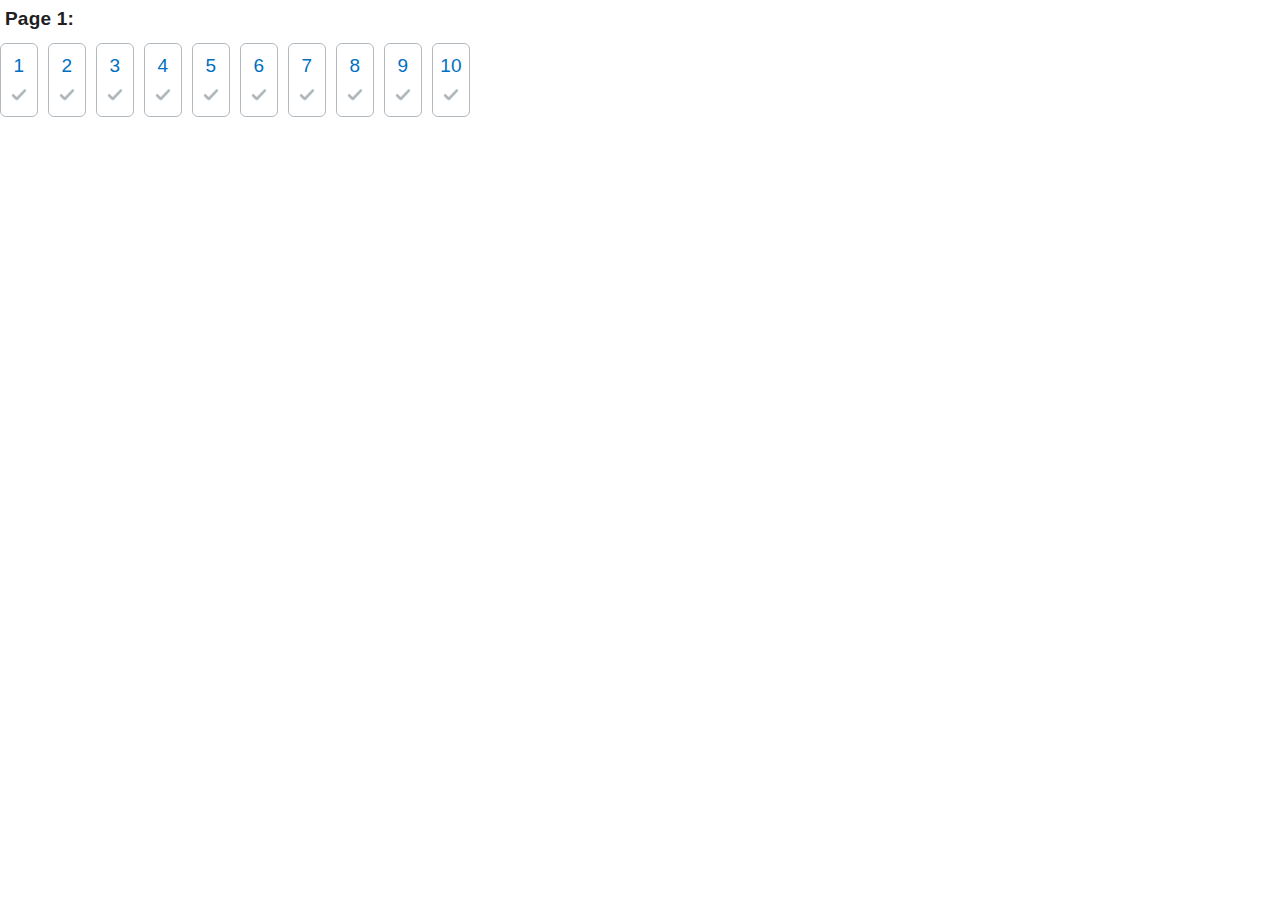
<file: Chapter 2 Quiz - ITSC-1371 1003 1 IT Essentials_files/quiz_attempt_info_auto.html>
<!DOCTYPE html>
<!-- saved from url=(0162)https://d2l.lonestar.edu/d2l/lms/quizzing/user/attempt/quiz_attempt_info_auto.d2l?ou=1313396&isprv=&drc=0&pg=1&qi=2781577&ai=19400746&dnb=1&cfql=1&d2l_body_type=1 -->
<html data-userprofile-context="{&quot;hasProfileCardAccess&quot;:true}" data-mathjax-context="{&quot;renderLatex&quot;:true,&quot;outputScale&quot;:1.3}" data-logging-endpoint="/d2l/lp/logger/provision?sessionToken=NjYwNiw1MzI1MTg" lang="en-us" data-lang-default="en-us" data-intl-overrides="{&quot;number&quot;:{&quot;patterns&quot;:{&quot;decimal&quot;:{&quot;negativePattern&quot;:&quot;-{number}&quot;},&quot;percent&quot;:{&quot;positivePattern&quot;:&quot;{number} %&quot;,&quot;negativePattern&quot;:&quot;-{number} %&quot;}},&quot;symbols&quot;:{&quot;decimal&quot;:&quot;.&quot;,&quot;group&quot;:&quot;,&quot;,&quot;negative&quot;:&quot;-&quot;,&quot;percent&quot;:&quot;%&quot;},&quot;groupSize&quot;:[3]},&quot;date&quot;:{&quot;hour24&quot;:false,&quot;calendar&quot;:{&quot;firstDayOfWeek&quot;:0,&quot;dayPeriods&quot;:{&quot;am&quot;:&quot;AM&quot;,&quot;pm&quot;:&quot;PM&quot;},&quot;months&quot;:{&quot;short&quot;:[&quot;Jan&quot;,&quot;Feb&quot;,&quot;Mar&quot;,&quot;Apr&quot;,&quot;May&quot;,&quot;Jun&quot;,&quot;Jul&quot;,&quot;Aug&quot;,&quot;Sep&quot;,&quot;Oct&quot;,&quot;Nov&quot;,&quot;Dec&quot;,&quot;&quot;],&quot;long&quot;:[&quot;January&quot;,&quot;February&quot;,&quot;March&quot;,&quot;April&quot;,&quot;May&quot;,&quot;June&quot;,&quot;July&quot;,&quot;August&quot;,&quot;September&quot;,&quot;October&quot;,&quot;November&quot;,&quot;December&quot;,&quot;&quot;]},&quot;days&quot;:{&quot;short&quot;:[&quot;Sun&quot;,&quot;Mon&quot;,&quot;Tue&quot;,&quot;Wed&quot;,&quot;Thu&quot;,&quot;Fri&quot;,&quot;Sat&quot;]}},&quot;formats&quot;:{&quot;dateFormats&quot;:{&quot;short&quot;:&quot;M/d/yyyy&quot;},&quot;timeFormats&quot;:{&quot;short&quot;:&quot;h:mm tt&quot;,&quot;medium&quot;:&quot;h:mm tt&quot;,&quot;full&quot;:&quot;h:mm tt ZZZ&quot;}}}}" data-oslo="{&quot;batch&quot;:&quot;/d2l/api/oslo/1/batch&quot;,&quot;collection&quot;:&quot;/d2l/api/oslo/1/collection&quot;,&quot;version&quot;:&quot;W/\&quot;20.22.12.18407.11647853757\&quot;&quot;}" data-timezone="{&quot;name&quot;:&quot;United States - Chicago&quot;,&quot;identifier&quot;:&quot;America/Chicago&quot;}" data-app-version="20.22.12" dir="ltr" data-telemetry-endpoint="https://prd.us-east-1.telemetryservice.brightspace.com/api/events/" data-he-context="{&quot;activeOrgEnrollment&quot;:true,&quot;contentStyler&quot;:false,&quot;contentStylerCssOverride&quot;:&quot;&quot;,&quot;insertElement&quot;:false,&quot;insertElementBypass&quot;:false,&quot;insertElementAndPracticeTelemetry&quot;:false,&quot;insertPractice&quot;:false,&quot;maxFileSize&quot;:2147483648,&quot;mentions&quot;:true,&quot;noInsertCode&quot;:false,&quot;orgUnitId&quot;:&quot;1313396&quot;,&quot;orgUnitPath&quot;:&quot;/content/enforced/1313396-021040-01-1231-1-1003/&quot;,&quot;pasteFormatting&quot;:&quot;prompt&quot;,&quot;sourceEditable&quot;:true,&quot;uploadFiles&quot;:false,&quot;viewFiles&quot;:false,&quot;wirisPath&quot;:&quot;/wiris/editorservice.aspx&quot;,&quot;wmodeOpaque&quot;:true}" data-css-vars="{&quot;--d2l-branding-primary-color&quot;:&quot;#003768&quot;}"><head><meta http-equiv="Content-Type" content="text/html; charset=UTF-8">
		
		<meta name="viewport" content="width=device-width, initial-scale=1.0">
		<title>Quiz Info - ITSC-1371 1003 1 IT Essentials - LSCS</title>
		<link rel="preconnect" href="https://s.brightspace.com/lib/bsi/20.22.12-222/" crossorigin="">
		<link rel="dns-prefetch" href="https://s.brightspace.com/lib/bsi/20.22.12-222/">
		<link rel="modulepreload" href="https://s.brightspace.com/lib/bsi/20.22.12-222/unbundled/bsi-unbundled.js" as="script" crossorigin="anonymous">
		<link rel="modulepreload" href="https://s.brightspace.com/lib/bsi/20.22.12-222/unbundled/mathjax.js" as="script" crossorigin="anonymous">
		<script>
		(function(){if('PerformanceLongTaskTiming' in window) {var g = window.__tti = {e:[]};g.o = new PerformanceObserver( function( l ){ g.e = g.e.concat( l.getEntries() ) });g.o.observe({ entryTypes:['longtask']})}})();
		(function(){var client;var errors = [];window.addEventListener('d2l-logging-loaded', function(e) {client = e.detail.createClient('uncaught-errors', { shouldThrottle: true });if (errors.length > 0) {client.legacyErrorBatch(errors);}});var handleError = function(data) {if (client) {client.legacyError(data.message, data.source, data.lineno, data.colno, data.error);} else {errors.push(data);}};window.addEventListener('error', function(e) {handleError({ message: e.message, source: e.source, lineno: e.lineno, colno: e.colno, error: e.error });});window.addEventListener('unhandledrejection', function(e) {handleError({message: e.reason ? (e.reason.message ? e.reason.message : e.reason) : '',error: e.reason});});})();
		(function(){try { localStorage.setItem('XSRF.Token','W7sDkMgl0raV5gBSjvWLiEZZ6LIHbIzO');localStorage.setItem('Session.UserId','532518');} catch(e) {}})();
		(function(){if(window['FontFace'] === undefined) { window.d2lFontsLoaded = true; return; }window.d2lFontsLoaded = false;Promise.all(['400','700'].map(function(w) {return new FontFace('Lato','url(https://s.brightspace.com/lib/fonts/0.5.0/assets/Lato-' + w + '.woff2) format("woff2")', {style:'normal',weight: w}).load();})).then(function() {window.d2lFontsLoaded = true;if(window['D2L'] && window.D2L['FontsLoaded']) { window.D2L.FontsLoaded(); }});})();
		(function(){
				D2L = window.D2L || {}; D2L.LP = D2L.LP || {}; D2L.LP.Web = D2L.LP.Web || {}; D2L.LP.Web.UI = D2L.LP.Web.UI || {};
				D2L.LP.Web.UI.Flags = {
					ListedFlags: {"F17647-set-points":true,"consistent-evaluation-working-copy":true,"F18117-face-discussions-m2":false,"F17573-more-actions":true,"rubrics-close-pop-out-when-changes-saved-DE50529":false,"F17648-publish-lor":true,"f17182-autosubmit-quiz":false,"f18367-html-block-component":true,"rubrics-archive":true,"F17572-move-to":true,"F18735-lti-special-access-ui-feature-flag":false,"F17828-align-standards":true,"us132260-lti-component-postmessage-storage-limit":true,"activity-alignments-list-clear-all-confirmation":false,"rubrics-working-copy":false,"rubrics-stat-icon-appearance-F18410":false,"us137109-remove-disable-right-click":true,"F18639-MV-Performance":false},
					Flag: function(feature, defaultValue) {
						const featureValue = D2L.LP.Web.UI.Flags.ListedFlags[feature];
						return featureValue !== undefined ? featureValue : defaultValue;
					}
				};
			})();
		</script>
		<link rel="icon" href="https://s.brightspace.com/lib/branding/1.0.0/brightspace/favicon.ico" sizes="any">
		<link rel="icon" href="https://s.brightspace.com/lib/branding/1.0.0/brightspace/favicon.svg" type="image/svg+xml">
		<link rel="stylesheet" type="text/css" href="./bsi.css">
		<link rel="stylesheet" type="text/css" href="./D2L.LP.Web.Core.css">
		<style>
			html { font-size:20px; }
		</style>
		<link rel="stylesheet" type="text/css" href="./quiz_attempt_info.css">
		<style>
			.cDark { background-color:#003768;}
			.cDark a, .cDark a:link, .cDark a:visited, .cDark a:hover {color:#ffffff;font-weight:normal;}
			.cLight { background-color:#f39120;}
			.cLight a, .cLight a:link, .cLight a:visited, .cLight a:hover {color:#ffffff;font-weight:normal;}
			.cSoft { background-color:#e7e7e2;}
			.cSoft a, .cSoft a:link, .cSoft a:visited, .cSoft a:hover {color:#666666;font-weight:normal;}
		</style>
		<script>
			var Global = {OrgUnitId:1313396,OrgId:6606,OrgName:'LSCS',OrgUnitName:'ITSC-1371 1003 1 IT Essentials',OrgUnitCode:'021040-01-1231-1-1003',OrgUnitTypeId:3,OrgDefinedId:'7746461',OrgUnitPath:'\/content\/enforced\/1313396-021040-01-1231-1-1003\/',FirstName:'Anderson',LastName:'Ramirez',UserName:'ANDERRAMIREZ',UserId:532518,RoleId:108,RoleCode:'',ImageSetId:0,ImageVersion:'20.22.12.18407',AssemblyVersion:'20.22.12.18407',Language:{LanguageId:1,LanguageVersion:'20.22.12.18407'},Culture:{IsRightToLeft:0},};
			var BrowserInfo = {browserType:'Chrome',Type:10,MajorVersion:109,MinorVersion:0};
		</script>
		<script src="./jquery.min.js"></script>
		<script src="./jquery-ui.min.js"></script>
		<script src="./bsi.js"></script>
		<script>
		window.__elasticRumOnload = function() {var apm = elasticApm.init({serviceName: 'LMS',serverUrl: 'https://d2l-elasticrum.apm.us-east-1.aws.cloud.es.io/',transactionSampleRate: 0.2,disableInstrumentations: ['xmlhttprequest','fetch','eventtarget','history']});apm.addLabels({ "orgName": "lscs"});apm.addLabels({ "instanceName": "lscs"});};
		</script>
		<script async="async" onload="window.__elasticRumOnload()" src="./elastic-apm-rum.umd.min.js"></script>
		<script>
		window.__ttiOnload = function() {ttiPolyfill.getFirstConsistentlyInteractive().then(function(tti) {if (tti) {document.dispatchEvent(new CustomEvent('d2l-performance-measure', {bubbles: true,detail: { name: 'd2l.page.tti', value: {name: 'd2l.page.tti', entryType: 'tti-polyfill', duration: tti, startTime: 0} }}));}});};
		</script>
		<script async="async" onload="window.__ttiOnload()" src="./tti-polyfill-global.js"></script>
		<script src="./D2L.LP.Web.Core.js"></script>
		<script src="./quiz_attempt_info_auto.js"></script>
		<script>
			D2L.Serialization.JsonDeserializerMin.Deserialize(["6f206ef487ef4e89b58127291e329b71",1451,1,[{}],[[]],[[]],[[],0],["^([\\(-]*(([01234567890123456789]?[01234567890123456789]?([01234567890123456789](,[01234567890123456789][01234567890123456789][01234567890123456789])*)))(\\.[01234567890123456789]+)?[\\)-]*)$|^([\\(-]*[01234567890123456789]*\\.?[01234567890123456789]+[\\)-]*)$","^([\\(-]*(([01234567890123456789]?[01234567890123456789]?([01234567890123456789](,[01234567890123456789][01234567890123456789][01234567890123456789])*)?))[\\)-]*)$|^([\\(-]*[01234567890123456789]+[\\)-]*)$",0,".",1,"-",",",["0","1","2","3","4","5","6","7","8","9"],"%",0,0,0,[3]],[],0,{"ClassName":"D2L.Util.DateTime","Year":2023,"Month":1,"Day":22,"Hour":16,"Minute":43,"Second":35,"Millisecond":660}],D2L.UI);
			D2L.Language.InitLang({'standard.buttons':{'btnadd':'Add','btnreset':'Reset','btnreplace':'Replace','btnrename':'Rename','btnremoveselected':'Remove Selected','btnremove':'Remove','btnrefresh':'Refresh','btnrecord':'Record','btnpublishprocessing':'Publishing...','btnpublish1':'Publish','btnpublish':'Publish to LOR','btnproceed':'Proceed','btnprint':'Print','btnprevious':'Previous ','btnpreview':'Preview','btnoverwrite':'Overwrite','btnokay':'OK','btnok':'OK','btnresetprocessing':'Resetting...','btnretract':'Retract','btnreturn':'Return','btnrevert':'Undo Unsaved Changes','btnupload':'Upload','btnupdateprocessing':'Updating...','btnupdate':'Update','btnsubmit':'Submit','btnstart':'Start','btnskip':'Skip','btnshowall':'Show All','btnset':'Set','btnno':'No','btnsend':'Send','btnsearch':'Search','btnsaveprocessing':'Saving...','btnsavedraft':'Save Draft','btnsaveandnew':'Save and New','btnsaveandcopy':'Save and Copy','btnsaveandclose':'Save and Close','btnsave':'Save','btnrun':'Run','btnselectcurrentfolder':'Select Current Folder','btnnext':'Next','btnnew':'New','btnlistall':'List All','btnclearlist':'Clear List','btnclearchanges':'Clear Changes','btnclearall':'Clear All','btnclear':'Clear','btnchangepassword':'Change Password','btnchangelanguage':'Change Language','btnchange':'Change','btncancelprocessing':'Canceling...','btnclose':'Close','btncancel':'Cancel','btnback':'Back','btnapplyprocessing':'Applying...','btnapply':'Apply','btnadmin':'Admin','btnaddselected':'Add Selected','btnaddprocessing':'Adding...','btnaddanother':'Add Another','btnaddandnew':'Add and New','btnbrowse':'Browse','btnview':'View','btnconfirm':'Confirm','btncopy':'Copy','btninsert':'Insert','btnimport':'Import','btnhome':'Home','btnhistory':'History','btngoback':'Go Back','btngo':'Go','btnfinish':'Finish','btnexport':'Export','btncontinue':'Continue','btnedit':'Edit','btndontsave':'Don\u0027t Save','btndone':'Done','btndeleteselected':'Delete Selected','btndeleteprocessing':'Deleting...','btndelete':'Delete','btncustomize':'Customize','btncreateprocessing':'Creating...','btncreate':'Create','btndownload':'Download','btnyes':'Yes'},'framework.dialog':{'altclosedialog':'Close this Dialog','altjumpbottom':'Jump to bottom of [0] dialog','altjumptop':'Jump to top of [0] dialog','altresizedialog':'Resize this Dialog','lblsaveconfirmationprimary':'This page has been edited.','lblsaveconfirmationsecondary':'Do you want to save the changes?','titconfirmation':'Confirmation','titerror':'Error','titinformation':'Information','titinputrequested':'Choose a Value','titprocessing':'Processing...','titsavechanges':'Save Changes','titwarning':'Warning'},'framework.messagearea':{'hdrerrors':'Errors','lblerrors':'There were [0] error(s) found in the information you submitted:','lblstatus1':'Saved successfully','lblstatus10':'Removed successfully','lblstatus11':'Enrolled successfully','lblstatus12':'Unenrolled successfully','lblstatus13':'Sent successfully','lblstatus2':'Deleted successfully','lblstatus3':'Created successfully','lblstatus4':'Reordered successfully','lblstatus5':'Copied successfully','lblstatus6':'Imported successfully','lblstatus7':'Exported successfully','lblstatus8':'Moved successfully','lblstatus9':'Added successfully'},'questioncollection.shared':{'alquestionnumber':'Question [0]','lblscientificnotation':'[0]x10^[1]','lblrandomsection':'Random Section','lblquizzes':'Quizzes','lblquestiontypefieldsetlegendwithnumber':'Question [0] options:','lblquestiontypefieldsetlegend':'Question options:','lblquestions':'Questions','lblquestionlibrary':'Question Library','lblquestiongroupdisplayname':'Question Group','lblquestion':'Question','lblqclearningobjectiveentitytypedisplayname':'Question Collection Learning Objective','lblqccompetencyactivityentitytypedisplayname':'Question Collection Competency Activity','lblprivatecomments':'Private Comments','lblpermissionsignedcomments':'I give permission for my name to be released with the comments entered above','lblnotextentered':'No text entered','lblnote':'Note','lblnoquestionselected':'There are no questions selected.','lblnoneoftheabove':'None of the other options','lblsection':'Section','lblnofeedback':'No feedback was defined for this answer\/selection.','lblsections':'Sections','lblsigfigwrong':'wrong number of significant figures','txtcategorylistsummary':'This table contains a list of categories.','txtassociatequestions':'Associate questions','titframesetnavbarquestioncollection':'Question Library','optnocategory':'no category','optbycategory':'By Category','optbyavailability':'By Availability','lblyouranswer':'Your Answer','lblx10':'x10','lblwithoutcategory':'Without Category','lblviewquestionxfeedback':'View question [0] feedback','lblviewquestionfeedback':'View Feedback','lblview':'Preview','lblvariablesnoteuser':'Your answer is assumed to be reduced to the highest power possible.','lblunits':'units','lbltrue':'True','lblsurveys':'Surveys','lblstatement':'Statement','lblselfassessments':'Self Assessments','txtquestionlibrarygridsummary':'This table contains a list of questions and sections along with commands that you can use to modify them.','lblnoattemptscompleted':'No Attempts have been completed for this question.','lbllimitedoptionsquestionselectcorrectanswers':'Select [0] correct answer(s)','lbladd':'Add','lblactivityquestion':'External Question(s)','hdsummary':'Summary','hdselectionquestions':'Select Questions and Sections to associate with the learning objective','errinvalidnumber':'The number you have entered is not a valid number.[br][br]Press OK to continue anyway or Cancel to change your answer.','errimagefiletype':'The file type of the image selected is not a valid type.','btndoneeditingquestions':'Done Editing Questions','btnassociatequestions':'Associate Questions','altupdatequestioncounts':'Update Question Counts','altsavequestion':'Save Question','altquestionunsaved':'Question {subject} Unsaved','altquestionsaved':'Question {subject} Saved','altquestionlocked':'Question {subject} Locked','altquestionexternal':'Question {subject} External','altquestionalertacknowledged':'Question {subject} Answered','altquestionalert':'Question {subject} Needs Answer','altanswer':'Answer [0]','lbladdcategory':'add category','lblnew':'New','lblanswer':'Answer','lblanswerkey':'Answer Key','lbllimitedoptionsquestiononlyanswerscanbeselected':'Only [0] answer(s) can be selected','lblinformation':'Information','lblinfoitem':'Info Item','lblhidequestionxfeedback':'Hide question [0] feedback','lblhidequestionfeedback':'Hide Feedback','lblhidecheckmyanswer':'Hide Check my answer','lblfor':'for','lblfeedback':'Feedback','lblfalse':'False','lbledit':'Edit','lbldifficulty':'Difficulty','lblcomment':'Comment','lblclose':'Close','lblcheckmyanswer':'Check my answer','lblcategory':'Category','lblattempt':'attempt','lblassociatequestions':'Browse available questions and question sections for questions that assess performance of the objective.','lblanswerexponent':'Answer exponent','txtsavedsuccessfully':'Saved Successfully'}},{'standard.misc.txtloading':'Loading...','standard.misc.txtcopyright':'Powered by D2L Incorporated'});
			D2L.Language.InitImg({'framework.messagearea':{'actstatus11':["0\/Framework.MessageArea.actStatus11.gif"],'actstatus12':["0\/Framework.MessageArea.actStatus12.gif"],'actstatus13':["0\/Framework.MessageArea.actStatus13.gif"],'actstatus3':["https:\/\/s.brightspace.com\/lib\/bsi\/20.22.12-222\/images\/tier1\/file-document.svg",18],'actstatus6':["0\/Framework.MessageArea.actStatus6.gif"],'actstatus7':["0\/Framework.MessageArea.actStatus7.gif"]},'questioncollection.main':{'acteditvalues':["0\/QuestionCollection.Main.actEditValues.gif"],'infquestionunsavednav':["https:\/\/s.brightspace.com\/lib\/bsi\/20.22.12-222\/images\/tier1\/unsaved.svg",18],'infredasterisk':["0\/QuestionCollection.Main.infRedAsterisk.gif",9],'infrightanswer':["0\/QuestionCollection.Main.infRightAnswer.gif"],'infsection':["0\/QuestionCollection.Main.infSection.gif"],'infsectionopen':["0\/QuestionCollection.Main.infSectionOpen.gif"],'infsectionrandom':["0\/QuestionCollection.Main.infSectionRandom.gif"],'infsectionrandomopen':["0\/QuestionCollection.Main.infSectionRandomOpen.gif"],'infquestionunsaved':["https:\/\/s.brightspace.com\/lib\/bsi\/20.22.12-222\/images\/tier1\/unsaved.svg",18],'infsectionup':["0\/QuestionCollection.Main.infSectionUp.gif"],'infuserresponse':["0\/QuestionCollection.Main.infUserResponse.gif"],'questionalert':["0\/QuestionCollection.Main.questionAlert.svg"],'questionalertacknowledged':["0\/QuestionCollection.Main.questionAlertAcknowledged.svg"],'questionlocked':["0\/QuestionCollection.Main.questionLocked.svg"],'questionsavedauto':["0\/QuestionCollection.Main.questionSavedAuto.svg"],'questionunsavedauto':["0\/QuestionCollection.Main.questionUnsavedAuto.svg"],'shuffle':["0\/QuestionCollection.Main.shuffle.svg",21,18],'infshared':["0\/QuestionCollection.Main.infShared.png"],'infquestionsavednav':["https:\/\/s.brightspace.com\/lib\/bsi\/20.22.12-222\/images\/tier1\/save.svg",18],'infquestionsaved':["https:\/\/s.brightspace.com\/lib\/bsi\/20.22.12-222\/images\/tier1\/save.svg",18],'infquestionpool':["0\/QuestionCollection.Main.infQuestionPool.svg"],'actpagearrowoff':["0\/QuestionCollection.Main.actPageArrowOff.gif",5,8],'actpagearrowon':["0\/QuestionCollection.Main.actPageArrowOn.gif",5,8],'actrefrsh':["https:\/\/s.brightspace.com\/lib\/bsi\/20.22.12-222\/images\/tier1\/refresh.svg",18],'actviewattempts':["0\/QuestionCollection.Main.actViewAttempts.gif"],'infarrowbullet':["0\/QuestionCollection.Main.infArrowBullet.gif",7,6],'infbypasslockdownbrowser':["0\/QuestionCollection.Main.infBypassLockdownBrowser.png"],'infcollection':["0\/QuestionCollection.Main.infCollection.gif",14,11],'infenforcetimelimit':["0\/QuestionCollection.Main.infEnforceTimeLimit.gif"],'infgraceperiod':["0\/QuestionCollection.Main.infGracePeriod.gif"],'infinformation':["https:\/\/s.brightspace.com\/lib\/bsi\/20.22.12-222\/images\/tier1\/help.svg",18],'infiprestricted':["0\/QuestionCollection.Main.infIPRestricted.gif"],'inflatelimit':["0\/QuestionCollection.Main.infLateLimit.gif"],'inflibrary':["0\/QuestionCollection.Main.infLibrary.gif"],'inflink':["0\/QuestionCollection.Main.infLink.png",18],'inflinkshared':["0\/QuestionCollection.Main.infLinkShared.png"],'infpasswordprotected':["0\/QuestionCollection.Main.infPasswordProtected.gif"],'infquestion':["0\/QuestionCollection.Main.infQuestion.gif"],'tbquestionlibrary':["0\/QuestionCollection.Main.tbQuestionLibrary.gif",24],'inftime':["0\/QuestionCollection.Main.infTime.svg"]}},{});
			function d2l_Onload() {
				D2L.WebComponentsReady.then(function() {
					UI.OnPageLoad().Trigger();
					D2L.C('IMG_146643454','ctl_4');
					D2L.C('IMG_146643456','ctl_6');
					D2L.C('IMG_146643450','ctl_8');
					D2L.C('IMG_146643453','ctl_10');
					D2L.C('IMG_146643449','ctl_12');
					D2L.C('IMG_146643455','ctl_14');
					D2L.C('IMG_146643451','ctl_16');
					D2L.C('IMG_146643457','ctl_18');
					D2L.C('IMG_146643448','ctl_20');
					D2L.C('IMG_146643452','ctl_22');
					
				});
			}
			function d2l_Onunload() {
				UI.OnPageUnload().Trigger();
				D2L.GarbageCollection.Dispose();
			}
		</script>
		<style id="d2l-colors">
		html {
			/* basic grays (lightest to darkest) */
			--d2l-color-regolith: #f9fbff;
			--d2l-color-sylvite: #f1f5fb;
			--d2l-color-gypsum: #e3e9f1;
			--d2l-color-mica: #cdd5dc;
			--d2l-color-corundum: #b1b9be;
			--d2l-color-chromite: #90989d;
			--d2l-color-galena: #6e7477;
			--d2l-color-tungsten: #494c4e;
			--d2l-color-ferrite: #202122;

			/* zircon */
			--d2l-color-zircon-plus-2: #e0feff;
			--d2l-color-zircon-plus-1: #00d2ed;
			--d2l-color-zircon: #008eab;
			--d2l-color-zircon-minus-1: #035670;

			/* celestine */
			--d2l-color-celestine-plus-2: #e8f8ff;
			--d2l-color-celestine-plus-1: #29a6ff;
			--d2l-color-celestine: #006fbf;
			--d2l-color-celestine-minus-1: #004489;

			/* amethyst */
			--d2l-color-amethyst-plus-2: #f2f0ff;
			--d2l-color-amethyst-plus-1: #8982ff;
			--d2l-color-amethyst: #6038ff;
			--d2l-color-amethyst-minus-1: #4500db;

			/* fluorite */
			--d2l-color-fluorite-plus-2: #f9ebff;
			--d2l-color-fluorite-plus-1: #ce68fa;
			--d2l-color-fluorite: #9d1fd4;
			--d2l-color-fluorite-minus-1: #6900a0;

			/* tourmaline */
			--d2l-color-tourmaline-plus-2: #ffebf6;
			--d2l-color-tourmaline-plus-1: #fd4e9d;
			--d2l-color-tourmaline: #d40067;
			--d2l-color-tourmaline-minus-1: #990056;

			/* cinnabar */
			--d2l-color-cinnabar-plus-2: #ffede8;
			--d2l-color-cinnabar-plus-1: #ff575a;
			--d2l-color-cinnabar: #cd2026;
			--d2l-color-cinnabar-minus-1: #990006;

			/* carnelian */
			--d2l-color-carnelian-plus-1: #fff3e0;
			--d2l-color-carnelian: #e87511;
			--d2l-color-carnelian-minus-1: #ba4700;
			--d2l-color-carnelian-minus-2: #7d2600;

			/* citrine */
			--d2l-color-citrine-plus-1: #fff9d6;
			--d2l-color-citrine: #ffba59;
			--d2l-color-citrine-minus-1: #c47400;
			--d2l-color-citrine-minus-2: #7a4300;

			/* peridot */
			--d2l-color-peridot-plus-1: #efffd9;
			--d2l-color-peridot: #8ad934;
			--d2l-color-peridot-minus-1: #4a8f00;
			--d2l-color-peridot-minus-2: #2f5e00;

			/* olivine */
			--d2l-color-olivine-plus-1: #e7ffe3;
			--d2l-color-olivine: #46a661;
			--d2l-color-olivine-minus-1: #027a21;
			--d2l-color-olivine-minus-2: #005614;

			/* malachite */
			--d2l-color-malachite-plus-1: #e3fff5;
			--d2l-color-malachite: #2de2c0;
			--d2l-color-malachite-minus-1: #00a490;
			--d2l-color-malachite-minus-2: #00635e;

			/* primary accent */
			--d2l-color-primary-accent-action: var(--d2l-color-celestine);
			--d2l-color-primary-accent-indicator: var(--d2l-color-carnelian);

			/* feedback */
			--d2l-color-feedback-error: var(--d2l-color-cinnabar);
			--d2l-color-feedback-warning: var(--d2l-color-carnelian);
			--d2l-color-feedback-success: var(--d2l-color-olivine);
			--d2l-color-feedback-action: var(--d2l-color-celestine);
		}
	</style></head>
	<body id="d2l_body" onunload="d2l_Onunload();" onload="d2l_Onload();" class="vui-typography d2l-typography daylight dbd_frame" data-new-gr-c-s-check-loaded="14.1094.0" data-gr-ext-installed="">
		<div id="d_content" class="d2l-page-main" role="complementary">
		<div id="d_content_inner" class=""><div id="z_u" class="d_ma"></div>
		<div id="d_page_header" class="dsr">
		<div class="d2l-tool-actions d2l-left"><div class="d2l-heading dsr"><h2 id="d_page_title" class="d2l-heading-title"><span class="vui-heading-1">Quiz Info</span></h2>
		</div></div><span class="d2l-clear"></span></div><div id="d_content_r_c1">
				<div id="d_content_r_c2">
					<div id="d_content_r">
						<div id="d_content_r_p">
							<form method="post" action="https://d2l.lonestar.edu/d2l/lms/quizzing/user/attempt/quiz_attempt_info_auto.d2l?ou=1313396&amp;isprv=&amp;drc=0&amp;pg=1&amp;qi=2781577&amp;ai=19400746&amp;dnb=1&amp;cfql=1&amp;d2l_body_type=1" id="d2l_form" enctype="multipart/form-data" onreset="return false;" onsubmit="return false;">
								<div>
									<input type="hidden" name="d2l_action" value="">
									<input type="hidden" name="d2l_actionparam" value="">
									<input type="hidden" name="d2l_hitCode" value="897275976274157431">
									<input type="hidden" name="d2l_rf" value="">
									<input type="hidden" name="d2l_controlMapPrev" value="">
<h2 class="dsr">Question Navigation</h2><table summary="" class="d_t" style="width:100%;" id="TBL_questions"><tbody><tr><td class="d_tl d_tm d_tn" style="padding:5px;" colspan="3"><label><strong>Page 1:</strong></label></td></tr><tr class="d2l-quiz-status-questions"><td class="d_tl d_tm d_tn" style="padding:5px 10px 5px 0em;"><div class="dco"><div class="dco_c" style="text-align:center;"><input type="hidden" name="HDN_RIO_146643454" value="False"><input type="hidden" name="HDN_RETAKE_146643454" value="False"><a onclick="UI.C(this,&#39;if( Events !== undefined ) { Events.ClickQuestion.Raise(1,1,2781577,19400746,\u0027q146643454\u0027); } return false;&#39; ); 
 return false;" href="javascript://" id="LNK_146643454" title="Question 1 Saved" class="d2l-quiz-status-unsaved d2l-link">1<br><span class="di_s" style="margin:0em 0em 0em 6px;"><img src="./QuestionCollection.Main.questionSavedAuto.svg" class="di_i" alt="Question 1 Saved" title="Question 1 Saved" style="width: 16px; height: 16px; display: inline;" id="z_a"></span></a></div></div><input type="hidden" name="HDN_146643454" value="1"><input type="hidden" name="z_b" value="1" id="z_b"></td><td class="d_tl d_tm d_tn" style="padding:5px 10px 5px 0em;"><div class="dco"><div class="dco_c" style="text-align:center;"><input type="hidden" name="HDN_RIO_146643456" value="False"><input type="hidden" name="HDN_RETAKE_146643456" value="False"><a onclick="UI.C(this,&#39;if( Events !== undefined ) { Events.ClickQuestion.Raise(1,1,2781577,19400746,\u0027q146643456\u0027); } return false;&#39; ); 
 return false;" href="javascript://" id="LNK_146643456" title="Question 2 Saved" class="d2l-quiz-status-unsaved d2l-link">2<br><span class="di_s" style="margin:0em 0em 0em 6px;"><img src="./QuestionCollection.Main.questionSavedAuto.svg" class="di_i" alt="Question 2 Saved" title="Question 2 Saved" style="width: 16px; height: 16px; display: inline;" id="z_c"></span></a></div></div><input type="hidden" name="HDN_146643456" value="2"><input type="hidden" name="z_d" value="1" id="z_d"></td><td class="d_tl d_tm d_tn" style="padding:5px 10px 5px 0em;"><div class="dco"><div class="dco_c" style="text-align:center;"><input type="hidden" name="HDN_RIO_146643450" value="False"><input type="hidden" name="HDN_RETAKE_146643450" value="False"><a onclick="UI.C(this,&#39;if( Events !== undefined ) { Events.ClickQuestion.Raise(1,1,2781577,19400746,\u0027q146643450\u0027); } return false;&#39; ); 
 return false;" href="javascript://" id="LNK_146643450" title="Question 3 Saved" class="d2l-quiz-status-unsaved d2l-link">3<br><span class="di_s" style="margin:0em 0em 0em 6px;"><img src="./QuestionCollection.Main.questionSavedAuto.svg" class="di_i" alt="Question 3 Saved" title="Question 3 Saved" style="width: 16px; height: 16px; display: inline;" id="z_e"></span></a></div></div><input type="hidden" name="HDN_146643450" value="3"><input type="hidden" name="z_f" value="1" id="z_f"></td></tr><tr class="d2l-quiz-status-questions"><td class="d_tl d_tm d_tn" style="padding:5px 10px 5px 0em;"><div class="dco"><div class="dco_c" style="text-align:center;"><input type="hidden" name="HDN_RIO_146643453" value="False"><input type="hidden" name="HDN_RETAKE_146643453" value="False"><a onclick="UI.C(this,&#39;if( Events !== undefined ) { Events.ClickQuestion.Raise(1,1,2781577,19400746,\u0027q146643453\u0027); } return false;&#39; ); 
 return false;" href="javascript://" id="LNK_146643453" title="Question 4 Saved" class="d2l-quiz-status-unsaved d2l-link">4<br><span class="di_s" style="margin:0em 0em 0em 6px;"><img src="./QuestionCollection.Main.questionSavedAuto.svg" class="di_i" alt="Question 4 Saved" title="Question 4 Saved" style="width: 16px; height: 16px; display: inline;" id="z_g"></span></a></div></div><input type="hidden" name="HDN_146643453" value="4"><input type="hidden" name="z_h" value="1" id="z_h"></td><td class="d_tl d_tm d_tn" style="padding:5px 10px 5px 0em;"><div class="dco"><div class="dco_c" style="text-align:center;"><input type="hidden" name="HDN_RIO_146643449" value="False"><input type="hidden" name="HDN_RETAKE_146643449" value="False"><a onclick="UI.C(this,&#39;if( Events !== undefined ) { Events.ClickQuestion.Raise(1,1,2781577,19400746,\u0027q146643449\u0027); } return false;&#39; ); 
 return false;" href="javascript://" id="LNK_146643449" title="Question 5 Saved" class="d2l-quiz-status-unsaved d2l-link">5<br><span class="di_s" style="margin:0em 0em 0em 6px;"><img src="./QuestionCollection.Main.questionSavedAuto.svg" class="di_i" alt="Question 5 Saved" title="Question 5 Saved" style="width: 16px; height: 16px; display: inline;" id="z_i"></span></a></div></div><input type="hidden" name="HDN_146643449" value="5"><input type="hidden" name="z_j" value="1" id="z_j"></td><td class="d_tl d_tm d_tn" style="padding:5px 10px 5px 0em;"><div class="dco"><div class="dco_c" style="text-align:center;"><input type="hidden" name="HDN_RIO_146643455" value="False"><input type="hidden" name="HDN_RETAKE_146643455" value="False"><a onclick="UI.C(this,&#39;if( Events !== undefined ) { Events.ClickQuestion.Raise(1,1,2781577,19400746,\u0027q146643455\u0027); } return false;&#39; ); 
 return false;" href="javascript://" id="LNK_146643455" title="Question 6 Saved" class="d2l-quiz-status-unsaved d2l-link">6<br><span class="di_s" style="margin:0em 0em 0em 6px;"><img src="./QuestionCollection.Main.questionSavedAuto.svg" class="di_i" alt="Question 6 Saved" title="Question 6 Saved" style="width: 16px; height: 16px; display: inline;" id="z_k"></span></a></div></div><input type="hidden" name="HDN_146643455" value="6"><input type="hidden" name="z_l" value="1" id="z_l"></td></tr><tr class="d2l-quiz-status-questions"><td class="d_tl d_tm d_tn" style="padding:5px 10px 5px 0em;"><div class="dco"><div class="dco_c" style="text-align:center;"><input type="hidden" name="HDN_RIO_146643451" value="False"><input type="hidden" name="HDN_RETAKE_146643451" value="False"><a onclick="UI.C(this,&#39;if( Events !== undefined ) { Events.ClickQuestion.Raise(1,1,2781577,19400746,\u0027q146643451\u0027); } return false;&#39; ); 
 return false;" href="javascript://" id="LNK_146643451" title="Question 7 Saved" class="d2l-quiz-status-unsaved d2l-link">7<br><span class="di_s" style="margin:0em 0em 0em 6px;"><img src="./QuestionCollection.Main.questionSavedAuto.svg" class="di_i" alt="Question 7 Saved" title="Question 7 Saved" style="width: 16px; height: 16px; display: inline;" id="z_m"></span></a></div></div><input type="hidden" name="HDN_146643451" value="7"><input type="hidden" name="z_n" value="1" id="z_n"></td><td class="d_tl d_tm d_tn" style="padding:5px 10px 5px 0em;"><div class="dco"><div class="dco_c" style="text-align:center;"><input type="hidden" name="HDN_RIO_146643457" value="False"><input type="hidden" name="HDN_RETAKE_146643457" value="False"><a onclick="UI.C(this,&#39;if( Events !== undefined ) { Events.ClickQuestion.Raise(1,1,2781577,19400746,\u0027q146643457\u0027); } return false;&#39; ); 
 return false;" href="javascript://" id="LNK_146643457" title="Question 8 Saved" class="d2l-quiz-status-unsaved d2l-link">8<br><span class="di_s" style="margin:0em 0em 0em 6px;"><img src="./QuestionCollection.Main.questionSavedAuto.svg" class="di_i" alt="Question 8 Saved" title="Question 8 Saved" style="width: 16px; height: 16px; display: inline;" id="z_o"></span></a></div></div><input type="hidden" name="HDN_146643457" value="8"><input type="hidden" name="z_p" value="1" id="z_p"></td><td class="d_tl d_tm d_tn" style="padding:5px 10px 5px 0em;"><div class="dco"><div class="dco_c" style="text-align:center;"><input type="hidden" name="HDN_RIO_146643448" value="False"><input type="hidden" name="HDN_RETAKE_146643448" value="False"><a onclick="UI.C(this,&#39;if( Events !== undefined ) { Events.ClickQuestion.Raise(1,1,2781577,19400746,\u0027q146643448\u0027); } return false;&#39; ); 
 return false;" href="javascript://" id="LNK_146643448" title="Question 9 Saved" class="d2l-quiz-status-unsaved d2l-link">9<br><span class="di_s" style="margin:0em 0em 0em 6px;"><img src="./QuestionCollection.Main.questionSavedAuto.svg" class="di_i" alt="Question 9 Saved" title="Question 9 Saved" style="width: 16px; height: 16px; display: inline;" id="z_q"></span></a></div></div><input type="hidden" name="HDN_146643448" value="9"><input type="hidden" name="z_r" value="1" id="z_r"></td></tr><tr class="d2l-quiz-status-questions"><td class="d_tl d_tm d_tn" style="padding:5px 10px 5px 0em;"><div class="dco"><div class="dco_c" style="text-align:center;"><input type="hidden" name="HDN_RIO_146643452" value="False"><input type="hidden" name="HDN_RETAKE_146643452" value="False"><a onclick="UI.C(this,&#39;if( Events !== undefined ) { Events.ClickQuestion.Raise(1,1,2781577,19400746,\u0027q146643452\u0027); } return false;&#39; ); 
 return false;" href="javascript://" id="LNK_146643452" title="Question 10 Saved" class="d2l-quiz-status-unsaved d2l-link">10<br><span class="di_s" style="margin:0em 0em 0em 6px;"><img src="./QuestionCollection.Main.questionSavedAuto.svg" class="di_i" alt="Question 10 Saved" title="Question 10 Saved" style="width: 16px; height: 16px; display: inline;" id="z_s"></span></a></div></div><input type="hidden" name="HDN_146643452" value="10"><input type="hidden" name="z_t" value="1" id="z_t"></td><td class="d_tl d_tm d_tn" style="width:20%;padding:5px;"></td><td class="d_tl d_tm d_tn" style="width:20%;padding:5px;"></td></tr></tbody></table>
							<input type="hidden" name="d2l_controlMap" value="[{&quot;ctl_4&quot;:[&quot;z_a&quot;,&quot;Image&quot;,[[&quot;0\/QuestionCollection.Main.questionUnsavedAuto.svg&quot;],null,1,0,0,1,&quot;&quot;],{},1,1],&quot;hdn_resp_146643454&quot;:[&quot;z_b&quot;,&quot;Hidden&quot;,[],{},0,1],&quot;ctl_6&quot;:[&quot;z_c&quot;,&quot;Image&quot;,[[&quot;0\/QuestionCollection.Main.questionUnsavedAuto.svg&quot;],null,1,0,0,1,&quot;&quot;],{},1,1],&quot;hdn_resp_146643456&quot;:[&quot;z_d&quot;,&quot;Hidden&quot;,[],{},0,1],&quot;ctl_8&quot;:[&quot;z_e&quot;,&quot;Image&quot;,[[&quot;0\/QuestionCollection.Main.questionUnsavedAuto.svg&quot;],null,1,0,0,1,&quot;&quot;],{},1,1],&quot;hdn_resp_146643450&quot;:[&quot;z_f&quot;,&quot;Hidden&quot;,[],{},0,1],&quot;ctl_10&quot;:[&quot;z_g&quot;,&quot;Image&quot;,[[&quot;0\/QuestionCollection.Main.questionUnsavedAuto.svg&quot;],null,1,0,0,1,&quot;&quot;],{},1,1],&quot;hdn_resp_146643453&quot;:[&quot;z_h&quot;,&quot;Hidden&quot;,[],{},0,1],&quot;ctl_12&quot;:[&quot;z_i&quot;,&quot;Image&quot;,[[&quot;0\/QuestionCollection.Main.questionUnsavedAuto.svg&quot;],null,1,0,0,1,&quot;&quot;],{},1,1],&quot;hdn_resp_146643449&quot;:[&quot;z_j&quot;,&quot;Hidden&quot;,[],{},0,1],&quot;ctl_14&quot;:[&quot;z_k&quot;,&quot;Image&quot;,[[&quot;0\/QuestionCollection.Main.questionUnsavedAuto.svg&quot;],null,1,0,0,1,&quot;&quot;],{},1,1],&quot;hdn_resp_146643455&quot;:[&quot;z_l&quot;,&quot;Hidden&quot;,[],{},0,1],&quot;ctl_16&quot;:[&quot;z_m&quot;,&quot;Image&quot;,[[&quot;0\/QuestionCollection.Main.questionUnsavedAuto.svg&quot;],null,1,0,0,1,&quot;&quot;],{},1,1],&quot;hdn_resp_146643451&quot;:[&quot;z_n&quot;,&quot;Hidden&quot;,[],{},0,1],&quot;ctl_18&quot;:[&quot;z_o&quot;,&quot;Image&quot;,[[&quot;0\/QuestionCollection.Main.questionUnsavedAuto.svg&quot;],null,1,0,0,1,&quot;&quot;],{},1,1],&quot;hdn_resp_146643457&quot;:[&quot;z_p&quot;,&quot;Hidden&quot;,[],{},0,1],&quot;ctl_20&quot;:[&quot;z_q&quot;,&quot;Image&quot;,[[&quot;0\/QuestionCollection.Main.questionUnsavedAuto.svg&quot;],null,1,0,0,1,&quot;&quot;],{},1,1],&quot;hdn_resp_146643448&quot;:[&quot;z_r&quot;,&quot;Hidden&quot;,[],{},0,1],&quot;ctl_22&quot;:[&quot;z_s&quot;,&quot;Image&quot;,[[&quot;0\/QuestionCollection.Main.questionUnsavedAuto.svg&quot;],null,1,0,0,1,&quot;&quot;],{},1,1],&quot;hdn_resp_146643452&quot;:[&quot;z_t&quot;,&quot;Hidden&quot;,[],{},0,1],&quot;ctl_messagearea&quot;:[&quot;z_u&quot;,&quot;MessageArea&quot;,[&quot;d_content_inner&quot;,null,0,[],null],{},0,0]},{}]">
							<input type="hidden" name="d2l_state" value="[{&quot;3&quot;:[&quot;grid&quot;,&quot;pagesize&quot;,&quot;htmleditor&quot;,&quot;hpg&quot;],&quot;1&quot;:[&quot;gridpagenum&quot;,&quot;search&quot;,&quot;pagenum&quot;],&quot;2&quot;:[&quot;lcs&quot;]},[]]">
							<input type="hidden" name="d2l_referrer" value="W7sDkMgl0raV5gBSjvWLiEZZ6LIHbIzO">
						</div>
					</form>
				</div></div>
		</div>
	</div>
	</div>
	<div class="clear"></div>
	<script>
		UI.Init();
		D2L.OR["__gctl_1"] = {};
		D2L.OR["__gctl_1"]["0"]="{\"_type\":\"func\",\"N\":\"D2L.PT.Auth.SessionTimeout.Init\",\"P\":[\"532518\",180,5,{\"_type\":\"id\",\"Value\":\"d2l_sessionExpiryWarning\"},\"d2l_sessionExpiryAlert\",\"d2l_sessionExpiryCheck\",{\"_type\":\"func\",\"N\":\"D2L.LP.Web.UI.Rpc.ConnectObject\",\"P\":[\"POST\",{\"_type\":\"url\",\"Url\":\"\/d2l\/lp\/auth\/session\/extend\"}],\"D\":true},{\"_type\":\"func\",\"N\":\"D2L.LP.Web.UI.Desktop.MasterPages.Dialog.OpenHelper\",\"P\":[{\"_type\":\"call\",\"N\":\"D2L.LP.Web.UI.Html.Dom.GetActiveElement\"},{\"_type\":\"url\",\"Url\":\"\/d2l\/lp\/auth\/session\/Expired?isLogout=0&isUsernamePasswordLogin=0&userId=532518\"}],\"D\":true},{\"_type\":\"func\",\"N\":\"D2L.LP.Web.UI.Desktop.MasterPages.Dialog.OpenHelper\",\"P\":[{\"_type\":\"call\",\"N\":\"D2L.LP.Web.UI.Html.Dom.GetActiveElement\"},{\"_type\":\"url\",\"Url\":\"\/d2l\/lp\/auth\/session\/Expired?isLogout=1&isUsernamePasswordLogin=0&userId=532518\"}],\"D\":true},{\"_type\":\"func\",\"N\":\"D2L.LP.Web.UI.Desktop.MasterPages.Dialog.InlineDialog\",\"P\":[null,{\"_type\":\"id\",\"Value\":\"d2l_1_0_705\"},\"Warning\",\"New User Session\",\"The current user session has changed, so the links and content on this page may not behave as expected.\",\"OK\",\"\",\"Close this Dialog\",\"d2l-dialog-inline-body-warning\",true,false,false],\"D\":true},{\"_type\":\"func\",\"N\":\"D2L.LP.Web.UI.Desktop.MasterPages.Dialog.Inline.Abort\",\"P\":[{\"_type\":\"id\",\"Value\":\"d2l_1_0_705\"}]}]}";
		D2L.O("__gctl_1",0)()
		D2L.OR["__gctl_1"]["1"]="{\"_type\":\"func\",\"N\":\"D2L.LP.Web.Authentication.Xsrf.Init\",\"P\":[\"d2l_referrer\",\"W7sDkMgl0raV5gBSjvWLiEZZ6LIHbIzO\",897275976]}";
		D2L.O("__gctl_1",1)()
		D2L.OR["__gctl_1"]["2"]="{\"_type\":\"func\",\"N\":\"D2L.LP.ActivityBar.Init\",\"P\":[{\"_type\":\"url\",\"Url\":\"\/d2l\/activityFeed\/checkForNewAlerts\"},120]}";
		D2L.O("__gctl_1",2)()
		D2L.OR["__gctl_1"]["3"]="{\"_type\":\"func\",\"N\":\"D2L.LP.Web.UI.Desktop.Controls.MessageArea.Init\",\"P\":[\"d2l_messagearea\",{\"_type\":\"url\",\"Url\":\"\/d2l\/lp\/validation\/errors\"}]}";
		D2L.O("__gctl_1",3)()
		D2L.OR["__gctl_1"]["4"]="{\"_type\":\"func\",\"N\":\"D2L.LP.Globalization.Locale.Init\",\"P\":[{\"_type\":\"anon\",\"DecimalSeparator\":\".\",\"GroupSeparator\":\",\",\"NumberNegativePattern\":1,\"PercentPositivePattern\":0,\"PercentNegativePattern\":0,\"PercentSymbol\":\"%\",\"NegativeSign\":\"-\",\"NativeDigits\":[\"0\",\"1\",\"2\",\"3\",\"4\",\"5\",\"6\",\"7\",\"8\",\"9\"],\"UseNativeDigits\":false,\"GroupSizes\":[3],\"IntegerRegex\":\"^([\\\\(-]*(([01234567890123456789]?[01234567890123456789]?([01234567890123456789](,[01234567890123456789][01234567890123456789][01234567890123456789])*)?))[\\\\)-]*)$|^([\\\\(-]*[01234567890123456789]+[\\\\)-]*)$\",\"DecimalRegex\":\"^([\\\\(-]*(([01234567890123456789]?[01234567890123456789]?([01234567890123456789](,[01234567890123456789][01234567890123456789][01234567890123456789])*)))(\\\\.[01234567890123456789]+)?[\\\\)-]*)$|^([\\\\(-]*[01234567890123456789]*\\\\.?[01234567890123456789]+[\\\\)-]*)$\"},{\"_type\":\"anon\",\"InputDateFormat\":\"M\/d\/yyyy\",\"Is24HourClock\":false,\"NativeDigits\":[\"0\",\"1\",\"2\",\"3\",\"4\",\"5\",\"6\",\"7\",\"8\",\"9\"],\"UseNativeDigits\":false,\"TimeFormat\":\"h:mm tt\",\"AmDesignator\":\"AM\",\"PmDesignator\":\"PM\",\"FirstDayOfWeek\":0,\"ShortMonthNames\":[\"Jan\",\"Feb\",\"Mar\",\"Apr\",\"May\",\"Jun\",\"Jul\",\"Aug\",\"Sep\",\"Oct\",\"Nov\",\"Dec\",\"\"],\"LongMonthNames\":[\"January\",\"February\",\"March\",\"April\",\"May\",\"June\",\"July\",\"August\",\"September\",\"October\",\"November\",\"December\",\"\"],\"ShortDayOfWeekNames\":[\"Sun\",\"Mon\",\"Tue\",\"Wed\",\"Thu\",\"Fri\",\"Sat\"]},{\"_type\":\"anon\",\"TextDirection\":1},{\"_type\":\"anon\",\"Culture\":\"en-us\"},{\"_type\":\"anon\",\"JustNow\":\"just now\",\"OneMinuteAgo\":\"1 minute ago\",\"TwoMinutesAgo\":\"2 minutes ago\",\"MinutesAgoMany\":\"[0] minutes ago\",\"OneHourAgo\":\"1 hour ago\",\"TwoHoursAgo\":\"2 hours ago\",\"ManyHoursAgo\":\"[0] hours ago\",\"YesterdayTime\":\"yesterday at [0]\",\"DayOfWeekTime\":\"[0] at [1]\",\"MonthDayTime\":\"[0] at [1]\",\"Now\":{\"_type\":\"D2L.LocalDateTime\",\"Year\":2023,\"Month\":1,\"Day\":22,\"Hour\":16,\"Minute\":43,\"Second\":35,\"Millisecond\":621}}]}";
		D2L.O("__gctl_1",4)()
		D2L.OR["__gctl_1"]["5"]="{\"_type\":\"func\",\"N\":\"D2L.LP.Web.UI.Rpc.Initialize\",\"P\":[{\"_type\":\"url\",\"Url\":\"\/d2l\/login?target=%2fd2l%2flms%2fquizzing%2fuser%2fattempt%2fquiz_attempt_info_auto.d2l%3fou%3d1313396%26isprv%3d%26drc%3d0%26pg%3d1%26qi%3d2781577%26ai%3d19400746%26dnb%3d1%26cfql%3d1%26d2l_body_type%3d1&sessionExpired=1\"},\"Error: unable to complete your request.\",{\"_type\":\"D2L.LP.Util.Dictionary\"},{\"_type\":\"D2L.LP.Util.Dictionary\",\"flash\":{\"_type\":\"func\",\"N\":\"D2L.LP.Web.UI.FlashMessages.RpcReceivePayloadProvider\"},\"session\":{\"_type\":\"func\",\"N\":\"D2L.PT.Auth.SessionTimeout.RpcReceivePayloadProvider\"},\"messageArea\":{\"_type\":\"func\",\"N\":\"D2L.LP.Web.UI.Desktop.Controls.MessageArea.RpcReceivePayloadProvider\"},\"OR\":{\"_type\":\"func\",\"N\":\"D2L.LP.Web.UI.ObjectRepository.RpcReceivePayloadProvider\"},\"JS\":{\"_type\":\"func\",\"N\":\"D2L.LP.Web.UI.Html.JavaScript.RpcReceiveJsPayloadProvider\"},\"CSS\":{\"_type\":\"func\",\"N\":\"D2L.LP.Web.UI.Html.JavaScript.RpcReceiveCssPayloadProvider\"},\"BSI\":{\"_type\":\"func\",\"N\":\"D2L.LP.Web.UI.Html.Bsi.RpcReceiveJsPayloadProvider\"},\"ariaMessages\":{\"_type\":\"func\",\"N\":\"D2L.LP.Web.UI.Html.Aria.RpcReceivePayloadProvider\"}}]}";
		D2L.O("__gctl_1",5)()
		D2L.OR["__gctl_1"]["6"]="{\"_type\":\"func\",\"N\":\"D2L.LP.Web.UI.Desktop.Controls.InlineHelp.Init\",\"P\":[{\"_type\":\"url\",\"Url\":\"\/d2l\/lp\/inlineHelp\/1313396\/help\"}]}";
		D2L.O("__gctl_1",6)()

	</script>
	<script>D2L.LP.Web.UI.Html.Bsi.Init('prod', 'https://s.brightspace.com/lib/webcomponentsjs/2.4.4/', 'https://s.brightspace.com/lib/regenerator-runtime/0.13.5/runtime.js', 'https://s.brightspace.com/lib/bsi/20.22.12-222/', ['https://s.brightspace.com/lib/bsi/20.22.12-222/unbundled/mathjax.js']);</script>

</div></body><grammarly-desktop-integration data-grammarly-shadow-root="true"></grammarly-desktop-integration></html>
</file>
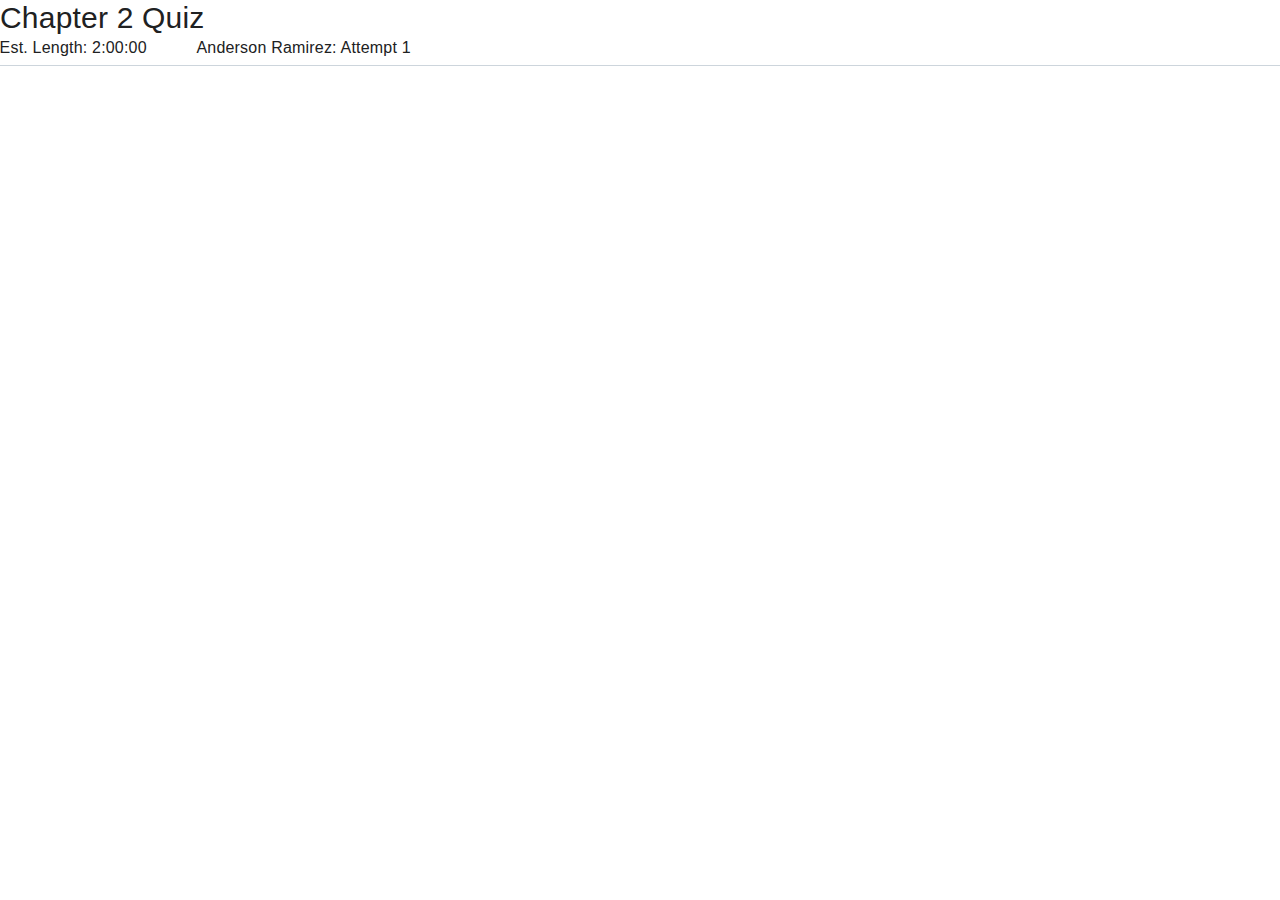
<file: Chapter 2 Quiz - ITSC-1371 1003 1 IT Essentials_files/quiz_attempt_top_auto.html>
<!DOCTYPE html>
<!-- saved from url=(0172)https://d2l.lonestar.edu/d2l/lms/quizzing/user/attempt/quiz_attempt_top_auto.d2l?ou=1313396&isprv=&drc=0&impcf=&qi=2781577&ai=19400746&dnb=1&cfql=1&fromQB=0&d2l_body_type=1 -->
<html data-userprofile-context="{&quot;hasProfileCardAccess&quot;:true}" data-mathjax-context="{&quot;renderLatex&quot;:true,&quot;outputScale&quot;:1.3}" data-logging-endpoint="/d2l/lp/logger/provision?sessionToken=NjYwNiw1MzI1MTg" lang="en-us" data-lang-default="en-us" data-intl-overrides="{&quot;number&quot;:{&quot;patterns&quot;:{&quot;decimal&quot;:{&quot;negativePattern&quot;:&quot;-{number}&quot;},&quot;percent&quot;:{&quot;positivePattern&quot;:&quot;{number} %&quot;,&quot;negativePattern&quot;:&quot;-{number} %&quot;}},&quot;symbols&quot;:{&quot;decimal&quot;:&quot;.&quot;,&quot;group&quot;:&quot;,&quot;,&quot;negative&quot;:&quot;-&quot;,&quot;percent&quot;:&quot;%&quot;},&quot;groupSize&quot;:[3]},&quot;date&quot;:{&quot;hour24&quot;:false,&quot;calendar&quot;:{&quot;firstDayOfWeek&quot;:0,&quot;dayPeriods&quot;:{&quot;am&quot;:&quot;AM&quot;,&quot;pm&quot;:&quot;PM&quot;},&quot;months&quot;:{&quot;short&quot;:[&quot;Jan&quot;,&quot;Feb&quot;,&quot;Mar&quot;,&quot;Apr&quot;,&quot;May&quot;,&quot;Jun&quot;,&quot;Jul&quot;,&quot;Aug&quot;,&quot;Sep&quot;,&quot;Oct&quot;,&quot;Nov&quot;,&quot;Dec&quot;,&quot;&quot;],&quot;long&quot;:[&quot;January&quot;,&quot;February&quot;,&quot;March&quot;,&quot;April&quot;,&quot;May&quot;,&quot;June&quot;,&quot;July&quot;,&quot;August&quot;,&quot;September&quot;,&quot;October&quot;,&quot;November&quot;,&quot;December&quot;,&quot;&quot;]},&quot;days&quot;:{&quot;short&quot;:[&quot;Sun&quot;,&quot;Mon&quot;,&quot;Tue&quot;,&quot;Wed&quot;,&quot;Thu&quot;,&quot;Fri&quot;,&quot;Sat&quot;]}},&quot;formats&quot;:{&quot;dateFormats&quot;:{&quot;short&quot;:&quot;M/d/yyyy&quot;},&quot;timeFormats&quot;:{&quot;short&quot;:&quot;h:mm tt&quot;,&quot;medium&quot;:&quot;h:mm tt&quot;,&quot;full&quot;:&quot;h:mm tt ZZZ&quot;}}}}" data-oslo="{&quot;batch&quot;:&quot;/d2l/api/oslo/1/batch&quot;,&quot;collection&quot;:&quot;/d2l/api/oslo/1/collection&quot;,&quot;version&quot;:&quot;W/\&quot;20.22.12.18407.11647853757\&quot;&quot;}" data-timezone="{&quot;name&quot;:&quot;United States - Chicago&quot;,&quot;identifier&quot;:&quot;America/Chicago&quot;}" data-app-version="20.22.12" dir="ltr" data-telemetry-endpoint="https://prd.us-east-1.telemetryservice.brightspace.com/api/events/" data-he-context="{&quot;activeOrgEnrollment&quot;:true,&quot;contentStyler&quot;:false,&quot;contentStylerCssOverride&quot;:&quot;&quot;,&quot;insertElement&quot;:false,&quot;insertElementBypass&quot;:false,&quot;insertElementAndPracticeTelemetry&quot;:false,&quot;insertPractice&quot;:false,&quot;maxFileSize&quot;:2147483648,&quot;mentions&quot;:true,&quot;noInsertCode&quot;:false,&quot;orgUnitId&quot;:&quot;1313396&quot;,&quot;orgUnitPath&quot;:&quot;/content/enforced/1313396-021040-01-1231-1-1003/&quot;,&quot;pasteFormatting&quot;:&quot;prompt&quot;,&quot;sourceEditable&quot;:true,&quot;uploadFiles&quot;:false,&quot;viewFiles&quot;:false,&quot;wirisPath&quot;:&quot;/wiris/editorservice.aspx&quot;,&quot;wmodeOpaque&quot;:true}" data-css-vars="{&quot;--d2l-branding-primary-color&quot;:&quot;#003768&quot;}" class="js-focus-visible" data-js-focus-visible=""><head><meta http-equiv="Content-Type" content="text/html; charset=UTF-8">
		
		<meta name="viewport" content="width=device-width, initial-scale=1.0">
		<title>Chapter 2 Quiz - ITSC-1371 1003 1 IT Essentials - LSCS</title>
		<link rel="preconnect" href="https://s.brightspace.com/lib/bsi/20.22.12-222/" crossorigin="">
		<link rel="dns-prefetch" href="https://s.brightspace.com/lib/bsi/20.22.12-222/">
		<link rel="modulepreload" href="https://s.brightspace.com/lib/bsi/20.22.12-222/unbundled/bsi-unbundled.js" as="script" crossorigin="anonymous">
		<link rel="modulepreload" href="https://s.brightspace.com/lib/bsi/20.22.12-222/unbundled/mathjax.js" as="script" crossorigin="anonymous">
		<link rel="modulepreload" href="https://s.brightspace.com/lib/bsi/20.22.12-222/unbundled/button-icon.js" as="script" crossorigin="anonymous">
		<script>
		(function(){if('PerformanceLongTaskTiming' in window) {var g = window.__tti = {e:[]};g.o = new PerformanceObserver( function( l ){ g.e = g.e.concat( l.getEntries() ) });g.o.observe({ entryTypes:['longtask']})}})();
		(function(){var client;var errors = [];window.addEventListener('d2l-logging-loaded', function(e) {client = e.detail.createClient('uncaught-errors', { shouldThrottle: true });if (errors.length > 0) {client.legacyErrorBatch(errors);}});var handleError = function(data) {if (client) {client.legacyError(data.message, data.source, data.lineno, data.colno, data.error);} else {errors.push(data);}};window.addEventListener('error', function(e) {handleError({ message: e.message, source: e.source, lineno: e.lineno, colno: e.colno, error: e.error });});window.addEventListener('unhandledrejection', function(e) {handleError({message: e.reason ? (e.reason.message ? e.reason.message : e.reason) : '',error: e.reason});});})();
		(function(){try { localStorage.setItem('XSRF.Token','W7sDkMgl0raV5gBSjvWLiEZZ6LIHbIzO');localStorage.setItem('Session.UserId','532518');} catch(e) {}})();
		(function(){if(window['FontFace'] === undefined) { window.d2lFontsLoaded = true; return; }window.d2lFontsLoaded = false;Promise.all(['400','700'].map(function(w) {return new FontFace('Lato','url(https://s.brightspace.com/lib/fonts/0.5.0/assets/Lato-' + w + '.woff2) format("woff2")', {style:'normal',weight: w}).load();})).then(function() {window.d2lFontsLoaded = true;if(window['D2L'] && window.D2L['FontsLoaded']) { window.D2L.FontsLoaded(); }});})();
		(function(){
				D2L = window.D2L || {}; D2L.LP = D2L.LP || {}; D2L.LP.Web = D2L.LP.Web || {}; D2L.LP.Web.UI = D2L.LP.Web.UI || {};
				D2L.LP.Web.UI.Flags = {
					ListedFlags: {"rubrics-close-pop-out-when-changes-saved-DE50529":false,"consistent-evaluation-working-copy":true,"us137109-remove-disable-right-click":true,"rubrics-working-copy":false,"F18117-face-discussions-m2":false,"f17182-autosubmit-quiz":false,"rubrics-stat-icon-appearance-F18410":false,"F18735-lti-special-access-ui-feature-flag":false,"F18639-MV-Performance":false,"F17828-align-standards":true,"activity-alignments-list-clear-all-confirmation":false,"F17572-move-to":true,"rubrics-archive":true,"us132260-lti-component-postmessage-storage-limit":true,"F17647-set-points":true,"F17648-publish-lor":true,"f18367-html-block-component":true,"F17573-more-actions":true},
					Flag: function(feature, defaultValue) {
						const featureValue = D2L.LP.Web.UI.Flags.ListedFlags[feature];
						return featureValue !== undefined ? featureValue : defaultValue;
					}
				};
			})();
		</script>
		<link rel="icon" href="https://s.brightspace.com/lib/branding/1.0.0/brightspace/favicon.ico" sizes="any">
		<link rel="icon" href="https://s.brightspace.com/lib/branding/1.0.0/brightspace/favicon.svg" type="image/svg+xml">
		<link rel="stylesheet" type="text/css" href="./bsi.css">
		<link rel="stylesheet" type="text/css" href="./D2L.LP.Web.Core.css">
		<style>
			html { font-size:20px; }
		</style>
		<link rel="stylesheet" type="text/css" href="./quiz_attempt_top.css">
		<style>
			.cDark { background-color:#003768;}
			.cDark a, .cDark a:link, .cDark a:visited, .cDark a:hover {color:#ffffff;font-weight:normal;}
			.cLight { background-color:#f39120;}
			.cLight a, .cLight a:link, .cLight a:visited, .cLight a:hover {color:#ffffff;font-weight:normal;}
			.cSoft { background-color:#e7e7e2;}
			.cSoft a, .cSoft a:link, .cSoft a:visited, .cSoft a:hover {color:#666666;font-weight:normal;}
			.d2l_1_1_42 {float:right;}
			.d2l_1_2_357 {margin-top:5px;margin-right:4px;}
		</style>
		<script>
			var Global = {OrgUnitId:1313396,OrgId:6606,OrgName:'LSCS',OrgUnitName:'ITSC-1371 1003 1 IT Essentials',OrgUnitCode:'021040-01-1231-1-1003',OrgUnitTypeId:3,OrgDefinedId:'7746461',OrgUnitPath:'\/content\/enforced\/1313396-021040-01-1231-1-1003\/',FirstName:'Anderson',LastName:'Ramirez',UserName:'ANDERRAMIREZ',UserId:532518,RoleId:108,RoleCode:'',ImageSetId:0,ImageVersion:'20.22.12.18407',AssemblyVersion:'20.22.12.18407',Language:{LanguageId:1,LanguageVersion:'20.22.12.18407'},Culture:{IsRightToLeft:0},};
			var BrowserInfo = {browserType:'Chrome',Type:10,MajorVersion:109,MinorVersion:0};
		</script>
		<script src="./jquery.min.js"></script>
		<script src="./jquery-ui.min.js"></script>
		<script src="./bsi.js"></script>
		<script>
		window.__elasticRumOnload = function() {var apm = elasticApm.init({serviceName: 'LMS',serverUrl: 'https://d2l-elasticrum.apm.us-east-1.aws.cloud.es.io/',transactionSampleRate: 0.2,disableInstrumentations: ['xmlhttprequest','fetch','eventtarget','history']});apm.addLabels({ "orgName": "lscs"});apm.addLabels({ "instanceName": "lscs"});};
		</script>
		<script async="async" onload="window.__elasticRumOnload()" src="./elastic-apm-rum.umd.min.js"></script>
		<script>
		window.__ttiOnload = function() {ttiPolyfill.getFirstConsistentlyInteractive().then(function(tti) {if (tti) {document.dispatchEvent(new CustomEvent('d2l-performance-measure', {bubbles: true,detail: { name: 'd2l.page.tti', value: {name: 'd2l.page.tti', entryType: 'tti-polyfill', duration: tti, startTime: 0} }}));}});};
		</script>
		<script async="async" onload="window.__ttiOnload()" src="./tti-polyfill-global.js"></script>
		<script src="./D2L.LP.Web.Core.js"></script>
		<script>
			D2L.Serialization.JsonDeserializerMin.Deserialize(["0dc0bf20181e4f7a894a093c8bcdc704",1448,1,[{}],[[]],[[]],[[],0],["^([\\(-]*(([01234567890123456789]?[01234567890123456789]?([01234567890123456789](,[01234567890123456789][01234567890123456789][01234567890123456789])*)))(\\.[01234567890123456789]+)?[\\)-]*)$|^([\\(-]*[01234567890123456789]*\\.?[01234567890123456789]+[\\)-]*)$","^([\\(-]*(([01234567890123456789]?[01234567890123456789]?([01234567890123456789](,[01234567890123456789][01234567890123456789][01234567890123456789])*)?))[\\)-]*)$|^([\\(-]*[01234567890123456789]+[\\)-]*)$",0,".",1,"-",",",["0","1","2","3","4","5","6","7","8","9"],"%",0,0,0,[3]],[],0,{"ClassName":"D2L.Util.DateTime","Year":2023,"Month":1,"Day":22,"Hour":16,"Minute":43,"Second":35,"Millisecond":613}],D2L.UI);
			D2L.Language.InitLang({'standard.buttons':{'btnadd':'Add','btnreset':'Reset','btnreplace':'Replace','btnrename':'Rename','btnremoveselected':'Remove Selected','btnremove':'Remove','btnrefresh':'Refresh','btnrecord':'Record','btnpublishprocessing':'Publishing...','btnpublish1':'Publish','btnpublish':'Publish to LOR','btnproceed':'Proceed','btnprint':'Print','btnprevious':'Previous ','btnpreview':'Preview','btnoverwrite':'Overwrite','btnokay':'OK','btnok':'OK','btnresetprocessing':'Resetting...','btnretract':'Retract','btnreturn':'Return','btnrevert':'Undo Unsaved Changes','btnupload':'Upload','btnupdateprocessing':'Updating...','btnupdate':'Update','btnsubmit':'Submit','btnstart':'Start','btnskip':'Skip','btnshowall':'Show All','btnset':'Set','btnno':'No','btnsend':'Send','btnsearch':'Search','btnsaveprocessing':'Saving...','btnsavedraft':'Save Draft','btnsaveandnew':'Save and New','btnsaveandcopy':'Save and Copy','btnsaveandclose':'Save and Close','btnsave':'Save','btnrun':'Run','btnselectcurrentfolder':'Select Current Folder','btnnext':'Next','btnnew':'New','btnlistall':'List All','btnclearlist':'Clear List','btnclearchanges':'Clear Changes','btnclearall':'Clear All','btnclear':'Clear','btnchangepassword':'Change Password','btnchangelanguage':'Change Language','btnchange':'Change','btncancelprocessing':'Canceling...','btnclose':'Close','btncancel':'Cancel','btnback':'Back','btnapplyprocessing':'Applying...','btnapply':'Apply','btnadmin':'Admin','btnaddselected':'Add Selected','btnaddprocessing':'Adding...','btnaddanother':'Add Another','btnaddandnew':'Add and New','btnbrowse':'Browse','btnview':'View','btnconfirm':'Confirm','btncopy':'Copy','btninsert':'Insert','btnimport':'Import','btnhome':'Home','btnhistory':'History','btngoback':'Go Back','btngo':'Go','btnfinish':'Finish','btnexport':'Export','btncontinue':'Continue','btnedit':'Edit','btndontsave':'Don\u0027t Save','btndone':'Done','btndeleteselected':'Delete Selected','btndeleteprocessing':'Deleting...','btndelete':'Delete','btncustomize':'Customize','btncreateprocessing':'Creating...','btncreate':'Create','btndownload':'Download','btnyes':'Yes'},'framework.dialog':{'altclosedialog':'Close this Dialog','altjumpbottom':'Jump to bottom of [0] dialog','altjumptop':'Jump to top of [0] dialog','altresizedialog':'Resize this Dialog','lblsaveconfirmationprimary':'This page has been edited.','lblsaveconfirmationsecondary':'Do you want to save the changes?','titconfirmation':'Confirmation','titerror':'Error','titinformation':'Information','titinputrequested':'Choose a Value','titprocessing':'Processing...','titsavechanges':'Save Changes','titwarning':'Warning'},'framework.messagearea':{'hdrerrors':'Errors','lblerrors':'There were [0] error(s) found in the information you submitted:','lblstatus1':'Saved successfully','lblstatus10':'Removed successfully','lblstatus11':'Enrolled successfully','lblstatus12':'Unenrolled successfully','lblstatus13':'Sent successfully','lblstatus2':'Deleted successfully','lblstatus3':'Created successfully','lblstatus4':'Reordered successfully','lblstatus5':'Copied successfully','lblstatus6':'Imported successfully','lblstatus7':'Exported successfully','lblstatus8':'Moved successfully','lblstatus9':'Added successfully'}},{'standard.misc.txtloading':'Loading...','standard.misc.txtcopyright':'Powered by D2L Incorporated'});
			D2L.Language.InitImg({'framework.messagearea':{'actstatus11':["0\/Framework.MessageArea.actStatus11.gif"],'actstatus12':["0\/Framework.MessageArea.actStatus12.gif"],'actstatus13':["0\/Framework.MessageArea.actStatus13.gif"],'actstatus3':["https:\/\/s.brightspace.com\/lib\/bsi\/20.22.12-222\/images\/tier1\/file-document.svg",18],'actstatus6':["0\/Framework.MessageArea.actStatus6.gif"],'actstatus7':["0\/Framework.MessageArea.actStatus7.gif"]}},{});
			function d2l_Onload() {
				D2L.WebComponentsReady.then(function() {
					UI.OnPageLoad().Trigger();
					EmbedInASV();
					
				});
			}
			function d2l_Onunload() {
				UI.OnPageUnload().Trigger();
				D2L.GarbageCollection.Dispose();
			}
		</script>
		<script>
		function IsEmbeddedInASV() {
	var win = window;
	while(true) {
		try {
			
			if (win.location.href.toLowerCase().indexOf("sequenceviewer") > -1) {
				return true;
			}
		} catch (error) {
			
			return false;
		}
		if(win === win.parent) {
			break;
		}
		win = win.parent;
	}
	return false;
}
		</script>
		<script>
		function SyncWithServer(callback) {
		D2L.Rpc.Create(
			'DoUtcTimeRequest',
			callback,
			'/d2l/lms/quizzing/rpc/rpc_functions.d2l'
		).Call(
			timeStartedTicks,
			typeof timeLimit == "undefined"
			? 30000
			: timeLimit
		);
};







function ReSyncWithServer(
	callback,
	clientStartTime,
	clientStartTimeSanityCheck,
	timeLeft,
	timeTaken,
	detectTimingErrorTimeTaken1,
	detectTimingErrorCurrentTime1,
	detectTimingErrorTimeTaken2,
	detectTimingErrorCurrentTime2 ) {
	D2L.Rpc.Create(
		'DoUtcTimeResyncRequest',
		callback,
		'/d2l/lms/quizzing/rpc/rpc_functions.d2l'
	).Call(
		timeStartedTicks,
		typeof timeLimit == "undefined"
		? 30000
		: timeLimit,
		clientStartTime,
		clientStartTimeSanityCheck,
		detectTimingErrorTimeTaken1,
		detectTimingErrorCurrentTime1,
		detectTimingErrorTimeTaken2,
		detectTimingErrorCurrentTime2,
		timeLeft,
		timeTaken,
		typeof attemptTimeLoggingQuizId == "undefined" ? 0 : attemptTimeLoggingQuizId,
		typeof attemptTimeLoggingAttemptId == "undefined" ? 0 : attemptTimeLoggingAttemptId
	);
};

function DoFinalAutoSave() {
	
	var pageElement = parent.pageFrame.document.getElementsByName( 'pg' );
	if( pageElement && pageElement.length > 0) {
		if (quizAutoSubmitFeatureFlag) {
			parent.finalAutoSaveOccurred = true;
		}
		
		var activeItem = parent.pageFrame.document.activeElement;
		if (activeItem && activeItem.tagName.toLowerCase() == 'd2l-htmleditor') {
			parent.pageFrame.ensureHtmlEditorContentsAreSaved();
		}
		parent.pageFrame.UI.GetControl( 'HID_isFinalAutoSave' ).SetValue( 'true' );
		if (!quizAutoSubmitFeatureFlag || !hasAutoSubmit ) {
			
			parent.pageFrame.UI.GetControl( 'BTN_saveAll' ).Click();
		}
	}
}

function DoSubmitQuiz(){
	parent.quizAlreadySubmitted = true;
	var pageElement = parent.pageFrame.document.getElementsByName( 'pg' );
	if (pageElement) {
		if (pageElement.length > 0) {
			var currPg = pageElement[0].value;
			parent.pageFrame.DoSubmitQuiz(currPg, isPreviewFromQB);
		} else {
			
			parent.pageFrame.ConfirmSubmit(true);
		}
	}
}

function GetTBTimerControl()
{
	var lblTimer = UI.GetControl( 'TB_timerContainer' );
	if ( lblTimer ) {
		lblTimer = lblTimer.IDomNode;
	}
	return lblTimer;
}

function TimeRequest(timeTakenDisplay, timeLeftDisplay, serverTimeTaken, clientQuizStart, sanityCheckClientQuizStart) {
	
	var timeLeft;

	var clientTimeTaken = GetClientTimeTakenSeconds(clientQuizStart);
	var timeTaken = serverTimeTaken + clientTimeTaken;

	if ( enforceTimeLimit ) {
		timeLeft = timeLimit - timeTaken;
	}

	var lblTimer = GetTBTimerControl();
	if ( !lblTimer ) {
		return; 
	}

	var DisplayFormatTime = function(inTime) {
		var hours = Math.floor( inTime / 3600 );
		var minutes = Math.floor( inTime / 60 ) - ( hours * 60 );
		var seconds = inTime - ( minutes * 60 ) - ( hours * 3600 );
		if ( minutes < 10 ) {
			minutes = "0" + minutes;
		}
		if ( seconds < 10 ) {
			seconds = "0" + seconds;
		}

		return durationFormat.replace( /\bhhh\b/g, hours )
			.replace( /\bmm\b/g, minutes )
			.replace( /\bss\b/g, seconds )
			.replace( /\{/g, "" )
			.replace( /\}/g, "" );
	};

	
	
	var addAriaAlert = D2L.LP.Web.UI.Html.Aria.LogMessage;
	var ariaQuizTimeLeftAlert = "You have {0} minutes left.";
	var lblTimeExceeded = (quizAutoSubmitFeatureFlag && hasAutoSubmit)? 'Time&#39;s up!': 'Time Exceeded';

	
	var minuteWarnings = [];
	if( timeLimit > 3600 ) {
		minuteWarnings = [10, 5, 1];
	} else if( timeLimit > 600 ) {
		minuteWarnings = [5, 1];
	} else if( timeLimit > 60 ) {
		minuteWarnings = [1];
	}

	var displayCountDown = function() {
		var navParams = new D2L.NavParams();
		if ( quizTimingHotMessFlag ) {	
			navParams.SetParam( 'submissionTimeLimit', timeLimit / 60 );
			navParams.SetParam( 'submissionGraceLimit', graceLimit / 60 );
			navParams.SetParam( 'submissionLateLimit', lateLimit / 60 );
		} else {
			navParams.SetParam( 'submissionTimeLimit', null );
			navParams.SetParam( 'submissionGraceLimit', null );
			navParams.SetParam( 'submissionLateLimit', null );
		}
		if( !enforceTimeLimit ) {
			lblTimer.innerHTML = timeTakenDisplay;

		
		} else if( timeLeft > 0 ) {
			
			
			if( minuteWarnings.length > 0 && timeLeft <= minuteWarnings[0] * 60 ) {
				var minuteWarning = minuteWarnings.shift();  
				addAriaAlert( ariaQuizTimeLeftAlert.replace( /\{0\}/g, minuteWarning ) );
				$( lblTimer ).addClass( "d2l-blinktext" );
				setTimeout( 
					function() {$( lblTimer ).removeClass( "d2l-blinktext" );}, 5000/*ms*/ );
			}

			lblTimer.innerHTML = timeLeftDisplay;

		} else if( !timeExceeded ) {
			
			timeExceeded = true;
			
			if (quizAutoSubmitFeatureFlag && hasAutoSubmit) {
				parent.autoSubmitTimeExceeded = true;
			}
			
			
			
			
			
			if (!hasExtendedDeadline && (timeLeft + graceLimit <= 0) && (!parent.finalAutoSaveOccurred || !quizAutoSubmitFeatureFlag) ) {
				DoFinalAutoSave();		
			}

			
			addAriaAlert( lblTimeExceeded );
			lblTimer.innerHTML = lblTimeExceeded;
			
			if (parent.pageFrame.quizzing_online) {
				
				if (!hasAutoSubmit || !quizAutoSubmitFeatureFlag) {
					if( timeLeft + graceLimit >= 0 || graceLimit == 0 || quizAutoSubmitFeatureFlag ) {
						Nav.SubmitAction( 'Custom', 'texc', navParams );
					} else if( lateLimit > 0 ) {
						if( timeLeft + graceLimit + lateLimit >= 0 ) {
							Nav.SubmitAction( 'Custom', 'tgexc', navParams );
						} else {
							if ( hasExtendedDeadline ) {
								Nav.SubmitAction( 'Custom', 'tgllexc', navParams );
							}
						}
					} else {
						Nav.SubmitAction( 'Custom', 'tgexc', navParams );
					}
				}
			}
		} else if( !graceExceeded ) {
			lblTimer.innerHTML = lblTimeExceeded;
			if( timeLeft + graceLimit < 0 ) {
				graceExceeded = true;
			
				if (!parent.finalAutoSaveOccurred && !hasAutoSubmit || !quizAutoSubmitFeatureFlag) {
					DoFinalAutoSave();
				}
				
				if (parent.pageFrame.quizzing_online) {
					if( ( hasAutoSubmit || hasExtendedDeadline ) && quizAutoSubmitFeatureFlag ) {
						var alreadySubmitted = parent.quizAlreadySubmitted;

						if (!alreadySubmitted) {
							DoSubmitQuiz();
						}
					} else {
						if (!quizAutoSubmitFeatureFlag) {
							Nav.SubmitAction( 'Custom', 'gexc', navParams );
						}
					}
				}
			}

		} else if( !lateExceeded ) {
			lblTimer.innerHTML = lblTimeExceeded;
			if( timeLeft + graceLimit + lateLimit < 0 ) {
				lateExceeded = true;
				if ( hasExtendedDeadline ) {
					Nav.SubmitAction( 'Custom', 'llexc', navParams );
				}
			}

		} else {
			lblTimer.innerHTML = lblTimeExceeded;
		}
	};

	timeLeftDisplay = DisplayFormatTime( timeLeft ); 
	timeTakenDisplay = DisplayFormatTime( timeTaken ); 

	displayCountDown();
	
	var syncTimerBackoffCounter = 0;

	var countDownInterval = setInterval(function () {

		clientTimeTaken = GetClientTimeTakenSeconds(clientQuizStart);
		timeTaken = serverTimeTaken + clientTimeTaken;

		var timeLeftForLogging = timeLimit - timeTaken;
		
		if (enforceTimeLimit) {
			timeLeft = timeLimit - timeTaken;
			timeLeftDisplay = DisplayFormatTime(timeLeft);
		}
		timeTakenDisplay = DisplayFormatTime(timeTaken);
		displayCountDown();

		if (enforceTimeLimit &&
			timeExceeded &&
			graceExceeded &&
			(lateExceeded || lateLimit === 0) &&
			(timeLeft + graceLimit + lateLimit < 0)) {

			clearInterval(countDownInterval);
		}

		
		if ((typeof detectCountdownTimerErrors !== 'undefined') && detectCountdownTimerErrors === true) {
			
			var syncTimerBackoffThreshold = 5;
			if (typeof detectCountdownTimerErrorsCheckFrequency !== 'undefined') {
				syncTimerBackoffThreshold = detectCountdownTimerErrorsCheckFrequency;
			}

			
			if (syncTimerBackoffCounter < 1) {
				var errorDetectionThresholdMs = 5000;
				if (typeof detectCountdownTimerErrorsThreshold !== 'undefined') {
					errorDetectionThresholdMs = detectCountdownTimerErrorsThreshold;
				}
				
				var errorDetectionResult = DetectTimingError(errorDetectionThresholdMs, clientQuizStart, sanityCheckClientQuizStart);
				if ( errorDetectionResult.errorDetected === true ) {

					
					
					var serverCallTime = GetClientTime();
					var serverCallSanityCheckTime = GetSanityCheckClientTime();

					
					ReSyncWithServer(
						function (rpcResponse) {
							clientQuizStart = serverCallTime;
							sanityCheckClientQuizStart = serverCallSanityCheckTime;
							var timeResults = rpcResponse.GetResult(); 
							timeTakenDisplay = timeResults[0];
							timeLeftDisplay = timeResults[1];
							serverTimeTaken = parseInt(timeResults[2]);
						},
						clientQuizStart,
						sanityCheckClientQuizStart,
						timeLeftForLogging,
						timeTaken,
						errorDetectionResult.timeTaken1,
						errorDetectionResult.currentTime1,
						errorDetectionResult.timeTaken2,
						errorDetectionResult.currentTime2);
				}
			}

			if (syncTimerBackoffCounter++ >= syncTimerBackoffThreshold) {
				syncTimerBackoffCounter = 0;
			}
		}
	}, 1000 );
}

function GetClientTime() {
	if (window.performance && window.performance.now) {
		return window.performance.now();
	} else {
		return Date.now();
	}
}

function GetSanityCheckClientTime() {
	return Date.now();
}

function GetClientTimeTakenSeconds(clientStartTime) {
	var diff = (GetClientTime() - clientStartTime) / 1000;
	return Math.floor(diff);
}

function DetectTimingError(millisecondsThresholdForTimerError, clientStartTime, sanityCheckClientStartTime) {

	var useSanityCheck = ((typeof detectCountdownTimerErrors !== 'undefined') && detectCountdownTimerErrors === true)
		&& (window.performance && window.performance.now);

	var errorDetected = false;

	if (!useSanityCheck) {
		return {
			errorDetected
		};
	}

	var currentTime1 = GetClientTime();
	var timeTaken1 = currentTime1 - clientStartTime;
	var currentTime2 = GetSanityCheckClientTime();
	var timeTaken2 = currentTime2 - sanityCheckClientStartTime;
	var diffInMilliseconds = Math.abs(timeTaken1 - timeTaken2);
	errorDetected = (diffInMilliseconds > millisecondsThresholdForTimerError);

	return {
		errorDetected,
		currentTime1,
		timeTaken1,
		currentTime2,
		timeTaken2
	};
}


function StartTimer() {
	var lblTimer = GetTBTimerControl();
	if ( !lblTimer ) {
		return; 
	}

	
	
	
	D2L.LP.Web.UI.Html.Aria.SetRole( lblTimer, "timer" );
	D2L.LP.Web.UI.Html.Aria.SetAttribute( lblTimer, "live", "off" );

	
	var clientQuizStart = GetClientTime();
	var sanityCheckClientQuizStart = GetSanityCheckClientTime();

	SyncWithServer( function(rpcResponse) {
		var timeResults = rpcResponse.GetResult(); 

		TimeRequest(
			timeResults[ 0 ],
			timeResults[ 1 ],
			parseInt( timeResults[ 2 ] ),
			clientQuizStart,
			sanityCheckClientQuizStart
		);
	} );
}


function ExecuteClose(quizId, orgId) {
	var isFromContent = false;
	var parentWindow = window.parent.parent;
	if(parentWindow.location.href.indexOf("content") !== -1) {
		isFromContent = true;
	}
	var HandleConfirm = function (response) {
		if (response.GetType() == D2L.Dialog.ResponseType.Positive) {
			parent.ExitStudentQuiz(isFromContent, quizId, orgId);
		}
	};
	if (exitQuizConfirmationDialogFlag) {
		var isAutoSubmit = hasAutoSubmit && quizAutoSubmitFeatureFlag;
		var secondaryText = enforceTimeLimit? 
			isAutoSubmit? 'The quiz timer will not be paused. You can return while there is time remaining.': 'You can return at a later time. The quiz timer will not be paused.': 
			'You can return at a later time.';
		var confirmationBox = new D2L.Dialog.Confirm('confExit', HandleConfirm, null, secondaryText);
		confirmationBox.SetTitle('Exit Quiz?');
		confirmationBox.SetPositiveButtonText('Exit');
		confirmationBox.SetNegativeButtonText('Cancel');
		confirmationBox.Open();
	}
	else {
		parent.ExitStudentQuiz(isFromContent, quizId, orgId);
	}
}

function EmbedInASV() {
	if(IsEmbeddedInASV()) {
		var headerDiv = D2L.LP.Web.UI.Html.Dom.GetElementsByClassName('d2l-quiz-heading')[0];
		if (headerDiv) {
			headerDiv.style.display = "none";
		}
	}
}


var QuizAttemptViewState = {};
QuizAttemptViewState.showIncorrectOnly = true;

function SetShowIncorrectOnly(showIncorrectOnly) {
	QuizAttemptViewState.showIncorrectOnly = showIncorrectOnly;
}

function GetShowIncorrectOnly() {
	return QuizAttemptViewState.showIncorrectOnly;
}

function HandleRetakeIncorrectOnlyDropdownChange() {
	var retakeIncorrectOnlyViewModeDropdown = UI.GetControl("SL_RetakeIncorrectOnlyViewDropdown");
	if (retakeIncorrectOnlyViewModeDropdown) {
		var showIncorrectOnly = retakeIncorrectOnlyViewModeDropdown.GetSelectedValue() == "showIncorrect";
		SetShowIncorrectOnly(showIncorrectOnly);
		parent.pageFrame.DoReload('', '');
	}
}

		</script>
		<script>
		
function GoToQuiz( quizId, isUserAuthorized ) {
	if( isUserAuthorized ) {
		DoGoToQuiz( quizId );
	} else  {
		var authResult = AuthorizeUser( quizId );
		
		authResult.Register( function( authOk ) {
				if( authOk ) {
					DoGoToQuiz( quizId );
				}
			}
		);	
	}
}

function DoGoToQuiz( quizId ) {
	var ni = new D2L.NavInfo();
	ni.navigation = '/d2l/lms/quizzing/user/quiz_summary.d2l';
	ni.SetParam( 'qi', quizId );				
	Nav.Go( ni );
}

function PreviewQuiz( quizId, isUserAuthorized ) {

	if( isUserAuthorized ) {
		DoPreviewQuiz( quizId );
	} else  {
		var authResult = AuthorizeUser( quizId );
		
		authResult.Register( function( authOk ) {
				if( authOk ) {
					DoPreviewQuiz( quizId );
				}
			}
		);	
	}	
}

function DoPreviewQuiz( quizId ) {
	var ni = new D2L.NavInfo();
	ni.navigation = '/d2l/lms/quizzing/user/quiz_summary.d2l';
	ni.SetParam( 'bp', 1 );	
	ni.SetParam( 'isprv', 1 );		
	ni.SetParam( 'qi', quizId );
	Nav.Go( ni );	
}

function AuthorizeUser( quizId ) {

	var dr = new D2L.Util.DelayedReturn();

	var hdl = function( response ) {
		dr.Trigger( response.GetType() == D2L.Dialog.ResponseType.Positive ) ;
		response.GetDialog().Close();
	};
	
	ShowAuthorizationDialog(quizId, hdl);
	
	return dr;
}

function ShowAuthorizationDialog(quizId, hdl) {
	
	var dialog = new D2L.Dialog( 'dialog', hdl );
	dialog.AddButton( D2L.Dialog.ButtonType.Cancel, '', 'cancelButton' );
	var btnSubmit = dialog.AddCustomButton( 'Submit', D2L.Dialog.ButtonPosition.Right, D2L.Dialog.ResponseType.Positive, '', 'btnSubmit' );
	btnSubmit.SetIsEnabled( false );

	dialog.SetSrc( '/d2l/lms/authorizationschemes/commoncartridge/pin_entry.d2l', 'SrcCallback' );
	
	dialog.SetSrcParam( 'authCallback', '' );
	dialog.SetSrcParam( 'resourceId',   quizId );
	dialog.SetSrcParam( 'resourceType', '0' ); // 0 - quiz
	dialog.SetSrcParam( 'cartridgeId',   '' );
	
	dialog.SetSize( 600, 600 );

	dialog.SetTitle( 'Protected Resource' );
	dialog.SetIsResizable(false);	

	dialog.Open();		
}
			
		</script>
<style id="d2l-colors">
		html {
			/* basic grays (lightest to darkest) */
			--d2l-color-regolith: #f9fbff;
			--d2l-color-sylvite: #f1f5fb;
			--d2l-color-gypsum: #e3e9f1;
			--d2l-color-mica: #cdd5dc;
			--d2l-color-corundum: #b1b9be;
			--d2l-color-chromite: #90989d;
			--d2l-color-galena: #6e7477;
			--d2l-color-tungsten: #494c4e;
			--d2l-color-ferrite: #202122;

			/* zircon */
			--d2l-color-zircon-plus-2: #e0feff;
			--d2l-color-zircon-plus-1: #00d2ed;
			--d2l-color-zircon: #008eab;
			--d2l-color-zircon-minus-1: #035670;

			/* celestine */
			--d2l-color-celestine-plus-2: #e8f8ff;
			--d2l-color-celestine-plus-1: #29a6ff;
			--d2l-color-celestine: #006fbf;
			--d2l-color-celestine-minus-1: #004489;

			/* amethyst */
			--d2l-color-amethyst-plus-2: #f2f0ff;
			--d2l-color-amethyst-plus-1: #8982ff;
			--d2l-color-amethyst: #6038ff;
			--d2l-color-amethyst-minus-1: #4500db;

			/* fluorite */
			--d2l-color-fluorite-plus-2: #f9ebff;
			--d2l-color-fluorite-plus-1: #ce68fa;
			--d2l-color-fluorite: #9d1fd4;
			--d2l-color-fluorite-minus-1: #6900a0;

			/* tourmaline */
			--d2l-color-tourmaline-plus-2: #ffebf6;
			--d2l-color-tourmaline-plus-1: #fd4e9d;
			--d2l-color-tourmaline: #d40067;
			--d2l-color-tourmaline-minus-1: #990056;

			/* cinnabar */
			--d2l-color-cinnabar-plus-2: #ffede8;
			--d2l-color-cinnabar-plus-1: #ff575a;
			--d2l-color-cinnabar: #cd2026;
			--d2l-color-cinnabar-minus-1: #990006;

			/* carnelian */
			--d2l-color-carnelian-plus-1: #fff3e0;
			--d2l-color-carnelian: #e87511;
			--d2l-color-carnelian-minus-1: #ba4700;
			--d2l-color-carnelian-minus-2: #7d2600;

			/* citrine */
			--d2l-color-citrine-plus-1: #fff9d6;
			--d2l-color-citrine: #ffba59;
			--d2l-color-citrine-minus-1: #c47400;
			--d2l-color-citrine-minus-2: #7a4300;

			/* peridot */
			--d2l-color-peridot-plus-1: #efffd9;
			--d2l-color-peridot: #8ad934;
			--d2l-color-peridot-minus-1: #4a8f00;
			--d2l-color-peridot-minus-2: #2f5e00;

			/* olivine */
			--d2l-color-olivine-plus-1: #e7ffe3;
			--d2l-color-olivine: #46a661;
			--d2l-color-olivine-minus-1: #027a21;
			--d2l-color-olivine-minus-2: #005614;

			/* malachite */
			--d2l-color-malachite-plus-1: #e3fff5;
			--d2l-color-malachite: #2de2c0;
			--d2l-color-malachite-minus-1: #00a490;
			--d2l-color-malachite-minus-2: #00635e;

			/* primary accent */
			--d2l-color-primary-accent-action: var(--d2l-color-celestine);
			--d2l-color-primary-accent-indicator: var(--d2l-color-carnelian);

			/* feedback */
			--d2l-color-feedback-error: var(--d2l-color-cinnabar);
			--d2l-color-feedback-warning: var(--d2l-color-carnelian);
			--d2l-color-feedback-success: var(--d2l-color-olivine);
			--d2l-color-feedback-action: var(--d2l-color-celestine);
		}
	</style></head>
	<body id="d2l_body" onunload="d2l_Onunload();" onload="d2l_Onload();" class="vui-typography d2l-typography daylight dbd_frame" data-new-gr-c-s-check-loaded="14.1094.0" data-gr-ext-installed="">
		<div id="d_content" class="d2l-page-main" role="complementary">
		<div id="d_content_inner" class=""><div id="z_f" class="d_ma"></div>
		<div id="d_page_header" class="dsr">
		<div class="d2l-tool-actions d2l-left"><div class="d2l-heading dsr"><h2 id="d_page_title" class="d2l-heading-title"><span class="vui-heading-1">Chapter 2 Quiz</span></h2>
		</div></div><span class="d2l-clear"></span></div><div id="d_content_r_c1">
				<div id="d_content_r_c2">
					<div id="d_content_r">
						<div id="d_content_r_p">
							<form method="post" action="https://d2l.lonestar.edu/d2l/lms/quizzing/user/attempt/quiz_attempt_top_auto.d2l?ou=1313396&amp;isprv=&amp;drc=0&amp;impcf=&amp;qi=2781577&amp;ai=19400746&amp;dnb=1&amp;cfql=1&amp;fromQB=0&amp;d2l_body_type=1" id="d2l_form" enctype="multipart/form-data" onreset="return false;" onsubmit="return false;">
								<div>
									<input type="hidden" name="d2l_action" value="">
									<input type="hidden" name="d2l_actionparam" value="">
									<input type="hidden" name="d2l_hitCode" value="897275976274156601">
									<input type="hidden" name="d2l_rf" value="">
									<input type="hidden" name="d2l_controlMapPrev" value="">
<div class="dco d2l-quiz-heading"><div class="dco_c"><h1 class="dhdg_1 vui-heading-2" style="display:inline;" id="z_a">Chapter 2 Quiz</h1><d2l-button-icon icon="tier1:close-large-thick" class="d2l_1_1_42 d2l_1_2_357" id="z_b" onclick="D2L.O(&quot;__gctl_2&quot;,0)();" text="Close this Quiz" type="button" data-js-focus-visible=""></d2l-button-icon>
							<div class="clear"></div></div></div><div class="dco d2l-quiz-attempt-top-group"><div class="dco_c"><div class="dco d2l-quiz-attempt-top-group-left d2l-body-compact"><div class="dco_c"><label id="z_c" style="margin-right:0em;margin-left:3.1em;">Est. Length: 2:00:00</label><div class="dco"><div class="dco_c"><span id="z_d"></span></div></div><label id="z_e" style="margin-left:3.1em;">Anderson Ramirez: Attempt 1</label></div></div><div class="dco"><div class="dco_c"></div></div></div></div><hr class="D2LSeparator" style="margin-top:5px;margin-bottom:5px;">
							<input type="hidden" name="d2l_controlMap" value="[{&quot;heading_top&quot;:[&quot;z_a&quot;,&quot;Heading&quot;,[0,0,1],{},0,1],&quot;btn_close&quot;:[&quot;z_b&quot;,&quot;ButtonIcon&quot;,[],{},0,1],&quot;lbl_timelimitcontainer&quot;:[&quot;z_c&quot;,&quot;Label&quot;,[],{},0,1],&quot;tb_timercontainer&quot;:[&quot;z_d&quot;,&quot;TextBlock&quot;,[],{},0,1],&quot;lbl_userattemptnum&quot;:[&quot;z_e&quot;,&quot;Label&quot;,[],{},0,1],&quot;ctl_messagearea&quot;:[&quot;z_f&quot;,&quot;MessageArea&quot;,[&quot;d_content_inner&quot;,null,0,[],null],{},0,0]},{}]">
							<input type="hidden" name="d2l_state" value="[{&quot;3&quot;:[&quot;grid&quot;,&quot;pagesize&quot;,&quot;htmleditor&quot;,&quot;hpg&quot;],&quot;1&quot;:[&quot;gridpagenum&quot;,&quot;search&quot;,&quot;pagenum&quot;],&quot;2&quot;:[&quot;lcs&quot;]},[]]">
							<input type="hidden" name="d2l_referrer" value="W7sDkMgl0raV5gBSjvWLiEZZ6LIHbIzO">
						</div>
					</form>
				</div></div>
		</div>
	</div>
	</div>
	<div class="clear"></div>
	<script>
		UI.Init();
		D2L.OR["__gctl_1"] = {};
		D2L.OR["__gctl_1"]["0"]="{\"_type\":\"func\",\"N\":\"D2L.PT.Auth.SessionTimeout.Init\",\"P\":[\"532518\",180,5,{\"_type\":\"id\",\"Value\":\"d2l_sessionExpiryWarning\"},\"d2l_sessionExpiryAlert\",\"d2l_sessionExpiryCheck\",{\"_type\":\"func\",\"N\":\"D2L.LP.Web.UI.Rpc.ConnectObject\",\"P\":[\"POST\",{\"_type\":\"url\",\"Url\":\"\/d2l\/lp\/auth\/session\/extend\"}],\"D\":true},{\"_type\":\"func\",\"N\":\"D2L.LP.Web.UI.Desktop.MasterPages.Dialog.OpenHelper\",\"P\":[{\"_type\":\"call\",\"N\":\"D2L.LP.Web.UI.Html.Dom.GetActiveElement\"},{\"_type\":\"url\",\"Url\":\"\/d2l\/lp\/auth\/session\/Expired?isLogout=0&isUsernamePasswordLogin=0&userId=532518\"}],\"D\":true},{\"_type\":\"func\",\"N\":\"D2L.LP.Web.UI.Desktop.MasterPages.Dialog.OpenHelper\",\"P\":[{\"_type\":\"call\",\"N\":\"D2L.LP.Web.UI.Html.Dom.GetActiveElement\"},{\"_type\":\"url\",\"Url\":\"\/d2l\/lp\/auth\/session\/Expired?isLogout=1&isUsernamePasswordLogin=0&userId=532518\"}],\"D\":true},{\"_type\":\"func\",\"N\":\"D2L.LP.Web.UI.Desktop.MasterPages.Dialog.InlineDialog\",\"P\":[null,{\"_type\":\"id\",\"Value\":\"d2l_1_0_538\"},\"Warning\",\"New User Session\",\"The current user session has changed, so the links and content on this page may not behave as expected.\",\"OK\",\"\",\"Close this Dialog\",\"d2l-dialog-inline-body-warning\",true,false,false],\"D\":true},{\"_type\":\"func\",\"N\":\"D2L.LP.Web.UI.Desktop.MasterPages.Dialog.Inline.Abort\",\"P\":[{\"_type\":\"id\",\"Value\":\"d2l_1_0_538\"}]}]}";
		D2L.O("__gctl_1",0)()
		D2L.OR["__gctl_1"]["1"]="{\"_type\":\"func\",\"N\":\"D2L.LP.Web.Authentication.Xsrf.Init\",\"P\":[\"d2l_referrer\",\"W7sDkMgl0raV5gBSjvWLiEZZ6LIHbIzO\",897275976]}";
		D2L.O("__gctl_1",1)()
		D2L.OR["__gctl_1"]["2"]="{\"_type\":\"func\",\"N\":\"D2L.LP.ActivityBar.Init\",\"P\":[{\"_type\":\"url\",\"Url\":\"\/d2l\/activityFeed\/checkForNewAlerts\"},120]}";
		D2L.O("__gctl_1",2)()
		D2L.OR["__gctl_1"]["3"]="{\"_type\":\"func\",\"N\":\"D2L.LP.Web.UI.Desktop.Controls.MessageArea.Init\",\"P\":[\"d2l_messagearea\",{\"_type\":\"url\",\"Url\":\"\/d2l\/lp\/validation\/errors\"}]}";
		D2L.O("__gctl_1",3)()
		D2L.OR["__gctl_1"]["4"]="{\"_type\":\"func\",\"N\":\"D2L.LP.Globalization.Locale.Init\",\"P\":[{\"_type\":\"anon\",\"DecimalSeparator\":\".\",\"GroupSeparator\":\",\",\"NumberNegativePattern\":1,\"PercentPositivePattern\":0,\"PercentNegativePattern\":0,\"PercentSymbol\":\"%\",\"NegativeSign\":\"-\",\"NativeDigits\":[\"0\",\"1\",\"2\",\"3\",\"4\",\"5\",\"6\",\"7\",\"8\",\"9\"],\"UseNativeDigits\":false,\"GroupSizes\":[3],\"IntegerRegex\":\"^([\\\\(-]*(([01234567890123456789]?[01234567890123456789]?([01234567890123456789](,[01234567890123456789][01234567890123456789][01234567890123456789])*)?))[\\\\)-]*)$|^([\\\\(-]*[01234567890123456789]+[\\\\)-]*)$\",\"DecimalRegex\":\"^([\\\\(-]*(([01234567890123456789]?[01234567890123456789]?([01234567890123456789](,[01234567890123456789][01234567890123456789][01234567890123456789])*)))(\\\\.[01234567890123456789]+)?[\\\\)-]*)$|^([\\\\(-]*[01234567890123456789]*\\\\.?[01234567890123456789]+[\\\\)-]*)$\"},{\"_type\":\"anon\",\"InputDateFormat\":\"M\/d\/yyyy\",\"Is24HourClock\":false,\"NativeDigits\":[\"0\",\"1\",\"2\",\"3\",\"4\",\"5\",\"6\",\"7\",\"8\",\"9\"],\"UseNativeDigits\":false,\"TimeFormat\":\"h:mm tt\",\"AmDesignator\":\"AM\",\"PmDesignator\":\"PM\",\"FirstDayOfWeek\":0,\"ShortMonthNames\":[\"Jan\",\"Feb\",\"Mar\",\"Apr\",\"May\",\"Jun\",\"Jul\",\"Aug\",\"Sep\",\"Oct\",\"Nov\",\"Dec\",\"\"],\"LongMonthNames\":[\"January\",\"February\",\"March\",\"April\",\"May\",\"June\",\"July\",\"August\",\"September\",\"October\",\"November\",\"December\",\"\"],\"ShortDayOfWeekNames\":[\"Sun\",\"Mon\",\"Tue\",\"Wed\",\"Thu\",\"Fri\",\"Sat\"]},{\"_type\":\"anon\",\"TextDirection\":1},{\"_type\":\"anon\",\"Culture\":\"en-us\"},{\"_type\":\"anon\",\"JustNow\":\"just now\",\"OneMinuteAgo\":\"1 minute ago\",\"TwoMinutesAgo\":\"2 minutes ago\",\"MinutesAgoMany\":\"[0] minutes ago\",\"OneHourAgo\":\"1 hour ago\",\"TwoHoursAgo\":\"2 hours ago\",\"ManyHoursAgo\":\"[0] hours ago\",\"YesterdayTime\":\"yesterday at [0]\",\"DayOfWeekTime\":\"[0] at [1]\",\"MonthDayTime\":\"[0] at [1]\",\"Now\":{\"_type\":\"D2L.LocalDateTime\",\"Year\":2023,\"Month\":1,\"Day\":22,\"Hour\":16,\"Minute\":43,\"Second\":35,\"Millisecond\":597}}]}";
		D2L.O("__gctl_1",4)()
		D2L.OR["__gctl_1"]["5"]="{\"_type\":\"func\",\"N\":\"D2L.LP.Web.UI.Rpc.Initialize\",\"P\":[{\"_type\":\"url\",\"Url\":\"\/d2l\/login?target=%2fd2l%2flms%2fquizzing%2fuser%2fattempt%2fquiz_attempt_top_auto.d2l%3fou%3d1313396%26isprv%3d%26drc%3d0%26impcf%3d%26qi%3d2781577%26ai%3d19400746%26dnb%3d1%26cfql%3d1%26fromQB%3d0%26d2l_body_type%3d1&sessionExpired=1\"},\"Error: unable to complete your request.\",{\"_type\":\"D2L.LP.Util.Dictionary\"},{\"_type\":\"D2L.LP.Util.Dictionary\",\"flash\":{\"_type\":\"func\",\"N\":\"D2L.LP.Web.UI.FlashMessages.RpcReceivePayloadProvider\"},\"session\":{\"_type\":\"func\",\"N\":\"D2L.PT.Auth.SessionTimeout.RpcReceivePayloadProvider\"},\"messageArea\":{\"_type\":\"func\",\"N\":\"D2L.LP.Web.UI.Desktop.Controls.MessageArea.RpcReceivePayloadProvider\"},\"OR\":{\"_type\":\"func\",\"N\":\"D2L.LP.Web.UI.ObjectRepository.RpcReceivePayloadProvider\"},\"JS\":{\"_type\":\"func\",\"N\":\"D2L.LP.Web.UI.Html.JavaScript.RpcReceiveJsPayloadProvider\"},\"CSS\":{\"_type\":\"func\",\"N\":\"D2L.LP.Web.UI.Html.JavaScript.RpcReceiveCssPayloadProvider\"},\"BSI\":{\"_type\":\"func\",\"N\":\"D2L.LP.Web.UI.Html.Bsi.RpcReceiveJsPayloadProvider\"},\"ariaMessages\":{\"_type\":\"func\",\"N\":\"D2L.LP.Web.UI.Html.Aria.RpcReceivePayloadProvider\"}}]}";
		D2L.O("__gctl_1",5)()
		D2L.OR["__gctl_1"]["6"]="{\"_type\":\"func\",\"N\":\"D2L.LP.Web.UI.Desktop.Controls.InlineHelp.Init\",\"P\":[{\"_type\":\"url\",\"Url\":\"\/d2l\/lp\/inlineHelp\/1313396\/help\"}]}";
		D2L.O("__gctl_1",6)()
		D2L.OR["__gctl_2"] = {};
		D2L.OR["__gctl_2"]["0"]="{\"_type\":\"func\",\"N\":\"D2L.JavaScriptFunctionOnClickAdapter\",\"P\":[\"ExecuteClose(2781577, 1313396);\"]}";
		var timeStartedTicks = 638100242152570000;
		var attemptTimeLoggingQuizId = 2781577;
		var attemptTimeLoggingAttemptId = 19400746;
		var durationFormat = '{hhh}:{mm}:{ss}';
		var detectCountdownTimerErrors = true;
		var detectCountdownTimerErrorsThreshold = 5000;
		var detectCountdownTimerErrorsCheckFrequency = 5;
		var exitQuizConfirmationDialogFlag = false;
		var quizTimingHotMessFlag = true;
		var hasExtendedDeadline = false;
		var timeLimit = 7200;
		var graceLimit = 300;
		var lateLimit = 0;
		var enforceTimeLimit = false;
		var timeExceeded = false;
		var graceExceeded = false;
		var hasAutoSubmit = false;
		var quizAutoSubmitFeatureFlag = false;
		var isPreviewFromQB = '0';
		var timeLimitExceeded = false;
		var lateExceeded = false;

	</script>
	<script>D2L.LP.Web.UI.Html.Bsi.Init('prod', 'https://s.brightspace.com/lib/webcomponentsjs/2.4.4/', 'https://s.brightspace.com/lib/regenerator-runtime/0.13.5/runtime.js', 'https://s.brightspace.com/lib/bsi/20.22.12-222/', ['https://s.brightspace.com/lib/bsi/20.22.12-222/unbundled/mathjax.js','https://s.brightspace.com/lib/bsi/20.22.12-222/unbundled/button-icon.js']);</script>

</div></body><grammarly-desktop-integration data-grammarly-shadow-root="true"></grammarly-desktop-integration></html>
</file>
<file: Chapter 2 Quiz - ITSC-1371 1003 1 IT Essentials_files/bsi.css>
@font-face{font-family:Lato;font-style:normal;font-weight:400;src:url(https://s.brightspace.com/lib/fonts/0.5.0/assets/Lato-400.woff2) format("woff2"),url(https://s.brightspace.com/lib/fonts/0.5.0/assets/Lato-400.woff) format("woff")}@font-face{font-family:Lato;font-style:normal;font-weight:700;src:url(https://s.brightspace.com/lib/fonts/0.5.0/assets/Lato-700.woff2) format("woff2"),url(https://s.brightspace.com/lib/fonts/0.5.0/assets/Lato-700.woff) format("woff")}.d2l-typography{color:#202122;display:block;font-family:Lato,Lucida Sans Unicode,Lucida Grande,sans-serif;font-size:.95rem;font-weight:400;letter-spacing:.01rem;line-height:1.4rem}.d2l-typography p{margin:1rem 0}.d2l-typography :lang(ar),.d2l-typography:lang(ar){font-family:Segoe UI,Geeza Pro,sans-serif}.d2l-typography :lang(zh),.d2l-typography:lang(zh){font-family:Microsoft YaHei,Hiragino Sans GB,sans-serif}.d2l-typography :lang(ko),.d2l-typography:lang(ko){font-family:Apple SD Gothic Neo,Dotum,sans-serif}.d2l-typography :lang(ja),.d2l-typography:lang(ja){font-family:Hiragino Kaku Gothic Pro,Meiyro,sans-serif}@media (max-width:615px){.d2l-typography{font-size:.8rem;line-height:1.2rem}}.d2l-typography .d2l-body-standard{font-size:.95rem;font-weight:400;line-height:1.4rem}@media (max-width:615px){.d2l-typography .d2l-body-standard{font-size:.8rem;line-height:1.2rem}}.d2l-typography .d2l-body-compact{font-size:.8rem;font-weight:400;line-height:1.2rem}@media (max-width:615px){.d2l-typography .d2l-body-compact{font-size:.8rem;line-height:1.2rem}}.d2l-typography .d2l-body-small{color:#494c4e;font-size:.7rem;font-weight:400;line-height:1rem;margin:auto}@media (max-width:615px){.d2l-typography .d2l-body-small{font-size:.6rem;line-height:.9rem}}.d2l-typography .d2l-heading-1,.d2l-typography .vui-heading-1{font-size:2rem;font-weight:400;line-height:2.4rem;margin:1.5rem 0;padding-bottom:15px}@media (max-width:615px){.d2l-typography .d2l-heading-1,.d2l-typography .vui-heading-1{font-size:1.5rem;font-weight:400;line-height:1.8rem}}.d2l-typography .d2l-heading-1.d2l-heading-half,.d2l-typography .vui-heading-1.d2l-heading-half{margin:0;padding:0 0 8px}.d2l-typography .d2l-heading-1.d2l-heading-strong,.d2l-typography .vui-heading-1.d2l-heading-strong{font-weight:700}.d2l-typography .d2l-heading-2,.d2l-typography .vui-heading-2{font-size:1.5rem;font-weight:400;line-height:1.8rem;margin:1.5rem 0;padding-bottom:15px}@media (max-width:615px){.d2l-typography .d2l-heading-2,.d2l-typography .vui-heading-2{font-size:1rem;font-weight:700;line-height:1.5rem}}.d2l-typography .d2l-heading-2.d2l-heading-half,.d2l-typography .vui-heading-2.d2l-heading-half{margin:0;padding:0 0 8px}.d2l-typography .d2l-heading-2.d2l-heading-strong,.d2l-typography .vui-heading-2.d2l-heading-strong{font-weight:700}.d2l-typography .d2l-heading-3,.d2l-typography .vui-heading-3{font-size:1rem;font-weight:700;line-height:1.5rem;margin:1.5rem 0}@media (max-width:615px){.d2l-typography .d2l-heading-3,.d2l-typography .vui-heading-3{font-size:.8rem;font-weight:700;line-height:1.2rem}}.d2l-typography .d2l-heading-4,.d2l-typography .vui-heading-4{font-size:.8rem;font-weight:700;line-height:1.2rem;margin:1.5rem 0}@media (max-width:615px){.d2l-typography .d2l-heading-4,.d2l-typography .vui-heading-4{font-size:.8rem;font-weight:700;line-height:1.2rem}}.d2l-typography .d2l-heading-1,.d2l-typography .d2l-heading-2,.d2l-typography .d2l-heading-3,.d2l-typography .d2l-heading-4,.d2l-typography .vui-heading-1,.d2l-typography .vui-heading-2,.d2l-typography .vui-heading-3,.d2l-typography .vui-heading-4{margin-bottom:0;margin-right:6px;margin-top:0}[dir=rtl] .d2l-typography .d2l-heading-1,[dir=rtl] .d2l-typography .d2l-heading-2,[dir=rtl] .d2l-typography .d2l-heading-3,[dir=rtl] .d2l-typography .d2l-heading-4,[dir=rtl] .d2l-typography .vui-heading-1,[dir=rtl] .d2l-typography .vui-heading-2,[dir=rtl] .d2l-typography .vui-heading-3,[dir=rtl] .d2l-typography .vui-heading-4{margin-left:6px;margin-right:0}.d2l-typography .d2l-heading-none{padding-bottom:0}.d2l-typography .bsi-set-solid,.d2l-typography .d2l-heading-set-solid{line-height:normal;margin:0;padding:0}.vui-outline:focus{border-color:#94ccda;box-shadow:inset 0 0 1px 0 #f2f2f2,0 0 1px 1px #94ccda;outline-width:0}button.d2l-button{margin-right:.75rem;width:auto}[dir=rtl] button.d2l-button{margin-left:.75rem;margin-right:0}.d2l-button{border-radius:.3rem;border-style:none;border-width:1px;box-shadow:0 0 0 4px transparent;box-sizing:border-box;cursor:pointer;display:inline-block;font-family:inherit;font-size:.7rem;font-weight:700;letter-spacing:.2px;line-height:1rem;margin:0;min-height:calc(2rem + 2px);outline:none;padding:.55rem 1.5rem;text-align:center;transition:box-shadow .2s;-webkit-user-select:none;-moz-user-select:none;user-select:none;vertical-align:middle;white-space:nowrap;width:auto}.d2l-button::-moz-focus-inner{border:0}.d2l-button,.d2l-button[active][disabled],.d2l-button[disabled]:focus,.d2l-button[disabled]:hover{background-color:#e3e9f1;color:#202122}.d2l-button.d2l-button-focus,.d2l-button.d2l-button-hover,.d2l-button:focus,.d2l-button:hover,.d2l-button[active]{background-color:#cdd5dc}.d2l-button.d2l-button-focus,.d2l-button:focus{box-shadow:0 0 0 2px #fff,0 0 0 4px #006fbf}.d2l-button[disabled]{cursor:default;opacity:.5}.d2l-button[primary],.d2l-button[primary][active][disabled],.d2l-button[primary][disabled]:focus,.d2l-button[primary][disabled]:hover{background-color:#006fbf;color:#fff}.d2l-button[primary].d2l-button-focus,.d2l-button[primary].d2l-button-hover,.d2l-button[primary]:focus,.d2l-button[primary]:hover,.d2l-button[primary][active]{background-color:#004489}.d2l-button[primary].d2l-button-focus,.d2l-button[primary]:focus{box-shadow:0 0 0 2px #fff,0 0 0 4px #006fbf}d2l-dialog-fullscreen .d2l-button[slot=footer]{margin-bottom:18px;margin-right:18px}[dir=rtl] d2l-dialog-fullscreen .d2l-button[slot=footer]{margin-left:18px;margin-right:0}.d2l-button-spacing{margin-right:.75rem}[dir=rtl] .d2l-button-spacing{margin-left:.75rem;margin-right:0}.d2l-button.d2l-htmleditor-component-toggle{margin-right:0}[dir=rtl] .d2l-button.d2l-htmleditor-component-toggle{margin-left:0}.dlay_r>.d2l-button{margin-left:.75rem;margin-right:0}[dir=rtl] .dlay_r>.d2l-button{margin-left:0;margin-right:.75rem}.vui-button{border-radius:.3rem;box-sizing:border-box;color:#202122;cursor:pointer;display:inline-block;font-family:inherit;font-size:.7rem;font-weight:700;letter-spacing:.02rem;line-height:1rem;margin:0;min-height:calc(2rem + 2px);padding:.55rem 1.5rem;text-align:center;-webkit-user-select:none;-moz-user-select:none;user-select:none;vertical-align:middle;white-space:nowrap;width:auto}.vui-button,.vui-button.vui-disabled:focus,.vui-button.vui-disabled:hover,.vui-button:focus,.vui-button:hover,.vui-button:link,.vui-button:visited,.vui-button[disabled]:focus,.vui-button[disabled]:hover{background-color:#e3e9f1;border:none;color:#202122;outline:none;text-decoration:none}.vui-button:after{content:" ";width:0}.vui-button::-moz-focus-inner{border:0;padding:0}.vui-button.vui-disabled,.vui-button[disabled]{cursor:default;opacity:.5}.vui-button:focus,.vui-button:hover{background-color:#cdd5dc}.vui-button-primary{border-radius:.3rem;box-sizing:border-box;color:#fff;cursor:pointer;display:inline-block;font-family:inherit;font-size:.7rem;font-weight:700;letter-spacing:.02rem;line-height:1rem;margin:0;min-height:calc(2rem + 2px);padding:.55rem 1.5rem;text-align:center;-webkit-user-select:none;-moz-user-select:none;user-select:none;vertical-align:middle;white-space:nowrap;width:auto}.vui-button-primary,.vui-button-primary.vui-disabled:focus,.vui-button-primary.vui-disabled:hover,.vui-button-primary:focus,.vui-button-primary:hover,.vui-button-primary:link,.vui-button-primary:visited,.vui-button-primary[disabled]:focus,.vui-button-primary[disabled]:hover{background-color:#006fbf;border:none;color:#fff;outline:none;text-decoration:none}.vui-button-primary:after{content:" ";width:0}.vui-button-primary::-moz-focus-inner{border:0;padding:0}.vui-button-primary.vui-disabled,.vui-button-primary[disabled]{cursor:default;opacity:.5}.vui-button-primary:focus,.vui-button-primary:hover{background-color:#004489}.vui-field-row{border:none;display:block;margin:0 0 1.5rem;padding:0}.vui-field-row:after{clear:both}.vui-field-row:after,.vui-field-row:before{content:" ";display:table}.vui-field-row fieldset{border:none;display:block;margin:0;padding:0}.vui-field-row fieldset:after{clear:both}.vui-field-row fieldset:after,.vui-field-row fieldset:before{content:" ";display:table}.vui-link,.vui-link:active,.vui-link:link,.vui-link:visited{color:#006fbf;cursor:pointer;text-decoration:none}.vui-link.d2l-link-focus,.vui-link:focus,.vui-link:hover{color:#004489;outline-width:0;text-decoration:underline}.vui-link[main]{font-weight:700}.vui-link[small]{font-size:.7rem;letter-spacing:.01rem;line-height:1.05rem}@media print{.vui-link,.vui-link:active,.vui-link:link,.vui-link:visited{color:#202122}}.vui-link-main{font-weight:700}.vui-link-main,.vui-link-main:active,.vui-link-main:link,.vui-link-main:visited{color:#006fbf;cursor:pointer;text-decoration:none}.vui-link-main.d2l-link-focus,.vui-link-main:focus,.vui-link-main:hover{color:#004489;outline-width:0;text-decoration:underline}.vui-link-main[main]{font-weight:700}.vui-link-main[small]{font-size:.7rem;letter-spacing:.01rem;line-height:1.05rem}@media print{.vui-link-main,.vui-link-main:active,.vui-link-main:link,.vui-link-main:visited{color:#202122}}.vui-list{padding:0}.vui-list,.vui-list>li{list-style-image:none;list-style-position:outside;list-style-type:none}.vui-list>li{border-width:0;border-top:1px solid #cdd5dc;padding:.5rem 1.5rem}.vui-list>li:first-child{border-top-color:transparent}.vui-list.vui-compact>li{padding-bottom:0;padding-top:0}.vui-list.vui-no-separator>li{border-top-color:transparent!important}.vui-list>.vui-selected{background-color:#e8f8ff;border-top-color:#006fbf}.vui-list>.vui-selected li:first-of-type{border-top-color:transparent}.vui-list>.vui-active,.vui-list>.vui-selected+li{border-top-color:#006fbf}.vui-list>.vui-active{background-color:#e8f8ff}.vui-list>.vui-active+li{border-top-color:#006fbf}.vui-list>.vui-active.vui-selected{background-color:#ebf5fc}d2l-dropdown-content .vui-list{font-size:.8rem;font-weight:400;line-height:1.2rem}@media (max-width:615px){d2l-dropdown-content .vui-list{font-size:.8rem;line-height:1.2rem}}.vui-offscreen{height:1px;left:-10000px;overflow:hidden;position:absolute!important;white-space:nowrap;width:1px}[dir=rtl] .vui-offscreen{left:auto;right:-10000px}@keyframes vui-bubble-animation-show{0%{opacity:0;top:.75rem}to{opacity:1;top:.25rem}}.vui-validation-bubble{display:none;max-width:18.5rem;position:absolute;width:100%}.vui-validation-bubble-show{display:block}.vui-validation-bubble-content{animation:vui-bubble-animation-show .2s ease;background-color:#202122;border:1px solid transparent;border-radius:.3rem;color:#fff;font-family:inherit;font-size:.7rem;font-weight:400;left:-.5rem;letter-spacing:.02rem;line-height:1rem;margin:0;padding:.7rem 1rem;position:absolute;top:.25rem;z-index:10}[dir=rtl] .vui-validation-bubble-content{left:auto;right:-.5rem}.vui-validation-bubble-content:before{border:solid;border-color:#202122 transparent;content:"";left:1rem;position:absolute;z-index:10}[dir=rtl] .vui-validation-bubble-content:before{left:auto;right:1rem}.vui-validation-bubble-content:before{border-width:0 .7rem .7rem;top:-.7rem}.vui-changed{background-color:#e8f8ff}.d2l-collapsepane-action>.d2l-heading{color:#006fbf;cursor:pointer;font-weight:400;text-decoration:none}.d2l-collapsepane-action:focus>.d2l-heading,.d2l-collapsepane-action:hover>.d2l-heading{color:#004489;text-decoration:underline}.d2l-field-beside-label>span.vui-label{line-height:1.5rem}.d2l-field-beside-label>label.vui-label{line-height:2.1rem}.d2l-floating-container{background-color:#fff;border:1px solid #cdd5dc;border-radius:.4rem;box-shadow:0 2px 12px 0 rgba(86,90,92,.2)}.d2l-floating-container-close{margin:.25rem .25rem .25rem -1.2rem}.d2l-floating-container-titlebar .d2l-heading{color:#202122;font-family:inherit;font-size:1.5rem;font-weight:400;letter-spacing:-.015rem;line-height:2.25rem;margin:0 1.2rem 0 0;padding:.3rem}[dir=rtl] .d2l-floating-container-close{margin-left:.25rem;margin-right:-1.2rem}[dir=rtl] .d2l-floating-container-titlebar .d2l-heading{margin-left:1.2rem;margin-right:0}.d2l-grid-cell-sel{width:.65rem}.d2l-grid-footer-wrapper{padding:.25rem}.d2l-grid-loadmore-wrapper{margin:auto;padding:.25rem;width:20em}.d2l-grid-header-cell a,.d2l-grid-header-cell a:hover,.d2l-grid-header-cell a:visited{color:#202122;font-family:inherit;font-size:.7rem;font-weight:400;letter-spacing:.02rem;line-height:1rem;margin:0}.d2l-grid-header-cell a:hover{text-decoration:underline}.d2l-typography .d2l-htmlblock{overflow-x:auto;overflow-y:hidden;text-align:left}.d2l-typography .d2l-htmlblock b,.d2l-typography .d2l-htmlblock b *,.d2l-typography .d2l-htmlblock h1,.d2l-typography .d2l-htmlblock h2,.d2l-typography .d2l-htmlblock h3,.d2l-typography .d2l-htmlblock h4,.d2l-typography .d2l-htmlblock h5,.d2l-typography .d2l-htmlblock h6,.d2l-typography .d2l-htmlblock strong,.d2l-typography .d2l-htmlblock strong *{font-weight:700}.d2l-typography .d2l-htmlblock h1{font-size:2em;line-height:37px;margin:21.43px 0}.d2l-typography .d2l-htmlblock h2{font-size:1.5em;line-height:27px;margin:19.92px 0}.d2l-typography .d2l-htmlblock h3{font-size:1.2em;line-height:23px;margin:18.72px 0}.d2l-typography .d2l-htmlblock h4{font-size:1em;line-height:20px;margin:21.28px 0}.d2l-typography .d2l-htmlblock h5{font-size:.83em;line-height:16px;margin:22.13px 0}.d2l-typography .d2l-htmlblock h6{font-size:.67em;line-height:13px;margin:24.97px 0}.d2l-typography .d2l-htmlblock pre{font-family:Monospace;font-size:13px;margin:13px 0}.d2l-typography .d2l-htmlblock p{margin:.5em 0 1em}.d2l-htmlblock ol,.d2l-htmlblock ul{list-style-position:outside;margin:1em 0;padding-left:3em}.d2l-htmlblock ul,.d2l-htmlblock ul[type=disc]{list-style-type:disc}.d2l-htmlblock ol ol,.d2l-htmlblock ol ul,.d2l-htmlblock ul ol,.d2l-htmlblock ul ul{margin-bottom:0;margin-top:0}.d2l-htmlblock ol ul,.d2l-htmlblock ul ul,.d2l-htmlblock ul[type=circle]{list-style-type:circle}.d2l-htmlblock ol ol ul,.d2l-htmlblock ol ul ul,.d2l-htmlblock ul ol ul,.d2l-htmlblock ul ul ul,.d2l-htmlblock ul[type=square]{list-style-type:square}.d2l-htmlblock a,.d2l-htmlblock a:active,.d2l-htmlblock a:link,.d2l-htmlblock a:visited{color:#006fbf;cursor:pointer;text-decoration:none}.d2l-htmlblock a.d2l-link-focus,.d2l-htmlblock a:focus,.d2l-htmlblock a:hover{color:#004489;outline-width:0;text-decoration:underline}.d2l-htmlblock a[main]{font-weight:700}.d2l-htmlblock a[small]{font-size:.7rem;letter-spacing:.01rem;line-height:1.05rem}@media print{.d2l-htmlblock a,.d2l-htmlblock a:active,.d2l-htmlblock a:link,.d2l-htmlblock a:visited{color:#202122}}[dir=rtl] .d2l-htmlblock{text-align:right}[dir=rtl] .d2l-htmlblock ol,[dir=rtl] .d2l-htmlblock ul{padding-left:0;padding-right:3em}.d2l-htmlblock.d2l-htmlblock-untrusted{position:relative}.d2l-htmleditor-button{border:0;cursor:pointer;display:inline-block;float:left;line-height:1px;padding:calc(1rem - 9px)}[dir=rtl] .d2l-htmleditor-button{float:right}.d2l-htmleditor-button:focus,.d2l-htmleditor-button:hover{background-color:#f1f5fb}.d2l-htmleditor-button-active{background-color:#e8f2fc}.d2l-htmleditor-button-disabled{cursor:default;filter:alpha(opacity=50);opacity:.5}.d2l-htmleditor-button.d2l-htmleditor-button-disabled:focus,.d2l-htmleditor-button.d2l-htmleditor-button-disabled:hover{background-color:initial}.d2l-htmleditor-buttonmenuitem{border-color:transparent;border-style:solid none;border-width:1px;cursor:pointer;display:block;font-size:.8rem;min-height:16px;padding:.5rem}.d2l-htmleditor-buttonmenuitem:focus,.d2l-htmleditor-buttonmenuitem:hover{background-color:#e7e7e7}.d2l-htmleditor-buttonmenuitem.d2l-htmleditor-button-active{background-color:#e8f2fc}.d2l-htmleditor-buttonmenuitem.d2l-htmleditor-button-active:focus,.d2l-htmleditor-buttonmenuitem.d2l-htmleditor-button-active:hover{background-color:#d3e7fa}.d2l-htmleditor-buttonmenuitem-icon{float:left}[dir=rtl] .d2l-htmleditor-buttonmenuitem-icon{float:right}.d2l-htmleditor-buttonmenuitem-text{display:block;margin-left:calc(22px + .3rem);vertical-align:top}[dir=rtl] .d2l-htmleditor-buttonmenuitem-text{margin-left:0;margin-right:22px}.d2l-htmleditor-footer .d2l-htmleditor-button{border:1px solid transparent;border-radius:3px}.d2l-htmleditor-footer .d2l-htmleditor-button:focus,.d2l-htmleditor-footer .d2l-htmleditor-button:hover,.d2l-htmleditor-footer .d2l-htmleditor-toolbar-item:first-child .d2l-htmleditor-button:focus,.d2l-htmleditor-footer .d2l-htmleditor-toolbar-item:first-child .d2l-htmleditor-button:hover,.d2l-htmleditor-footer .d2l-htmleditor-toolbar-item:last-child .d2l-htmleditor-button:focus,.d2l-htmleditor-footer .d2l-htmleditor-toolbar-item:last-child .d2l-htmleditor-button:hover{border-color:#dfdfdf}.d2l-htmleditor-color{cursor:pointer;display:inline-block;float:left;line-height:1px}[dir=rtl] .d2l-htmleditor-color{float:right;margin-left:1px;margin-right:0}.d2l-htmleditor-color .d2l-htmleditor-color-action{border-bottom-left-radius:.3rem;border-right:1px solid transparent;border-top-left-radius:.3rem}[dir=rtl] .d2l-htmleditor-color .d2l-htmleditor-color-action{border-bottom-left-radius:0;border-bottom-right-radius:.3rem;border-left:1px solid transparent;border-right:0;border-top-left-radius:0;border-top-right-radius:.3rem}.d2l-htmleditor-color.d2l-htmleditor-color-focus,.d2l-htmleditor-color.d2l-htmleditor-color-mouse{border-color:#dfdfdf}.d2l-htmleditor-color.d2l-htmleditor-color-focus>.d2l-htmleditor-color-action,.d2l-htmleditor-color.d2l-htmleditor-color-mouse>.d2l-htmleditor-color-action{border-right:1px solid #dfdfdf}[dir=rtl] .d2l-htmleditor-color.d2l-htmleditor-color-focus>.d2l-htmleditor-color-action,[dir=rtl] .d2l-htmleditor-color.d2l-htmleditor-color-mouse>.d2l-htmleditor-color-action{border-left:1px solid #ddd;border-right:0}.d2l-htmleditor-color .d2l-htmleditor-color-select{border-bottom-right-radius:.3rem;border-top-right-radius:.3rem}[dir=rtl] .d2l-htmleditor-color .d2l-htmleditor-color-select{border-bottom-left-radius:.3rem;border-bottom-right-radius:0;border-top-left-radius:.3rem;border-top-right-radius:0}.d2l-htmleditor-color-button{cursor:pointer;display:inline-block;line-height:1px;padding:calc(1rem - 10px);vertical-align:middle}.d2l-htmleditor-color-button:focus,.d2l-htmleditor-color-button:hover{background:#f1f5fb}.d2l-htmleditor-color-sample{height:16px;margin:1px;width:16px}.d2l-htmleditor-color-action:active>.d2l-htmleditor-color-sample,.d2l-htmleditor-color-action:focus>.d2l-htmleditor-color-sample,.d2l-htmleditor-color-action:hover>.d2l-htmleditor-color-sample{border:1px dotted #dfdfdf;margin:0}[dir=rtl] .d2l-htmleditor-color-sample-inner{left:auto;right:4px}.d2l-htmleditor-group{display:inline-block;line-height:1em;margin-right:.3rem}[dir=rtl] .d2l-htmleditor-group{margin-left:.3rem;margin-right:0}.d2l-htmleditor-group:last-child{margin-right:0}[dir=rtl] .d2l-htmleditor-group:last-child{margin-left:0}.d2l-htmleditor-group .d2l-htmleditor-toolbar-item .d2l-select,.d2l-htmleditor-group .d2l-htmleditor-toolbar-item .d2l-select:hover:disabled{border-color:#d3d3d3}.d2l-htmleditor-group .d2l-htmleditor-toolbar-item .d2l-select:focus,.d2l-htmleditor-group .d2l-htmleditor-toolbar-item .d2l-select:hover{border-color:#006fbf}.d2l-htmleditor-group-bordered{border:1px solid #d3d3d3;border-radius:.3rem;box-shadow:0 1px 1px 0 #efefef}.d2l-htmleditor-group-bordered .d2l-htmleditor-toolbar-item:first-child .d2l-htmleditor-button,.d2l-htmleditor-group-bordered .d2l-htmleditor-toolbar-item:first-child .d2l-menuflyout-opener{border-bottom-left-radius:.3rem;border-top-left-radius:.3rem}.d2l-htmleditor-group-bordered .d2l-htmleditor-toolbar-item:last-child .d2l-htmleditor-button{border-bottom-right-radius:.3rem;border-top-right-radius:.3rem}.d2l-htmleditor-group-bordered .d2l-htmleditor-toolbar-item:last-child .d2l-menuflyout-opener{border-radius:0;border-bottom-right-radius:.3rem;border-top-right-radius:.3rem}[dir=rtl] .d2l-htmleditor-group-bordered .d2l-htmleditor-toolbar-item:first-child .d2l-htmleditor-button,[dir=rtl] .d2l-htmleditor-group-bordered .d2l-htmleditor-toolbar-item:first-child .d2l-menuflyout-opener{border-bottom-left-radius:0;border-bottom-right-radius:.3rem;border-top-left-radius:0;border-top-right-radius:.3rem}[dir=rtl] .d2l-htmleditor-group-bordered .d2l-htmleditor-toolbar-item:last-child .d2l-htmleditor-button,[dir=rtl] .d2l-htmleditor-group-bordered .d2l-htmleditor-toolbar-item:last-child .d2l-menuflyout-opener{border-bottom-left-radius:.3rem;border-bottom-right-radius:0;border-top-left-radius:.3rem;border-top-right-radius:0}.d2l-htmleditor-footer-inner .d2l-htmleditor-group,.d2l-htmleditor-footer-innerleft .d2l-htmleditor-group{background:#fff;border-style:none;box-shadow:none}.d2l-menuflyout.d2l-htmleditor-menuflyout{margin-right:0;padding:0}[dir=rtl] .d2l-menuflyout.d2l-htmleditor-menuflyout{margin-left:0}.d2l-menuflyout.d2l-htmleditor-menuflyout .d2l-menuflyout-opener{background-color:#fff;border-left:1px solid #ccc;border-color:#ccc transparent #ccc #ccc;border-radius:0;border-style:none solid;border-width:1px;line-height:1px;padding:calc(1rem - 9px) .35rem}[dir=rtl] .d2l-menuflyout.d2l-htmleditor-menuflyout .d2l-menuflyout-opener{border-left:0;border-right:1px solid #ccc}.d2l-menuflyout.d2l-htmleditor-menuflyout.d2l-menuflyout-open .d2l-menuflyout-opener{padding-bottom:calc(1rem - 9px)}.d2l-menuflyout.d2l-htmleditor-menuflyout .d2l-menuflyout-opener:focus,.d2l-menuflyout.d2l-htmleditor-menuflyout .d2l-menuflyout-opener:hover{background-color:#f1f5fb;border-color:#ccc;border-style:none solid;border-width:1px}[dir=rtl] .d2l-menuflyout.d2l-htmleditor-menuflyout .d2l-menuflyout-opener:focus,[dir=rtl] .d2l-menuflyout.d2l-htmleditor-menuflyout .d2l-menuflyout-opener:hover{border-left:1px solid #ccc;border-right-style:none}.d2l-htmleditor-toolbar-item:first-child .d2l-menuflyout.d2l-htmleditor-menuflyout .d2l-menuflyout-opener:focus,.d2l-htmleditor-toolbar-item:first-child .d2l-menuflyout.d2l-htmleditor-menuflyout .d2l-menuflyout-opener:hover{border-left-color:transparent}.d2l-htmleditor-toolbar-item:last-child .d2l-menuflyout.d2l-htmleditor-menuflyout .d2l-menuflyout-opener:focus,.d2l-htmleditor-toolbar-item:last-child .d2l-menuflyout.d2l-htmleditor-menuflyout .d2l-menuflyout-opener:hover,[dir=rtl] .d2l-htmleditor-toolbar-item:first-child .d2l-menuflyout.d2l-htmleditor-menuflyout .d2l-menuflyout-opener:focus,[dir=rtl] .d2l-htmleditor-toolbar-item:first-child .d2l-menuflyout.d2l-htmleditor-menuflyout .d2l-menuflyout-opener:hover{border-right-color:transparent}[dir=rtl] .d2l-htmleditor-toolbar-item:last-child .d2l-menuflyout.d2l-htmleditor-menuflyout .d2l-menuflyout-opener:focus,[dir=rtl] .d2l-htmleditor-toolbar-item:last-child .d2l-menuflyout.d2l-htmleditor-menuflyout .d2l-menuflyout-opener:hover{border-left-color:transparent}.d2l-menuflyout.d2l-htmleditor-menuflyout .d2l-menuflyout-opener .d2l-menuflyout-icon{margin-right:4px}[dir=rtl] .d2l-menuflyout.d2l-htmleditor-menuflyout .d2l-menuflyout-opener .d2l-menuflyout-icon{margin-left:4px;margin-right:0}.d2l-menuflyout.d2l-htmleditor-menuflyout>.d2l-menuflyout-contents{background-color:#fff;border-color:#ccc;border-radius:.3rem;margin-right:-1px;margin-top:-.3rem}.d2l-menuflyout.d2l-htmleditor-menuflyout>.d2l-menuflyout-contents.d2l-menuflyout-contents-right{border-top-left-radius:0}.d2l-menuflyout.d2l-htmleditor-menuflyout>.d2l-menuflyout-contents.d2l-menuflyout-contents-left{border-top-right-radius:0}.d2l-htmleditor-menuflyout-item{display:block;white-space:nowrap}.d2l-htmleditor-menuflyout-item:first-child{margin-top:1px}.d2l-menuflyout.d2l-htmleditor-menuflyout .d2l-menuflyout-text{font-weight:400}.d2l-menuflyout.d2l-htmleditor-menuflyout .d2l-menuflyout-arrow{margin-right:0}.d2l-menuflyout.d2l-htmleditor-menuflyout .d2l-menuflyout-spacer{width:2px}.d2l-htmleditor-menuflyout-list{margin:0;padding:0}.d2l-htmleditor-texttype-text{font-size:14px}.d2l-htmleditor{background-color:#fff;border:1px solid #6e7477;border-radius:.3rem}.d2l-htmleditor-header{border:1px solid transparent;border-radius:.3rem;padding:.5rem .5rem 0;white-space:normal}.d2l-htmleditor-component-container{display:inline;line-height:normal}.d2l-htmleditor-hide-components .d2l-htmleditor-component-container{display:inline-block}.d2l-htmleditor-hide-components .d2l-htmleditor-hide1-hidden{display:none!important}.d2l-htmleditor-toolbar-item{align-items:center;display:inline-flex;float:left;min-height:2rem;position:relative}[dir=rtl] .d2l-htmleditor-toolbar-item{float:right}.d2l-htmleditor-toolbar-item .d2l-select-container{margin:0}.d2l-htmleditor-footer{border:1px solid transparent;border-radius:3px;line-height:1em;padding:.15rem .7rem .15rem .5rem}.d2l-htmleditor-footer .d2l-htmleditor-toolbar-item{border:0}.d2l-htmleditor-std_button{vertical-align:top}.d2l-htmleditor-dialog-textarea{margin:0}.d2l-htmleditor-files{display:none}.d2l-htmleditor-resize{cursor:se-resize;display:block;float:right;margin-left:4px;margin-right:2px;margin-top:10px}[dir=rtl] .d2l-htmleditor-resize{float:left;margin-left:2px;margin-right:4px}.d2l-htmleditor-footer-inner{float:right}.d2l-htmleditor-footer-innerleft,[dir=rtl] .d2l-htmleditor-footer-inner{float:left}[dir=rtl] .d2l-htmleditor-footer-innerleft{float:right}.d2l-htmleditor-compact.d2l-htmleditor-frosted .d2l-htmleditor-footer,.d2l-htmleditor-compact.d2l-htmleditor-frosted .d2l-htmleditor-header{opacity:.5}.d2l-htmleditor-skiptoolbars{height:1px;left:-10000px;overflow:hidden;position:absolute;width:1px}[dir=rtl] .d2l-htmleditor-skiptoolbars{left:auto;right:-10000px}.d2l-htmleditor-skiptoolbars:active,.d2l-htmleditor-skiptoolbars:focus{color:#fff;display:block;font-weight:700;height:0;left:auto;outline:none;overflow:visible;position:relative;text-decoration:none;vertical-align:middle;width:auto;z-index:10000}[dir=rtl] .d2l-htmleditor-skiptoolbars:active,[dir=rtl] .d2l-htmleditor-skiptoolbars:focus{right:auto}.d2l-htmleditor-skiptoolbars .d2l-htmleditor-skiptoolbars-inner{background-color:#000;background-color:rgba(0,0,0,.7);border:1px solid rgba(0,0,0,.8);border-radius:3px;padding-bottom:.4em;padding-top:.4em;position:absolute;text-align:center;width:100%}.d2l-htmleditor-preview>.d2l-htmlblock{overflow-x:visible;overflow-y:visible;padding:10px}.d2l-htmleditor-component-toggle{background-color:#fff;margin-right:0;margin-top:0;padding-left:.7rem;padding-right:.7rem}.d2l-htmleditor-component-toggle:focus,.d2l-htmleditor-component-toggle:hover{background-color:#f1f5fb}.d2l-imagelink d2l-icon{transition:color .3s ease}.d2l-imagelink:focus:not(.d2l-imagelink-disabled) d2l-icon,.d2l-imagelink:hover:not(.d2l-imagelink-disabled) d2l-icon{color:#004489}.d2l-edit,.vui-input[type=email],.vui-input[type=password],.vui-input[type=text],.vui-input[type=url]{background-color:#fff;border-radius:.3rem;border-style:solid;border-width:1px;box-shadow:inset 0 2px 0 0 hsla(203,9%,72%,.2);box-sizing:border-box;color:#202122;display:inline-block;font-family:inherit;font-size:.8rem;font-weight:400;height:auto;letter-spacing:.02rem;line-height:1.2rem;margin:0;min-width:calc(2rem + 1em);position:relative;vertical-align:middle;width:100%}.d2l-edit::-ms-input-placeholder,.d2l-edit::placeholder,.vui-input[type=email]::-ms-input-placeholder,.vui-input[type=email]::placeholder,.vui-input[type=password]::-ms-input-placeholder,.vui-input[type=password]::placeholder,.vui-input[type=text]::-ms-input-placeholder,.vui-input[type=text]::placeholder,.vui-input[type=url]::-ms-input-placeholder,.vui-input[type=url]::placeholder{color:#cdd5dc;font-size:.8rem;font-weight:400;opacity:1}.d2l-edit:focus,.d2l-edit:hover,.vui-input[type=email]:focus,.vui-input[type=email]:hover,.vui-input[type=password]:focus,.vui-input[type=password]:hover,.vui-input[type=text]:focus,.vui-input[type=text]:hover,.vui-input[type=url]:focus,.vui-input[type=url]:hover{border-color:#006fbf;border-width:2px;outline-style:none;outline-width:0;padding:calc(.4rem - 1px) calc(.75rem - 1px)}.d2l-edit[aria-invalid=true],.vui-input[type=email][aria-invalid=true],.vui-input[type=password][aria-invalid=true],.vui-input[type=text][aria-invalid=true],.vui-input[type=url][aria-invalid=true]{border-color:#cd2026}.d2l-edit,.d2l-edit:hover:disabled,.d2l-edit[aria-invalid=true]:disabled,.vui-input[type=email],.vui-input[type=email]:hover:disabled,.vui-input[type=email][aria-invalid=true]:disabled,.vui-input[type=password],.vui-input[type=password]:hover:disabled,.vui-input[type=password][aria-invalid=true]:disabled,.vui-input[type=text],.vui-input[type=text]:hover:disabled,.vui-input[type=text][aria-invalid=true]:disabled,.vui-input[type=url],.vui-input[type=url]:hover:disabled,.vui-input[type=url][aria-invalid=true]:disabled{border-color:#6e7477;border-width:1px;padding:.4rem .75rem}.d2l-edit:disabled,.vui-input[type=email]:disabled,.vui-input[type=password]:disabled,.vui-input[type=text]:disabled,.vui-input[type=url]:disabled{opacity:.5}.d2l-edit::-webkit-search-cancel-button,.d2l-edit::-webkit-search-decoration,.vui-input[type=email]::-webkit-search-cancel-button,.vui-input[type=email]::-webkit-search-decoration,.vui-input[type=password]::-webkit-search-cancel-button,.vui-input[type=password]::-webkit-search-decoration,.vui-input[type=text]::-webkit-search-cancel-button,.vui-input[type=text]::-webkit-search-decoration,.vui-input[type=url]::-webkit-search-cancel-button,.vui-input[type=url]::-webkit-search-decoration{display:none}.d2l-edit::-ms-clear,.vui-input[type=email]::-ms-clear,.vui-input[type=password]::-ms-clear,.vui-input[type=text]::-ms-clear,.vui-input[type=url]::-ms-clear{display:none;height:0;width:0}.d2l-longedit,textarea.vui-input{background-color:#fff;border-radius:.3rem;border-style:solid;border-width:1px;box-shadow:inset 0 2px 0 0 hsla(203,9%,72%,.2);box-sizing:border-box;color:#202122;display:inline-block;font-family:inherit;font-size:.8rem;font-weight:400;height:auto;letter-spacing:.02rem;line-height:normal;margin:0;min-width:calc(2rem + 1em);overflow:auto;position:relative;vertical-align:middle;width:100%}.d2l-longedit::-ms-input-placeholder,.d2l-longedit::placeholder,textarea.vui-input::-ms-input-placeholder,textarea.vui-input::placeholder{color:#cdd5dc;font-size:.8rem;font-weight:400;opacity:1}.d2l-longedit:focus,.d2l-longedit:hover,textarea.vui-input:focus,textarea.vui-input:hover{border-color:#006fbf;border-width:2px;outline-style:none;outline-width:0;padding:calc(.5rem - 1px) calc(.75rem - 1px)}.d2l-longedit[aria-invalid=true],textarea.vui-input[aria-invalid=true]{border-color:#cd2026}.d2l-longedit,.d2l-longedit:hover:disabled,.d2l-longedit[aria-invalid=true]:disabled,textarea.vui-input,textarea.vui-input:hover:disabled,textarea.vui-input[aria-invalid=true]:disabled{border-color:#6e7477;border-width:1px;padding:.5rem .75rem}.d2l-longedit:disabled,textarea.vui-input:disabled{opacity:.5}.d2l-longedit[aria-invalid=true],textarea.vui-input[aria-invalid=true]{background-image:url("[data-uri]");background-position:top 12px right 18px;background-repeat:no-repeat;background-size:.8rem .8rem;padding-right:calc(18px + .8rem)}.d2l-longedit[aria-invalid=true]:focus,.d2l-longedit[aria-invalid=true]:hover,textarea.vui-input[aria-invalid=true]:focus,textarea.vui-input[aria-invalid=true]:hover{background-position:top 11px right 17px;padding-right:calc(17px + .8rem)}.d2l-longedit[aria-invalid=true]:disabled,textarea.vui-input[aria-invalid=true]:disabled{background-image:none}[dir=rtl] .d2l-longedit[aria-invalid=true],[dir=rtl] textarea.vui-input[aria-invalid=true]{background-position:top 12px left 18px;padding-left:calc(18px + .8rem);padding-right:.75rem}[dir=rtl] .d2l-longedit[aria-invalid=true]:focus,[dir=rtl] .d2l-longedit[aria-invalid=true]:hover,[dir=rtl] textarea.vui-input[aria-invalid=true]:focus,[dir=rtl] textarea.vui-input[aria-invalid=true]:hover{background-position:top 11px left 17px;padding-left:calc(17px + .8rem);padding-right:calc(.75rem - 1px)}.d2l-select,select.vui-input{-webkit-appearance:none;-moz-appearance:none;appearance:none;background-origin:border-box;background-position:center right 17px;background-repeat:no-repeat;background-size:11px 7px;border-radius:.3rem;border-style:solid;box-sizing:border-box;color:#202122;display:inline-block;font-family:inherit;font-size:.8rem;font-weight:400;height:auto;letter-spacing:.02rem;line-height:1.2rem;margin:0;max-height:calc(2rem + 2px);vertical-align:middle}.d2l-select,.d2l-select:hover:disabled,select.vui-input,select.vui-input:hover:disabled{background-color:#fff;border-color:#6e7477;border-width:1px;box-shadow:inset 0 2px 0 0 hsla(203,9%,72%,.2);padding:.4rem .75rem}.d2l-select,.d2l-select:disabled,.d2l-select:focus:disabled,.d2l-select:hover:disabled,select.vui-input,select.vui-input:disabled,select.vui-input:focus:disabled,select.vui-input:hover:disabled{background-image:url("[data-uri]");padding-right:calc(30px + .8rem)}.d2l-select:focus,.d2l-select:hover,select.vui-input:focus,select.vui-input:hover{border-color:#006fbf;border-width:2px;outline-style:none;outline-width:0;padding:calc(.4rem - 1px) calc(29px + .8rem) calc(.4rem - 1px) calc(.75rem - 1px)}.d2l-select[aria-invalid=true],select.vui-input[aria-invalid=true]{background-image:url("[data-uri]"),url("[data-uri]");background-position:center right 17px,center right 29px;background-repeat:no-repeat,no-repeat;background-size:11px 7px,.8rem .8rem;border-color:#cd2026}.d2l-select:disabled,select.vui-input:disabled{opacity:.5}.d2l-select:focus::-ms-value,.d2l-select:hover::-ms-value,select.vui-input:focus::-ms-value,select.vui-input:hover::-ms-value{background-color:transparent;color:#202122}.d2l-select::-ms-expand,select.vui-input::-ms-expand{display:none}.d2l-select:-moz-focusring,select.vui-input:-moz-focusring{color:transparent;text-shadow:0 0 0 #000}[dir=rtl] .d2l-select,[dir=rtl] select.vui-input{background-position:center left 17px}[dir=rtl] .d2l-select,[dir=rtl] .d2l-select:disabled,[dir=rtl] .d2l-select:focus:disabled,[dir=rtl] .d2l-select:hover:disabled,[dir=rtl] select.vui-input,[dir=rtl] select.vui-input:disabled,[dir=rtl] select.vui-input:focus:disabled,[dir=rtl] select.vui-input:hover:disabled{padding-left:calc(30px + .8rem);padding-right:.75rem}[dir=rtl] .d2l-select:focus,[dir=rtl] .d2l-select:hover,[dir=rtl] select.vui-input:focus,[dir=rtl] select.vui-input:hover{padding-left:calc(29px + .8rem);padding-right:calc(.75rem - 1px)}[dir=rtl] .d2l-select[aria-invalid=true],[dir=rtl] select.vui-input[aria-invalid=true]{background-position:center left 17px,center left 29px}.d2l-checkbox,.vui-input[type=checkbox]{-webkit-appearance:none;-moz-appearance:none;appearance:none;background-position:50%;background-repeat:no-repeat;background-size:1.2rem 1.2rem;border-radius:.3rem;border-style:solid;box-sizing:border-box;display:inline-block;height:1.2rem;margin:0;padding:0;vertical-align:middle;width:1.2rem}.d2l-checkbox:checked,.vui-input[type=checkbox]:checked{background-image:url("data:image/svg+xml;charset=utf-8,%3Csvg xmlns='http://www.w3.org/2000/svg' width='24' height='24'%3E%3Cpath fill='%23494C4E' d='M8.4 16.6c.6.6 1.5.6 2.1 0l8-8c.6-.6.6-1.5 0-2.1-.6-.6-1.5-.6-2.1 0l-6.9 7-1.9-1.9c-.6-.6-1.5-.6-2.1 0-.6.6-.6 1.5 0 2.1l2.9 2.9z'/%3E%3C/svg%3E")}.d2l-checkbox,.d2l-checkbox:hover:disabled,.vui-input[type=checkbox],.vui-input[type=checkbox]:hover:disabled{background-color:#f9fbff;border-color:#6e7477;border-width:1px}.d2l-checkbox:focus,.d2l-checkbox:hover,.vui-input[type=checkbox]:focus,.vui-input[type=checkbox]:hover{border-color:#006fbf;border-width:2px;outline-width:0}.d2l-checkbox:disabled,.vui-input[type=checkbox]:disabled{opacity:.5}.d2l-radio,.vui-input[type=radio]{-webkit-appearance:none;-moz-appearance:none;appearance:none;background-position:50%;background-repeat:no-repeat;background-size:.5rem .5rem;border-radius:50%;border-style:solid;box-sizing:border-box;display:inline-block;height:1.2rem;margin:0;padding:0;vertical-align:middle;width:1.2rem}.d2l-radio:checked,.vui-input[type=radio]:checked{background-image:url("data:image/svg+xml;charset=utf-8,%3Csvg width='10' height='10' xmlns='http://www.w3.org/2000/svg'%3E%3Ccircle cx='5' cy='5' r='5' fill='%23494c4e'/%3E%3C/svg%3E")}.d2l-radio,.d2l-radio:hover:disabled,.vui-input[type=radio],.vui-input[type=radio]:hover:disabled{background-color:#f9fbff;border-color:#6e7477;border-width:1px}.d2l-radio:focus,.d2l-radio:hover,.vui-input[type=radio]:focus,.vui-input[type=radio]:hover{border-color:#006fbf;border-width:2px;outline-width:0}.d2l-radio[aria-invalid=true],.vui-input[type=radio][aria-invalid=true]{border-color:#cd2026}.d2l-radio:disabled,.vui-input[type=radio]:disabled{opacity:.5}.d2l-checkbox-container,.d2l-radio-inline{display:inline-block;font-size:.8rem;font-weight:400;line-height:1.2rem;padding-left:1.7rem;vertical-align:middle}.d2l-checkbox-container>input[type=checkbox],.d2l-checkbox-container>input[type=radio],.d2l-radio-inline>input[type=checkbox],.d2l-radio-inline>input[type=radio]{margin-left:-1.7rem;margin-right:.5rem}[dir=rtl] .d2l-checkbox-container,[dir=rtl] .d2l-radio-inline{padding-right:1.7rem}[dir=rtl] .d2l-checkbox-container>input[type=checkbox],[dir=rtl] .d2l-checkbox-container>input[type=radio],[dir=rtl] .d2l-radio-inline>input[type=checkbox],[dir=rtl] .d2l-radio-inline>input[type=radio]{margin-left:.5rem;margin-right:-1.7rem}.d2l-checkbox-container:last-of-type,.d2l-radio-inline:last-of-type{margin-bottom:.5rem}@media (max-width:615px){.d2l-checkbox-container,.d2l-radio-inline{font-size:.8rem;line-height:1.2rem}}.d2l-checkbox-container{padding-right:6px}[dir=rtl] .d2l-checkbox-container{padding-left:6px;padding-right:1.7rem}.d2l-checkbox-container+.d2l-checkbox-container,.d2l-radio-inline+.d2l-radio-inline{margin-left:10px}[dir=rtl] .d2l-checkbox-container+.d2l-checkbox-container,[dir=rtl] .d2l-radio-inline+.d2l-radio-inline{margin-left:0;margin-right:10px}.d2l-checkbox-disabled,.d2l-radio-disabled{color:#909091;cursor:default}.d2l-label,.vui-label{cursor:default;display:block;font-size:.7rem;font-weight:700;letter-spacing:.2px;line-height:1rem;margin:0;padding:0 0 7px;width:100%}.d2l-label-required:after,.vui-required:after{bottom:.25rem;content:url("data:image/svg+xml;charset=utf-8,%3Csvg width='5' height='6' xmlns='http://www.w3.org/2000/svg'%3E%3Cpath d='M2.38 5.141V3.86c0-.093.006-.184.018-.273.011-.089.031-.173.059-.252a.927.927 0 0 1-.182.175 4.83 4.83 0 0 1-.224.154l-1.106.644-.413-.7 1.113-.644c.084-.051.167-.093.248-.126.082-.033.167-.056.256-.07a.816.816 0 0 1-.256-.07 2.356 2.356 0 0 1-.248-.133L.532 1.914l.406-.7 1.113.658c.08.051.155.104.228.157a.966.966 0 0 1 .185.179 1.002 1.002 0 0 1-.066-.252 2.091 2.091 0 0 1-.018-.273V.388h.826v1.281c0 .098-.006.192-.017.283a1.003 1.003 0 0 1-.067.256 1.03 1.03 0 0 1 .182-.179 2.73 2.73 0 0 1 .231-.157l1.106-.644.413.7-1.113.637a1.954 1.954 0 0 1-.248.13 1.07 1.07 0 0 1-.256.073c.159.028.327.093.504.196l1.113.651-.406.7-1.113-.651a3.307 3.307 0 0 1-.231-.154 1.122 1.122 0 0 1-.189-.175c.06.15.091.322.091.518v1.288H2.38z' fill='%23494C4E' fill-rule='evenodd'/%3E%3C/svg%3E");display:inline-block;height:.3rem;left:.15rem;position:relative;width:.25rem}[dir=rtl] .d2l-label-required:after,[dir=rtl] .vui-required:after{left:auto;right:.15rem}.d2l-link{display:inline-block}.d2l-link,.d2l-link:active,.d2l-link:link,.d2l-link:visited{color:#006fbf;cursor:pointer;text-decoration:none}.d2l-link.d2l-link-focus,.d2l-link:focus,.d2l-link:hover{color:#004489;outline-width:0;text-decoration:underline}.d2l-link[main]{font-weight:700}.d2l-link[small]{font-size:.7rem;letter-spacing:.01rem;line-height:1.05rem}@media print{.d2l-link,.d2l-link:active,.d2l-link:link,.d2l-link:visited{color:#202122}}.d2l-clickable{cursor:pointer}.d2l-link.d2l-link-flat,.d2l-linkheading-link.d2l-link-flat{color:inherit}.d2l-link.d2l-link-flat:focus,.d2l-link.d2l-link-flat:hover,.d2l-linkheading-link.d2l-link-flat:focus,.d2l-linkheading-link.d2l-link-flat:hover{color:#004489;text-decoration:underline}.d2l-container-icon-link>a>.d2l-container-icon-link-link{color:#006fbf;cursor:pointer;font-weight:400;text-decoration:none}.d2l-container-icon-link>a:focus>.d2l-container-icon-link-link,.d2l-container-icon-link>a:hover>.d2l-container-icon-link-link{color:#004489;text-decoration:underline}.d2l-filelink-link>.d2l-filelink-link-text{color:#006fbf;cursor:pointer;font-weight:400;text-decoration:none}.d2l-filelink-link:focus>.d2l-filelink-link-text,.d2l-filelink-link:hover>.d2l-filelink-link-text{color:#004489;text-decoration:underline}.d2l-text-imagelink>.d2l-text-imagelink-text{color:#006fbf;cursor:pointer;font-weight:400;text-decoration:none}.d2l-text-imagelink:focus>.d2l-text-imagelink-text,.d2l-text-imagelink:hover>.d2l-text-imagelink-text{color:#004489;text-decoration:underline}.vui-list .ddl_li_m{padding:0 .5rem 0 0}[dir=rtl] .vui-list .ddl_li_m{padding:0 0 0 .5rem}.d2l-navigation-s-centerer{margin:0 auto;max-width:1230px}.d2l-navigation-s-gutters{padding-left:2.439%;padding-right:2.439%}@media (max-width:615px){.d2l-navigation-s-gutters{padding-left:15px}}@media (min-width:1230px){.d2l-navigation-s-gutters{padding-left:30px}}@media (max-width:615px){.d2l-navigation-s-gutters{padding-right:15px}}@media (min-width:1230px){.d2l-navigation-s-gutters{padding-right:30px}}a.d2l-navigation-s-link,a.d2l-navigation-s-link:link,a.d2l-navigation-s-link:visited{cursor:pointer;text-decoration:none}.d2l-branding-navigation-dark-foreground-color a.d2l-navigation-s-link,.d2l-branding-navigation-dark-foreground-color a.d2l-navigation-s-link:link,.d2l-branding-navigation-dark-foreground-color a.d2l-navigation-s-link:visited,.d2l-branding-navigation-dark-foreground-color div.d2l-navigation-s-item>span{color:#202122}.d2l-branding-navigation-light-foreground-color a.d2l-navigation-s-link,.d2l-branding-navigation-light-foreground-color a.d2l-navigation-s-link:link,.d2l-branding-navigation-light-foreground-color a.d2l-navigation-s-link:visited,.d2l-branding-navigation-light-foreground-color div.d2l-navigation-s-item>span{color:#fff}.d2l-navigation-s-header-logo-area a.d2l-navigation-s-link,.d2l-navigation-s-header-logo-area a.d2l-navigation-s-link:link,.d2l-navigation-s-header-logo-area a.d2l-navigation-s-link:visited{color:#202122}.d2l-navigation-s a.d2l-navigation-s-link:focus,.d2l-navigation-s a.d2l-navigation-s-link:hover{border-bottom:2px solid;margin-top:2px;outline:none}.d2l-navigation-s-header-logo-area a.d2l-navigation-s-link:focus,.d2l-navigation-s-header-logo-area a.d2l-navigation-s-link:hover,.d2l-navigation-s-linkarea-no-color a.d2l-navigation-s-link:focus,.d2l-navigation-s-linkarea-no-color a.d2l-navigation-s-link:hover{color:#006fbf}.d2l-navigation-s-title-container{overflow:auto}.d2l-navigation-s-admin-menu{display:inline-block;flex:0 0 auto;height:100%}.d2l-navigation-s-admin-menu-spacer{display:inline-block;min-width:20px}.d2l-navigation-s-admin-menu d2l-dropdown-content{line-height:1.5rem}@media (max-width:767px){.d2l-navigation-s-admin-menu{display:none}}.d2l-navigation-s-course-menu{height:100%}.d2l-navigation-s-course-menu d2l-navigation-dropdown-button-icon{margin:0 5px}@media (max-width:931px){.d2l-navigation-s-course-menu d2l-navigation-dropdown-button-icon{margin:0 10px}}.d2l-navigation-s-course-menu d2l-dropdown-content{line-height:1.5rem}@media (max-width:767px){.d2l-navigation-s-course-menu,.d2l-navigation-s-divider.d2l-navigation-s-course-menu-divider{display:none}}.d2l-navigation-s d2l-navigation-separator{flex:0 0 auto}@media (max-width:931px){.d2l-navigation-s d2l-navigation-separator{display:none}}.d2l-navigation-s-gutter{display:inline-block;flex:1 1 auto;min-width:30px}@media (max-width:615px){.d2l-navigation-s-gutter{min-width:15px}}.d2l-navigation-header-left{margin:-7px;overflow:hidden}.d2l-navigation-s-header-open-button-wrapper{display:inline-block;flex:0 1 auto;height:100%;padding:0 7px}@media (min-width:768px){.d2l-navigation-s-header-open-button-wrapper{display:none}}.d2l-navigation-s-header-logo-area{align-items:center;display:flex;flex:0 1 auto;height:100%;overflow:hidden;padding:0 7px}@media (max-width:488px){d2l-navigation-main-header .d2l-navigation-s-header-logo-area{display:none}}@media (max-width:931px){d2l-navigation-main-header .d2l-navigation-s-header-logo-area .d2l-navigation-s-logo{margin-left:20px}[dir=rtl] d2l-navigation-main-header .d2l-navigation-s-header-logo-area .d2l-navigation-s-logo{margin-left:0;margin-right:20px}}d2l-navigation-main-header .d2l-navigation-s-header-logo-area.d2l-navigation-s-header-no-home-icon .d2l-navigation-s-logo{margin:0}@media (min-width:768px){d2l-navigation-main-header .d2l-navigation-s-header-logo-area.d2l-navigation-s-header-no-home-icon .d2l-navigation-s-logo-divider{display:none}}@media (max-width:767px){d2l-navigation-main-header .d2l-navigation-s-header-logo-area .d2l-navigation-s-home-icon,d2l-navigation-main-header .d2l-navigation-s-header-logo-area .d2l-navigation-s-logo,d2l-navigation-main-header .d2l-navigation-s-header-logo-area .d2l-navigation-s-logo-divider{display:none}}.d2l-navigation-s-header-logo-area .d2l-navigation-s-link{display:block;flex:0 1 auto;font-size:1.5rem;line-height:normal;overflow:hidden;text-overflow:ellipsis;white-space:nowrap}.d2l-navigation-s .d2l-navigation-s-header-logo-area .d2l-navigation-s-link{font-size:1.25rem}@media (max-width:1055px){.d2l-navigation-s .d2l-navigation-s-header-logo-area .d2l-navigation-s-link{font-size:1.1rem}}@media (max-width:931px){.d2l-navigation-s .d2l-navigation-s-header-logo-area .d2l-navigation-s-link{font-size:1rem}}@media (max-width:615px){.d2l-navigation-s .d2l-navigation-s-header-logo-area .d2l-navigation-s-link{font-size:.9rem}}@media (max-width:931px){.d2l-navigation-s .d2l-navigation-s-header-logo-area .d2l-navigation-s-title-container{margin-left:20px}[dir=rtl] .d2l-navigation-s .d2l-navigation-s-header-logo-area .d2l-navigation-s-title-container{margin-left:0;margin-right:20px}}.d2l-navigation-s-no-login .d2l-navigation-s-logo{padding:0 7px}.d2l-navigation-s-main-no-links{border-bottom:1px solid hsla(200,4%,45%,.18)}.d2l-navigation-s-main-wrapper{align-items:center;display:flex;flex-wrap:nowrap;height:calc(1rem + 40px);transition:opacity .2s ease-in}.d2l-navigation-s-main-wrapper[data-more]{justify-content:space-between}.d2l-navigation-s-main-wrapper[data-loading]{opacity:0}.d2l-navigation-s-main-wrapper[data-unmeasured]{flex-wrap:wrap}.d2l-navigation-s-main-wrapper[has-edit-menu]{margin-right:52px}[dir=rtl] .d2l-navigation-s-main-wrapper[has-edit-menu]{margin-left:52px;margin-right:0}.d2l-navigation-s-item{display:inline-block;margin-right:20px;white-space:nowrap}[dir=rtl] .d2l-navigation-s-item{margin-left:20px;margin-right:0}.d2l-navigation-s-item[data-hidden]{display:none}.d2l-branding-navigation-dark-foreground-color .d2l-navigation-s-group .d2l-navigation-s-group-text,.d2l-branding-navigation-dark-foreground-color .d2l-navigation-s-group .d2l-navigation-s-group-wrapper d2l-icon{color:#202122}.d2l-branding-navigation-light-foreground-color .d2l-navigation-s-group .d2l-navigation-s-group-text,.d2l-branding-navigation-light-foreground-color .d2l-navigation-s-group .d2l-navigation-s-group-wrapper d2l-icon{color:#fff}.d2l-navigation-s-group{background:none;border:0;color:inherit;font-family:inherit;font-size:inherit;font-weight:inherit;margin:0;padding:0}.d2l-navigation-s-group .d2l-navigation-s-group-wrapper{align-items:center;display:inline-flex;flex-wrap:nowrap}.d2l-navigation-s-group .d2l-navigation-s-group-wrapper d2l-icon{height:15px;width:15px}.d2l-navigation-s-group .d2l-navigation-s-group-text{margin-right:.3rem;white-space:nowrap}[dir=rtl] .d2l-navigation-s-group .d2l-navigation-s-group-text{margin-left:.3rem;margin-right:0}.d2l-navigation-s-group:focus,.d2l-navigation-s-group:focus .d2l-navigation-s-group-wrapper d2l-icon,.d2l-navigation-s-group:hover,.d2l-navigation-s-group:hover .d2l-navigation-s-group-wrapper d2l-icon{cursor:pointer;outline:none}.d2l-navigation-s-group:focus .d2l-navigation-s-group-text,.d2l-navigation-s-group:hover .d2l-navigation-s-group-text{border-bottom:2px solid;margin-top:2px}.d2l-navigation-s-linkarea-no-color .d2l-navigation-s-group:focus .d2l-navigation-s-group-text,.d2l-navigation-s-linkarea-no-color .d2l-navigation-s-group:focus .d2l-navigation-s-group-wrapper d2l-icon,.d2l-navigation-s-linkarea-no-color .d2l-navigation-s-group:hover .d2l-navigation-s-group-text,.d2l-navigation-s-linkarea-no-color .d2l-navigation-s-group:hover .d2l-navigation-s-group-wrapper d2l-icon{color:#006fbf}@media (max-width:767px){.d2l-navigation-main-ib,d2l-navigation-main-footer,d2l-organization-consortium-tabs{display:none}.d2l-navigation-s-mobile-menu d2l-organization-consortium-tabs{display:block}}.d2l-navigation-s-gutters{position:relative}.d2l-navigation-s-edit-menu{padding-right:2.439%;position:absolute;right:0}@media (max-width:615px){.d2l-navigation-s-edit-menu{padding-right:15px}}@media (min-width:1230px){.d2l-navigation-s-edit-menu{padding-right:30px}}.d2l-navigation-s-main-wrapper[data-more] .d2l-navigation-s-more{margin-left:0;margin-right:0}[dir=rtl] .d2l-navigation-s-edit-menu{padding-left:2.439%;padding-right:0}@media (max-width:615px){[dir=rtl] .d2l-navigation-s-edit-menu{padding-left:15px}}@media (min-width:1230px){[dir=rtl] .d2l-navigation-s-edit-menu{padding-left:30px}}[dir=rtl] .d2l-navigation-s-edit-menu{left:0;right:auto}d2l-navigation-main-footer .d2l-navigation-s-edit-menu{top:9px}.d2l-navigation-s .d2l-navigation-main-ib{border-bottom-style:none}.d2l-navigation-main-ib{border-top:1px solid hsla(200,4%,45%,.18)}.d2l-navigation-main-ib-list{box-sizing:border-box;display:flex;flex-wrap:wrap;justify-content:space-between;margin:0 -4px;max-height:7.55rem;overflow-y:hidden;padding:.75rem 4px 4px;transition:max-height .2s ease-out}.d2l-navigation-main-ib-tray[scrollable] .d2l-navigation-main-ib-list{overflow-y:auto}.d2l-navigation-main-ib-tray[opened] .d2l-navigation-ib-item[overflow-item]{animation-duration:.8s;animation-name:d2l-navigation-main-ib-bounce;animation-timing-function:ease}.d2l-navigation-ib-item{display:inline-block}.d2l-navigation-ib-item-placeholder{height:0;width:7.3rem}.d2l-navigation-ib-item-link{background-color:transparent;border:none;border-radius:.7rem;box-sizing:border-box;display:inline-block;height:6.05rem;line-height:1rem;outline:none;padding-left:0;padding-right:0;padding-top:.75rem;text-align:center;width:7.3rem}.d2l-navigation-ib-item-group{cursor:pointer;line-height:1rem;padding-bottom:.5rem;padding-left:0;padding-right:0}.d2l-navigation-ib-item-link:hover{background-color:#e3e9f1}.d2l-navigation-ib-item-link:focus{background-color:#e3e9f1;box-shadow:0 0 0 2px #fff,0 0 0 4px var(--d2l-color-celestine)}.d2l-navigation-ib-item-icon,.d2l-navigation-ib-item-icon-group{height:3rem;width:3rem}.d2l-navigation-ib-item-icon-group-small,.d2l-navigation-ib-item-icon-small{height:2rem;width:2rem}.d2l-navigation-ib-item-icon{display:block;margin:0 auto;-o-object-fit:cover;object-fit:cover;-o-object-position:0 0;object-position:0 0}.d2l-navigation-ib-item-custom-icon{border-radius:.7rem}.d2l-navigation-ib-item-icon-group{border-radius:.7rem;box-sizing:border-box;display:flex;flex-wrap:wrap;justify-content:space-between;margin:0 auto}.d2l-navigation-ib-item-icon-group-icon{box-sizing:border-box;margin-bottom:.3rem}.d2l-navigation-ib-item-icon-group-2x2>.d2l-navigation-ib-item-icon-group-icon{height:1.35rem;width:1.35rem}.d2l-navigation-ib-item-icon-group-3x3>.d2l-navigation-ib-item-icon-group-icon{height:.8rem;width:.8rem}.d2l-navigation-ib-item-icon-group-small>.d2l-navigation-ib-item-icon-group-icon{margin-bottom:.2rem}.d2l-navigation-ib-item-icon-group-small.d2l-navigation-ib-item-icon-group-2x2>.d2l-navigation-ib-item-icon-group-icon{height:.89rem;width:.89rem}.d2l-navigation-ib-item-icon-group-small.d2l-navigation-ib-item-icon-group-3x3>.d2l-navigation-ib-item-icon-group-icon{height:.53rem;width:.53rem}.d2l-navigation-ib-item-icon-group-2x2>.d2l-navigation-ib-item-icon-group-custom-icon,.d2l-navigation-ib-item-icon-group-2x2>div.d2l-navigation-ib-item-icon-group-icon{border-radius:.15rem}.d2l-navigation-ib-item-icon-group-3x3>.d2l-navigation-ib-item-icon-group-custom-icon,.d2l-navigation-ib-item-icon-group-3x3>div.d2l-navigation-ib-item-icon-group-icon{border-radius:.1rem}.d2l-navigation-ib-item-icon-group-custom-icon{-o-object-fit:cover;object-fit:cover;-o-object-position:0 0;object-position:0 0}div.d2l-navigation-ib-item-icon-group-icon{background-color:#f1f5fb;border:1px solid #cdd5dc}.d2l-navigation-ib-item-group-content{display:flex;flex-wrap:wrap;justify-content:space-around;padding:3px 2px}.d2l-navigation-ib-item-group-content-2x2{max-width:306px}.d2l-navigation-ib-item-group-content-3x3{max-width:464px}.d2l-navigation-ib-item-link-text{color:#202122;display:inline-block;font-size:.8rem;font-weight:400;line-height:1.2rem;margin-top:.5rem;max-width:6.3rem;overflow:hidden;text-overflow:ellipsis;white-space:nowrap;width:100%}@media (max-width:615px){.d2l-navigation-ib-item-link-text{font-size:.8rem;line-height:1.2rem}}.d2l-navigation-ib-item-link:hover .d2l-navigation-ib-item-link-text{color:#004489;text-decoration:underline}.d2l-navigation-main-ib-top-cap{box-shadow:0 3px 3px rgba(0,0,0,.05);display:none;height:3px;margin:-3px;position:absolute;width:100%}.d2l-navigation-main-ib-tray[opened][overflow-top]>.d2l-navigation-main-ib-top-cap{display:block}.d2l-navigation-main-ib-bottom-cap{border-bottom:1px solid transparent;border-top:1px solid transparent;box-sizing:border-box;height:.7rem;text-align:center;width:100%}.d2l-navigation-main-ib-pully[shown]{cursor:pointer}.d2l-navigation-main-ib-pully[shown]:focus,.d2l-navigation-main-ib-pully[shown]:hover{outline:none}.d2l-navigation-main-ib-pully-tab{background-color:#fff;border-bottom-left-radius:.5rem;border-bottom-right-radius:.5rem;display:none;height:.8rem;margin-top:.59rem;position:relative;width:4.1rem;z-index:5}.d2l-navigation-main-ib-pully-icon{border:1px solid #e3e9f1;border-bottom-left-radius:.45rem;border-bottom-left-radius:.4rem;border-bottom-right-radius:.45rem;border-bottom-right-radius:.4rem;border-top-style:none;display:inline-block;height:100%;width:4rem}.d2l-navigation-main-ib-pully[shown]>.d2l-navigation-main-ib-pully-tab{display:inline-block}.d2l-navigation-s-linkarea-no-color .d2l-navigation-main-ib-bottom-cap{border-bottom-color:hsla(200,4%,45%,.18)}.d2l-navigation-s-linkarea-no-color .d2l-navigation-main-ib-pully[shown]:focus,.d2l-navigation-s-linkarea-no-color .d2l-navigation-main-ib-pully[shown]:focus .d2l-navigation-main-ib-pully-icon{background-color:rgba(0,111,191,.05);border-color:#006fbf}.d2l-navigation-s-linkarea-no-color .d2l-navigation-main-ib-pully[shown]:hover,.d2l-navigation-s-linkarea-no-color .d2l-navigation-main-ib-pully[shown]:hover .d2l-navigation-main-ib-pully-icon{background-color:rgba(0,111,191,.05);border-color:rgba(0,111,191,.2)}.d2l-navigation-main-ib-tray[opened][overflow-bottom]>.d2l-navigation-main-ib-pully-container>.d2l-navigation-main-ib-bottom-cap{box-shadow:0 -3px 3px rgba(0,0,0,.05)}.d2l-navigation-main-ib-pully-tab-button{border-bottom-left-radius:4px;border-bottom-right-radius:4px;height:18px;left:6px;opacity:0;position:absolute;top:-7px;width:70px}.d2l-navigation-main-ib-pully-container{position:relative}.d2l-navigation-s-linkarea-has-color .d2l-navigation-main-ib-pully[shown]:after{content:"";height:100%;left:0;opacity:0;position:absolute;top:0;width:100%}.d2l-navigation-s-linkarea-has-color .d2l-navigation-main-ib-pully[shown]:hover:after{opacity:1}.d2l-navigation-s-linkarea-has-color .d2l-navigation-main-ib-pully-icon:after{border:1px solid transparent;border-bottom-left-radius:.4rem;border-bottom-right-radius:.4rem;border-top-style:none;content:"";height:100%;left:0;opacity:0;position:absolute;top:0;width:100%;width:4rem}.d2l-navigation-s-linkarea-has-color .d2l-navigation-main-ib-pully[shown]:hover .d2l-navigation-main-ib-pully-icon:after{opacity:1}.d2l-navigation-s-linkarea-has-color .d2l-navigation-main-ib-bottom-cap,.d2l-navigation-s-linkarea-has-color .d2l-navigation-main-ib-pully-icon{border-color:hsla(200,4%,45%,.18)}.d2l-navigation-s-linkarea-has-color.d2l-branding-navigation-light-foreground-color .d2l-navigation-main-ib-pully-icon:after,.d2l-navigation-s-linkarea-has-color.d2l-branding-navigation-light-foreground-color .d2l-navigation-main-ib-pully[shown]:after{background-color:hsla(0,0%,100%,.2)}.d2l-navigation-s-linkarea-has-color.d2l-branding-navigation-dark-foreground-color .d2l-navigation-main-ib-pully-icon:after,.d2l-navigation-s-linkarea-has-color.d2l-branding-navigation-dark-foreground-color .d2l-navigation-main-ib-pully[shown]:after{background:rgba(124,134,149,.1)}.d2l-navigation-main-ib-pully[shown]:focus .d2l-navigation-main-ib-pully-tab-button{opacity:1}.d2l-branding-navigation-light-foreground-color .d2l-navigation-main-ib-pully[shown]:focus .d2l-navigation-main-ib-pully-tab-button{background-color:hsla(0,0%,100%,.2)}.d2l-branding-navigation-dark-foreground-color .d2l-navigation-main-ib-pully[shown]:focus .d2l-navigation-main-ib-pully-tab-button{background-color:rgba(0,0,0,.1)}.d2l-navigation-main-ib-pully-icon>d2l-icon{height:22px;position:relative;top:-10px;width:22px}.d2l-branding-navigation-dark-foreground-color .d2l-navigation-main-ib-pully-icon>d2l-icon{color:#202122}.d2l-branding-navigation-light-foreground-color .d2l-navigation-main-ib-pully-icon>d2l-icon{color:#fff}.d2l-navigation-main-ib-tray[closing] .d2l-navigation-main-ib-pully[shown] .d2l-navigation-main-ib-pully-icon>d2l-icon{animation-duration:.2s;animation-name:d2l-navigation-main-ib-swing-reset;animation-timing-function:ease-in-out;transform:rotate(0deg)}.d2l-navigation-main-ib-tray[opened] .d2l-navigation-main-ib-pully[shown] .d2l-navigation-main-ib-pully-icon>d2l-icon{animation-duration:.8s;animation-name:d2l-navigation-main-ib-swing;animation-timing-function:ease-in-out;transform:rotate(180deg)}.d2l-navigation-main-ib-tray .d2l-navigation-s-edit-menu{top:10px}@keyframes d2l-navigation-main-ib-swing{0%{transform:rotate(0deg)}40%{transform:rotate(240deg)}55%{transform:rotate(150deg)}70%{transform:rotate(195deg)}85%{transform:rotate(173deg)}to{transform:rotate(180deg)}}@keyframes d2l-navigation-main-ib-swing-reset{0%{transform:rotate(180deg)}to{transform:rotate(0deg)}}@keyframes d2l-navigation-main-ib-bounce{0%{transform:translateY(-80px) scale(0)}29%{transform:translateY(15.95px) scale(1)}46.75%{transform:translateY(-2.72px) scale(1)}64.5%{transform:translateY(.46px) scale(1)}82.25%{transform:translateY(-.08px) scale(1)}to{transform:translateY(0) scale(1)}}.d2l-navigation-s{background-color:#fff;line-height:1;min-width:320px;position:relative}.d2l-navigation-s[suppressed]{display:none}.d2l-navigation-s-no-login{background-color:#fff;line-height:1;min-width:320px;position:relative}.d2l-navigation-s-notifications{display:inline-block;flex:0 0 auto;height:100%}.d2l-navigation-s-notifications-wrapper{display:inline-block;height:100%;margin:0 -15px}@media (max-width:931px){.d2l-navigation-s-notifications-wrapper{margin:0}}.d2l-navigation-s-notification{display:inline-block;height:100%;margin:0 15px}@media (max-width:931px){.d2l-navigation-s-notification{margin:0 10px}}.d2l-navigation-s-notification d2l-dropdown-content{line-height:1.5rem}.d2l-navigation-s-notifications-div{display:inline-block;min-width:10px}@media (max-width:554px){.d2l-navigation-s-divider.d2l-navigation-s-notifications-divider{display:none}}.d2l-navigation-s-personal-menu{display:inline-block;flex:0 0 auto;height:100%}.d2l-navigation-s-personal-menu-wrapper{align-items:center;display:flex}.d2l-navigation-s-personal-menu-wrapper d2l-icon,.d2l-navigation-s-personal-menu-wrapper img{border-radius:6px;flex:0 0 auto;height:42px;overflow:hidden;width:42px}.d2l-navigation-s-personal-menu-text{flex:0 1 auto;font-size:.7rem;line-height:1.6;margin-left:10px;max-width:200px;min-width:40px;overflow:hidden;text-overflow:ellipsis;white-space:nowrap;width:100%}@media (max-width:1055px){.d2l-navigation-s-personal-menu-text{height:1px;left:-10000px;overflow:hidden;position:absolute!important;white-space:nowrap;width:1px}[dir=rtl] .d2l-navigation-s-personal-menu-text{left:auto;right:-10000px}}[dir=rtl] .d2l-navigation-s-personal-menu-text{margin-left:0;margin-right:10px}@media (max-width:767px){.d2l-navigation-s-personal-menu-text{height:1px;left:-10000px;overflow:hidden;position:absolute!important;white-space:nowrap;width:1px}[dir=rtl] .d2l-navigation-s-personal-menu-text{left:auto;right:-10000px}}.d2l-navigation-s-personal-menu d2l-dropdown-content{line-height:1.5rem}.d2l-navigation-s-personal-menu-icon{align-items:center;background-color:#e87511;border-radius:6px;display:inline-flex;flex:0 0 auto;height:42px;justify-content:center;width:42px}.d2l-navigation-s-personal-menu-text-wrapper{display:flex;flex-direction:column;text-align:left}[dir=rtl] .d2l-navigation-s-personal-menu-text-wrapper{text-align:right}.d2l-navigation-s-personal-menu-text-bold{font-weight:700}.d2l-navigation-s-personal-menu-description{font-size:.6rem}.d2l-navigation-s-shadow-drop-border{background-color:rgba(0,0,0,.02);bottom:-4px;height:4px;pointer-events:none;position:absolute;width:100%}.d2l-navigation-s-shadow-gradient{background:linear-gradient(180deg,#f9fafb 0,rgba(249,250,251,0));bottom:-150px;height:150px;pointer-events:none;position:absolute;width:100%;z-index:-100}.d2l-navigation-s-mobile-menu[data-state=closed]{display:none}.d2l-navigation-s-mobile-menu-content{background-color:#fff;height:100%;left:0;min-width:300px;overflow-y:auto;position:fixed;top:0;transform:translateX(-100%);transition:transform .3s;width:84%;z-index:9000}[dir=rtl] .d2l-navigation-s-mobile-menu-content{left:auto;right:0;transform:translateX(100%)}.d2l-navigation-s-mobile-menu[data-state=opened] .d2l-navigation-s-mobile-menu-content{transform:translateX(0)}.d2l-navigation-s-mobile-menu-mask{background-color:#202122;height:0;left:0;opacity:0;overflow:hidden;position:absolute;top:0;transition:opacity .3s,width 0s .3s,height 0s .3s;width:0;z-index:8999}.d2l-navigation-s-mobile-menu-mask-close{min-width:300px;width:84%}.d2l-navigation-s-mobile-menu-mask-close>d2l-button-icon{position:relative;top:10px}.d2l-navigation-s-mobile-menu-mask-close>d2l-button-icon:focus{left:calc(100% + 10px)}[dir=rtl] .d2l-navigation-s-mobile-menu-mask-close>d2l-button-icon:focus{left:auto;right:calc(100% + 10px)}.d2l-navigation-s-mobile-menu[data-state=opened] .d2l-navigation-s-mobile-menu-mask{height:100vh;opacity:.8;transition:opacity .3s;width:100vw}.d2l-navigation-s-mobile-menu-header{align-items:center;display:flex;font-size:1.1rem;font-weight:700;height:72px;padding:0 1rem}.d2l-navigation-s-mobile-menu-color-strip{border-bottom:1px solid hsla(200,4%,45%,.18);border-top:1px solid hsla(200,4%,45%,.18);display:block;height:10px}.d2l-navigation-s-linkarea-no-color .d2l-navigation-s-mobile-menu-color-strip{border-top:none;height:0}.d2l-navigation-s-mobile-menu-branded-header{align-items:center;display:flex;height:100%;width:100%}.d2l-navigation-s-mobile-menu-course-selector{display:inline-block;height:100%}.d2l-navigation-s-mobile-menu-header-course-menu{align-items:center;display:none;height:100%;width:100%}.d2l-navigation-s-mobile-menu-header-course-menu .d2l-navigation-s-title-container{display:inline-block;flex:auto;flex:1;margin-left:20px;margin-right:62px;overflow-x:hidden;text-decoration:none;text-overflow:ellipsis;white-space:nowrap}[dir=rtl] .d2l-navigation-s-mobile-menu-header-course-menu .d2l-navigation-s-title-container{margin-left:62px;margin-right:20px}.d2l-navigation-s-mobile-menu.d2l-navigation-s-mobile-menu-show-course-menu .d2l-navigation-s-mobile-menu-header-course-menu{display:flex}.d2l-navigation-s-mobile-menu.d2l-navigation-s-mobile-menu-show-course-menu .d2l-navigation-s-mobile-menu-course-menu{display:block}.d2l-navigation-s-mobile-menu.d2l-navigation-s-mobile-menu-show-course-menu .d2l-navigation-s-mobile-menu-branded-header,.d2l-navigation-s-mobile-menu.d2l-navigation-s-mobile-menu-show-course-menu .d2l-navigation-s-mobile-menu-nav,.d2l-navigation-s-mobile-menu.d2l-navigation-s-mobile-menu-show-course-menu .d2l-navigation-s-mobile-menu-title-bp{display:none}.d2l-navigation-s-mobile-menu-course-menu{display:none;line-height:1.5rem}.d2l-navigation-s-mobile-menu-title-bp{background-color:#f9fbff;border-bottom:1px solid #e3e9f1;display:none;font-size:1rem;font-weight:700;overflow:hidden;padding:1rem;text-overflow:ellipsis;white-space:nowrap}@media (max-width:767px){.d2l-navigation-s-mobile-menu-title-bp{display:block}}.d2l-navigation-s-mobile-menu-title-bp{border-bottom:1px solid hsla(200,4%,45%,.18);border-top:1px solid hsla(200,4%,45%,.18)}.d2l-navigation-s-mobile-menu-header .d2l-navigation-s-header-logo-area{flex-grow:1;margin:-7px}.d2l-navigation-s-mobile-menu-header .d2l-navigation-s-header-logo-area .d2l-navigation-s-logo-divider{display:inline-block}.d2l-navigation-s-mobile-menu-header .d2l-navigation-s-header-logo-area.d2l-navigation-s-header-no-home-icon .d2l-navigation-s-logo-divider{display:none}.d2l-navigation-s-mobile-menu-header .d2l-navigation-s-header-logo-area .d2l-navigation-s-link{font-size:1rem}@media (max-width:767px){.d2l-navigation-s-mobile-menu-header .d2l-navigation-s-header-logo-area .d2l-navigation-s-title-container,.d2l-navigation-s-mobile-menu-header .d2l-navigation-s-header-logo-area .d2l-navigation-s-title-divider d2l-icon{display:none}}@media (max-width:380px){.d2l-navigation-s-mobile-menu-header .d2l-navigation-s-header-logo-area .d2l-navigation-s-logo-divider d2l-icon{display:none}}.d2l-branding-navigation-dark-foreground-color .d2l-navigation-s-mobile-menu-title-bp{color:#202122}.d2l-branding-navigation-light-foreground-color .d2l-navigation-s-mobile-menu-title-bp{color:#fff}.d2l-navigation-mobile-ib-list{box-sizing:border-box;display:flex;flex-wrap:wrap;justify-content:space-around;padding:.75rem}.d2l-navigation-mobile-ib-admin-menu{border:1px solid #e3e9f1;line-height:0}.d2l-navigation-mobile-ib-item-group-content{justify-content:space-around;max-width:100%}body{transition:opacity .2s ease-in}body.d2l-body-unresolved{display:block;opacity:0;overflow:hidden;position:relative}#d2l_body,.d2l-body{background-color:#fff;margin:0;overflow-y:scroll;padding:0}#d2l_body.dbd_frame,.d2l-body.dbd_frame{background-color:transparent}.d2l-page-bg{height:100%;left:50%;max-width:1230px;position:fixed;width:100%;z-index:-100}[dir=rtl] .d2l-page-bg{left:auto;right:50%}.d2l-page-bg>div{height:100%;margin-left:-50%;position:relative;width:100%}[dir=rtl] .d2l-page-bg>div{margin-left:auto;margin-right:-50%}.d2l-max-width{margin:0 auto;max-width:1230px}.d2l-page-main-padding{padding:10px 2.439%}@media (max-width:615px){.d2l-page-main-padding{padding-left:15px}}@media (min-width:1230px){.d2l-page-main-padding{padding-left:30px}}@media (max-width:615px){.d2l-page-main-padding{padding-right:15px}}@media (min-width:1230px){.d2l-page-main-padding{padding-right:30px}}#d2l_body.d2l-page-dashboard,.d2l-page-dashboard{background-color:#f9fbff}.d2l-page-header{margin-bottom:1.5rem}.d2l-page-timing{font-size:.7rem;left:10px;position:fixed;top:10px}.d2l-column-side{background:#fff;box-shadow:inset -6px 0 8px -7px #bbb;float:left;margin-right:1px;position:relative;width:22.3em}[dir=rtl] .d2l-column-side{box-shadow:inset 5px 0 4px -3px #bbb;float:right}.d2l-column-side-bg{background-color:#fff;border-right:1px solid #bbb;box-shadow:inset -3px 0 5px -3px #bbb;height:100%;left:0;position:absolute;width:22.3em}[dir=rtl] .d2l-column-side-bg{border-left:1px solid #bbb;border-right:none;box-shadow:inset 2px 2px 3px 0 #bbb;right:0}.d2l-column-flip .d2l-column-side-bg{background-color:#fff;border-right:none;box-shadow:inset 2px 0 3px 0 #bbb;left:auto;min-width:325px;right:0;width:20rem}.d2l-column-flip[dir=rtl] .d2l-column-side-bg{border-left:none;box-shadow:inset -3px 0 5px -3px #bbb;left:0;right:auto}.d2l-column-flip-side{float:right;min-width:325px;width:20rem}[dir=rtl] .d2l-column-flip-side{box-shadow:inset -6px 0 8px -7px #bbb;float:left}.d2l-column-flip-side{background:#fff;box-shadow:inset 5px 0 4px -3px #bbb;position:relative}.d2l-column-side-padding{padding:.9em}.d2l-column-flip-main,.d2l-column-main{width:100%}.d2l-column-flip-main,.d2l-column-flip-side,.d2l-column-main{display:table-cell;height:100%;vertical-align:top}.d2l-column-main .d2l-page-header-dark{margin-left:22.5em}[dir=rtl] .d2l-column-main .d2l-page-header-dark{margin-left:auto;margin-right:22.5em}.d2l-column-flip-wrapper,.d2l-column-wrapper{display:table;height:100%;width:100%}.d2l-page-header-dark{background-color:#f9fbff;border-bottom:1px solid #ccc;padding:10px 20px 0}.d2l-twopanelselector-header{padding:11px 10px 0}.d2l-twopanelselector-header .d2l-page-header{padding:0 10px}.d2l-twopanelselector-side{max-width:320px;min-width:320px;width:320px}.d2l-twopanelselector-main{max-width:909px}.d2l-twopanelselector-side-bg.d2l-twopanelselector-side-sep,.d2l-twopanelselector-side.d2l-twopanelselector-side-sep{background:linear-gradient(90deg,rgba(249,250,251,0) 0,#f9fbff 320px);border-right:1px solid #e3e9f1}[dir=rtl] .d2l-twopanelselector-side-bg.d2l-twopanelselector-side-sep,[dir=rtl] .d2l-twopanelselector-side.d2l-twopanelselector-side-sep{background:linear-gradient(270deg,rgba(249,250,251,0) 0,#f9fbff 320px);border-left:1px solid #e3e9f1;border-right:none}.d2l-twopanelselector-side-bg{height:100%;left:0;position:absolute;width:320px}[dir=rtl] .d2l-twopanelselector-side-bg{right:0}.d2l-twopanelselector-main-padding,.d2l-twopanelselector-side-padding{padding:0 30px 30px}.d2l-twopanelselector-side-padding-none{padding-left:10px}[dir=rtl] .d2l-twopanelselector-side-padding-none{padding-left:0;padding-right:10px}.d2l-twopanelselector-side .d2l-page-search{margin-bottom:20px;margin-left:0;margin-right:0;padding:0 30px}.d2l-twopanelselector-padding{padding-top:30px}.d2l-repsonsive-collapse-layout .d2l-twopanelselector-side,.d2l-repsonsive-collapse-layout.d2l-twopanelselector-side-bg{max-width:320px;width:320px}@media (max-width:1000px){.d2l-twopanelselector-wrapper.d2l-repsonsive-collapse-layout .d2l-twopanelselector-side{display:block;max-width:none;width:auto}.d2l-twopanelselector-wrapper.d2l-repsonsive-collapse-layout .d2l-twopanelselector-side.d2l-twopanelselector-side-sep{background-color:#f9fbff}.d2l-twopanelselector-wrapper.d2l-repsonsive-collapse-layout .d2l-twopanelselector-main{display:block;min-height:100vh}.d2l-twopanelselector-wrapper.d2l-repsonsive-collapse-layout .d2l-twopanelselector-main .d2l-page-header{border-top:1px solid #cdd5dc;margin-top:1.5rem;padding-top:1.5rem}.d2l-twopanelselector-wrapper.d2l-repsonsive-collapse-layout .d2l-twopanelselector-main-padding,.d2l-twopanelselector-wrapper.d2l-repsonsive-collapse-layout .d2l-twopanelselector-side .d2l-page-search,.d2l-twopanelselector-wrapper.d2l-repsonsive-collapse-layout .d2l-twopanelselector-side-padding{padding-left:2.439%;padding-right:2.439%}.d2l-twopanelselector-wrapper.d2l-repsonsive-collapse-layout .d2l-twopanelselector-side-padding{padding-bottom:0}.d2l-twopanelselector-wrapper.d2l-repsonsive-collapse-layout .d2l-twopanelselector-padding{padding-top:15px}.d2l-twopanelselector-wrapper.d2l-repsonsive-collapse-layout .d2l-twopanelselector-side .d2l-page-search{margin-bottom:0;padding-bottom:15px}.d2l-twopanelselector-side-bg.d2l-repsonsive-collapse-layout{display:none}}@media (max-width:615px){.d2l-twopanelselector-wrapper.d2l-repsonsive-collapse-layout .d2l-twopanelselector-main-padding,.d2l-twopanelselector-wrapper.d2l-repsonsive-collapse-layout .d2l-twopanelselector-side .d2l-page-search,.d2l-twopanelselector-wrapper.d2l-repsonsive-collapse-layout .d2l-twopanelselector-side-padding{padding-left:15px;padding-right:15px}}@keyframes dialog-slide-in-from-top-open{0%{opacity:0;transform:translateY(-50px)}to{opacity:1;transform:translateY(0)}}@keyframes dialog-slide-in-from-top-close{0%{opacity:1;transform:translateY(0)}to{opacity:0;transform:translateY(-50px)}}@keyframes dialog-slide-in-from-bottom-open{0%{transform:translateY(100%)}to{transform:translateY(0)}}@keyframes dialog-slide-in-from-bottom-close{0%{transform:translateY(0)}to{transform:translateY(100%)}}.d2l-dialog-mvc.d2l-dialog{height:300px;left:100px;overflow:hidden;padding:3px;position:absolute;width:400px}.d2l-dialog-document-body{background-color:transparent;height:100%}.d2l-dialog-body{-webkit-overflow-scrolling:touch;flex-grow:2;overflow:auto;position:relative}.d2l-dialog-flex{box-sizing:border-box;display:flex;flex-direction:column;height:100%;overflow:hidden!important;position:absolute;width:100%!important}.d2l-dialog-flex>.d2l-dialog-footer,.d2l-dialog-flex>.d2l-dialog-footer-container{align-self:flex-end;width:100%}.d2l-dialog-flex,.d2l-dialog-inline>.d2l-dialog-inner,.ddial_o2{padding:1.5rem}.d2l-dialog-mvc.d2l-dialog-inline{max-height:70vh;max-width:60vw;width:auto}.d2l-dialog-mvc .d2l-dialog-inner,.ddial_o2{background-color:#fff;border:1px solid #cdd5dc;border-radius:.4rem;box-shadow:0 2px 12px rgba(86,90,92,.25);box-sizing:border-box;height:100%!important}.d2l-dialog-mvc .d2l-dialog-inner>.d2l-dialog-frame,.ddial_o2>.d2l-dialog-frame{width:100%!important}.d2l-dialog-title{align-self:flex-start;margin:-.25rem .25rem .25rem 0;position:relative;width:100%}[dir=rtl] .d2l-dialog-title{margin-left:.25rem;margin-right:0}.d2l-dialog-title .d2l-heading{word-wrap:break-word}.d2l-dialog-frame{height:100%!important;width:398px}.d2l-dialog-frame-loading{left:-10000px;visibility:hidden}[dir=rtl] .d2l-dialog-frame-loading{right:-10000px}.d2l-dialog-footer-container{bottom:0;width:100%}.d2l-dialog-mvc .d2l-dialog-footer,.ddial_o .d2l-dialog-footer{position:relative}.d2l-dialog-resize{background-image:url("data:image/svg+xml;charset=utf-8,%3Csvg xmlns='http://www.w3.org/2000/svg' viewBox='0 0 18 18'%3E%3Cpath fill='%23494C4E' d='M16 18a.999.999 0 0 1-.707-1.707l1-1a.999.999 0 1 1 1.414 1.414l-1 1A.997.997 0 0 1 16 18zm-5.638 0a.999.999 0 0 1-.707-1.707l6.638-6.638a.999.999 0 1 1 1.414 1.414l-6.638 6.638a.997.997 0 0 1-.707.293zm-5.84 0a.999.999 0 0 1-.707-1.707L16.293 3.816a.999.999 0 1 1 1.414 1.414L5.229 17.707a.997.997 0 0 1-.707.293z'/%3E%3C/svg%3E");background-position:100% 100%;background-repeat:no-repeat;bottom:0;cursor:nw-resize;display:inline-block;height:16px;position:absolute;right:0;width:16px}@media (max-device-width:767px){.d2l-dialog-resize{display:none!important}}.d2l-dialog-resize:hover{background-image:url("data:image/svg+xml;charset=utf-8,%3Csvg xmlns='http://www.w3.org/2000/svg' viewBox='0 0 18 18'%3E%3Cpath fill='%231C5295' d='M16 18a.999.999 0 0 1-.707-1.707l1-1a.999.999 0 1 1 1.414 1.414l-1 1A.997.997 0 0 1 16 18zm-5.638 0a.999.999 0 0 1-.707-1.707l6.638-6.638a.999.999 0 1 1 1.414 1.414l-6.638 6.638a.997.997 0 0 1-.707.293zm-5.84 0a.999.999 0 0 1-.707-1.707L16.293 3.816a.999.999 0 1 1 1.414 1.414L5.229 17.707a.997.997 0 0 1-.707.293z'/%3E%3C/svg%3E")}[dir=rtl] .d2l-dialog-resize{background-image:url("data:image/svg+xml;charset=utf-8,%3Csvg xmlns='http://www.w3.org/2000/svg' viewBox='0 0 18 18'%3E%3Cpath fill='%23494C4E' d='M2 18a.999.999 0 0 0 .707-1.707l-1-1a.999.999 0 1 0-1.414 1.414l1 1A.997.997 0 0 0 2 18zm5.638 0a.999.999 0 0 0 .707-1.707L1.707 9.655a.999.999 0 1 0-1.414 1.414l6.638 6.638a.997.997 0 0 0 .707.293zm5.84 0a.999.999 0 0 0 .707-1.707L1.707 3.816A.999.999 0 1 0 .293 5.23l12.478 12.477a.997.997 0 0 0 .707.293z'/%3E%3C/svg%3E");background-position:0 100%;cursor:ne-resize;left:0;right:auto}[dir=rtl] .d2l-dialog-resize:hover{background-image:url("data:image/svg+xml;charset=utf-8,%3Csvg xmlns='http://www.w3.org/2000/svg' viewBox='0 0 18 18'%3E%3Cpath fill='%231C5295' d='M2 18a.999.999 0 0 0 .707-1.707l-1-1a.999.999 0 1 0-1.414 1.414l1 1A.997.997 0 0 0 2 18zm5.638 0a.999.999 0 0 0 .707-1.707L1.707 9.655a.999.999 0 1 0-1.414 1.414l6.638 6.638a.997.997 0 0 0 .707.293zm5.84 0a.999.999 0 0 0 .707-1.707L1.707 3.816A.999.999 0 1 0 .293 5.23l12.478 12.477a.997.997 0 0 0 .707.293z'/%3E%3C/svg%3E")}.d2l-dialog-resizehandle-hide .d2l-dialog-resize{display:none}.d2l-dialog-buttons button{margin-top:.75rem}.d2l-dialog-button-group{float:left;padding-right:1.5em}[dir=rtl] .d2l-dialog-button-group{float:right;padding-left:1.5em}.d2l-dialog-loading{animation-duration:.3s;animation-name:dialog-slide-in-from-top-open;animation-timing-function:linear}@media (max-device-width:767px),screen and (max-width:767px){.d2l-dialog-loading{animation-duration:.3s;animation-name:dialog-slide-in-from-bottom-open;animation-timing-function:linear;top:0}}.d2l-dialog-loading-spinner{height:100%;position:relative;width:100%}.d2l-dialog-loading-spinner>d2l-loading-spinner{left:50%;position:absolute;top:50%;transform:translateY(-50%) translateX(-50%)}.d2l-dialog-closing{animation-duration:.3s;animation-name:dialog-slide-in-from-top-close;animation-timing-function:linear;top:-1000px}@media (max-device-width:767px),screen and (max-width:767px){.d2l-dialog-closing{animation-duration:.3s;animation-name:dialog-slide-in-from-bottom-close;animation-timing-function:linear;top:100%}}.d2l-dialog-close{border:1px solid transparent;border-radius:.3rem;box-sizing:border-box;display:block;height:calc(1.3rem + 4px);position:absolute;right:-.3rem;top:0;width:calc(1.3rem + 4px);z-index:1}[dir=rtl] .d2l-dialog-close{left:-.3rem;right:auto}.d2l-dialog-close>span{background-image:url("data:image/svg+xml;charset=utf-8,%3Csvg xmlns='http://www.w3.org/2000/svg' viewBox='-5 7 18 18'%3E%3Cpath fill='%23494C4E' d='M9.707 20.29c.39.39.39 1.03 0 1.42-.2.19-.45.29-.71.29-.26 0-.51-.1-.71-.29l-4.288-4.289-4.288 4.289c-.2.19-.45.29-.71.29s-.51-.1-.71-.29c-.39-.39-.39-1.03 0-1.42l4.288-4.289-4.288-4.289c-.39-.39-.39-1.03 0-1.42.39-.39 1.03-.39 1.419 0l4.289 4.29 4.288-4.289c.39-.39 1.03-.39 1.419 0 .39.39.39 1.03 0 1.42l-4.288 4.289 4.289 4.288z'/%3E%3C/svg%3E");background-position:50%;background-repeat:no-repeat;background-size:.9rem .9rem;display:block;height:100%;width:100%}.d2l-dialog-close:hover{border-color:#b1b9be}.d2l-dialog-close:hover>span{background-image:url("data:image/svg+xml;charset=utf-8,%3Csvg xmlns='http://www.w3.org/2000/svg' viewBox='-5 7 18 18'%3E%3Cpath fill='%231C5295' d='M9.707 20.29c.39.39.39 1.03 0 1.42-.2.19-.45.29-.71.29-.26 0-.51-.1-.71-.29l-4.288-4.289-4.288 4.289c-.2.19-.45.29-.71.29s-.51-.1-.71-.29c-.39-.39-.39-1.03 0-1.42l4.288-4.289-4.288-4.289c-.39-.39-.39-1.03 0-1.42.39-.39 1.03-.39 1.419 0l4.289 4.29 4.288-4.289c.39-.39 1.03-.39 1.419 0 .39.39.39 1.03 0 1.42l-4.288 4.289 4.289 4.288z'/%3E%3C/svg%3E")}.d2l-dialog-close:focus{border-color:#006fbf;border-width:2px;outline:0}html.d2l-dialog-open,html.d2l-dialog-open body{overflow:hidden}@media (max-device-width:767px),screen and (max-width:767px){html.d2l-dialog-open-ios,html.d2l-dialog-open-ios body{height:100%}.d2l-dialog-mvc.d2l-dialog,.ddial_o{height:100%!important;left:auto!important;padding:0!important;position:fixed!important;top:0!important;width:100%!important}.d2l-dialog-mvc.d2l-dialog-inline{max-height:100%!important;max-width:100%}.d2l-dialog-inline>.d2l-dialog-inner{max-height:100%!important}.d2l-dialog-mvc .d2l-dialog-inner,.ddial_o2{border-radius:0!important;height:100%!important;position:fixed;width:100%!important}.ddial_o .ddial_f{display:none!important}.ddial_o2{display:flex;flex-direction:column}.ddial_c,.ddial_i{display:flex;flex-direction:column;flex-grow:1}.ddial_c_frame{flex-grow:1}}.d2l-shim{background-color:#f9fbff;bottom:0;opacity:0;position:fixed;transition:opacity .3s linear}.d2l-shim-opaque{animation-duration:.3s;animation-name:dialog-shim-opacity-in;animation-timing-function:linear;opacity:.7}@keyframes dialog-shim-opacity-in{0%{opacity:0}to{opacity:.7}}@media (max-device-width:767px),screen and (max-width:767px){.d2l-shim-body-overflow{overflow:hidden}}.d2l-tiles-container{background-color:#f6f7f8}.d2l-tiles-container .d2l-navigation-s-shadow-gradient{display:none}.d2l-tile{background-color:#fff;border-radius:8px;box-shadow:0 4px 8px 0 rgba(0,0,0,.03)}
</file>
<file: Chapter 2 Quiz - ITSC-1371 1003 1 IT Essentials_files/D2L.LP.Web.Core.css>
html.dht_iframe div#d_content_r_p {
	padding: 0;
}
html.dht_iframe iframe {
	border: 0px;
}

body.dbd_frame {
	overflow-y: auto;
}
form {
	margin: 0;
}

.d2l-hub-areas {
	max-width: 820px;
}

.d2l-actions {
	list-style: none outside none;
	background: none repeat scroll 0 0 transparent;
	border: 0 none;
	font-size: 100%;
	font-weight: normal;
	margin: 0;
	outline: 0 none;
	padding: 0;
	vertical-align: baseline;
}

.d2l-page-actions > ul {
	list-style: none;
	margin: 0;
	padding: 0;
}


.d2l-page-action {
	padding-bottom: 0.5em !important;
}


body.dbd_frame {
	min-width: 0px;
	padding: 0px;
}

.dbd_frame #d_content {
	max-width: 100vw;
}

.dbd_frame .d2l-page-header {
	margin-top: 10px;
}

.dbd_frame .d2l-action-buttons {
	padding-left: 0;
}
[dir="rtl"] .dbd_frame .d2l-action-buttons {
	padding-left: 0;
	padding-right: 0;
}

.dbd_frame .d2l-action-buttons.d2l-floating-action-buttons {
	padding-left: 30px;
}
[dir="rtl"] .dbd_frame .d2l-action-buttons.d2l-floating-action-buttons {
	padding-left: 0;
	padding-right: 30px;
}

.dbd_frame .d2l-page-actions {
	margin: 0px 10px;
}


body.dbd_l div#d_content_r {
	margin-left: 17em;
}
[dir="rtl"] body.dbd_l div#d_content_r {
	margin-right: 17em;
	margin-left: 0;
}


body.dbd_lw div#d_content_r {
	margin-left: 25em;
}
[dir="rtl"] body.dbd_lw div#d_content_r {
	margin-right: 25em;
	margin-left: 0;
}


body.dbd_l div#d_content_r_c1 {
	margin-left: -17em;
	width: 100%;
	float: right;
}
[dir="rtl"] body.dbd_l div#d_content_r_c1 {
	margin-right: -17em;
	margin-left: 0;
	float: left;
}


body.dbd_lw div#d_content_r_c1 {
	margin-left: -25em;
	width: 100%;
	float: right;
}
[dir="rtl"] body.dbd_lw div#d_content_r_c1 {
	margin-right: -25em;
	margin-left: 0;
	float: left;
}


body.dbd_l div#d_content_r_c2, body.dbd_lw div#d_content_r_c2 {
	margin-left: 1px;
}
[dir="rtl"] body.dbd_l div#d_content_r_c2, body.dbd_lw div#d_content_r_c2 {
	margin-right: 1px;
	margin-left: 0;
}

.daylight body.dbd_frame div#d_content_r_p {
	padding: 0px;
}


div#d_content_l {
	float: left;
	width: 15.9em;
}
[dir="rtl"] div#d_content_l {
	float: right;
}


div#d_content_lw {
	float: left;
	width: 24.9em;
	overflow-x: auto;
	overflow-y: hidden;
}
[dir="rtl"] div#d_content_lw {
	float: right;
}
div#d_content_l, div#d_content_lw {
	position: relative;
}

.dbd_dialog .d2l-action-buttons {
	padding: 10px 0 0 10px;
}
[dir="rtl"] .dbd_dialog .d2l-action-buttons {
	padding-left: 0;
	padding-right: 10px;
}
.dbd_dialog .d2l-action-buttons-list {
	margin-bottom: 0;
}


body.dbd_dialog div#d_content_lw {
	width: 14.8em;
}


body.dbd_dialog.daylight div#d_content_l {
	border-right: 1px solid #f1f1f1; 
	box-sizing: border-box;
	padding-right: 30px;
	width: 11em;
}

[dir="rtl"] body.dbd_dialog.daylight div#d_content_l {
	border-left: 1px solid #f1f1f1; 
	border-right-style: none;
	padding-left: 30px;
	padding-right: 0;
}


body.dbd_dialog.daylight div#d_content_l ~ div#d_content div#d_content_r {
	margin-left: 12.5em;
}

[dir="rtl"] body.dbd_dialog.daylight div#d_content_l ~ div#d_content div#d_content_r {
	margin-left: 0;
	margin-right: 12.5em;
}

body.dbd_dialog .d2l-dialog-body {
	overflow: visible;
}


.d2l-heading {
	padding: 0px 0px 6px 0px;
}


.d2l-heading > .d2l-heading-title {
	display: inline-block;
}


div.d_box_c {
	background-color: #ffffff;
	border: 1px solid #c0c0c0; 
	border-top: none;
	border-radius: 0.3em;
	padding: 0.5em;
}


div.d_box_c2 {
	border-top: 1px solid #c0c0c0; 
	border-radius: 0.3em;
}


.d_box_t {
	background-position: top right;
	background-repeat: repeat-y;
	border-bottom: none;
	border-radius: 0.3em 0.3em 0 0;
	border-top-left-radius: 0.3em;
	border-top-right-radius: 0.3em;
	color: #ffffff;
	font-size: 1em;
	font-weight: bold;
	padding: 0.4em;
	margin: 0;
}
.dco .d_box_t {
	border-radius: 0;
}

.d_ua {
	border: 1px solid #d4d4d4; 
	border-radius: 5px;
}

.d_ua > .d_ua_h {
	font-weight: bold;
	background-color: #efefef; 
	border-top-left-radius: 4px;
	border-top-right-radius: 4px;
	border: 1px solid transparent;
	border-bottom: 1px solid #d4d4d4; 
}

.d_ua > .d_ua_h, 
.d_ua > div {
	padding: 4px;
}


div.dba {
	padding-top: 0.5em;
}


.d_tabs div.dba {
	padding-left: 10px;
	padding-right: 10px;
}


div.d_bnd {
	background-position: top right;
	background-repeat: repeat-y;
	color: #ffffff;
	font-weight: bold;
	padding: 0.4em;
	margin: 0;
	text-align: center;
}
div.d_bnd h1, div.d_bnd h2 {
	color: #ffffff;
	font-size: 1em;
	font-weight: bold;
	padding: 0;
	margin: 0;
	display: inline;
}
div.d_bnd a, div.d_bnd a:link, div.d_bnd a:visited, div.d_bnd a:hover {
	color: #ffffff;
	font-weight: normal;
}


.dbd_shaded {
	border: 1px solid #dddddd; 
	background-color: #f8f8f8; 
	padding: 0.4em;
}


input:focus, select:focus {
	outline-width: 1px;
	outline-color: #B6BDD2; 
	outline-style: solid;
}

textarea {
	margin-top: 1px;
	margin-right: 1px;
	vertical-align: middle;
}
[dir="rtl"] textarea {
	margin-right: 0;
	margin-left: 1px;
}

select {
	vertical-align: middle;
	margin-top: 2px;
	margin-bottom: 2px;
	margin-right: 5px;
}
[dir="rtl"] select {
	margin-right: 0;
	margin-left: 5px;
}

table {
	border-collapse: collapse;
}

.daylight hr.D2LSeparator {
	border-top: solid 1px var(--d2l-color-mica);
}

hr.D2LSeparator {
	height: 1px;
	width: 100%;
	border-bottom: none;
	border-left: none;
	border-right: none;
	margin: 0.5em 0em 0.5em 0em;
}


.D2LModified {
	background-color: #E6EFF2; 
}


img {
	border: none;
}
#d_content img, #d_content_l img {
	vertical-align: middle;
}


img.D2LImg {
	margin-right: .5em;
}
[dir="rtl"] img.D2LImg {
	margin-left: .5em;
	margin-right: 0em;
}


span.D2LImgText {
	margin: 0px .4em 0px 0px;
	vertical-align: middle;
}
[dir="rtl"] span.D2LImgText {
	margin-left: 0.4em;
	margin-right: 0;
}


a.D2LImgLink, a.D2LImgLink:link, a.D2LImgLink:visited, a.D2LImgLink:hover {
	color: var(--d2l-color-ferrite);
	font-weight: bold;
	text-decoration: none;
}


a.D2LImgLink label {
	cursor: pointer;
}


.dsr, .d2l-offscreen {
	position: absolute;
	left: -10000px;
	width: 1000px;
	overflow: hidden;
	width: 1px;
	height: 1px;
}
[dir="rtl"] .dsr,
[dir="rtl"] .d2l-offscreen {
	left: auto;
	right: -10000px;
}


.clear, .d2l-clear {
	clear: both !important;
	font-size: 1px !important;
	height: 0 !important;
	margin: 0 !important;
	padding: 0 !important;
	visibility: hidden !important;
	width: 1px !important;
	display: block;
}


div.d2l_loading {
	padding: 0.5em;
	color: #666666; 
	font-weight: bold;
	font-size: 1.25em;
}
div.d2l_loading img {
	padding-right: 0.5em;
}
[dir="rtl"] div.d2l_loading img {
	padding-right: 0;
	padding-left: 0.5em;
}


.no_disp {
	display: none;
}


.inline_disp {
	display: inline;
}


.block_disp {
	display: block;
}


a.noFocusOutline:focus, a.noFocusOutline:active {
	outline: none;
}


.draggable {
	background: url(/d2l/img/LP/dragDrop/draggable.gif) no-repeat 2px 2px;
}


.float_l {
	float: left;
}
[dir="rtl"] .float_l {
	float: right;
}


.float_r {
	float: right;
}
[dir="rtl"] .float_r {
	float: left;
}


.talign_l {
	text-align: left;
}
[dir="rtl"] .talign_l {
	text-align: right;
}


.talign_r {
	text-align: right;
}
[dir="rtl"] .talign_r {
	text-align: left;
}

.d2l-rowshadeonhover:hover {
	background: #E7E7E7; 
	cursor: pointer;
}

.d2l-rowshadeonhover-selected {
	background: #E8F2FC; 
}

.d2l-rowshadeonhover-selected:hover {
	background: #D3E7FA; 
	cursor: pointer;
}

.d2l-rowshadeonhover label:hover {
	cursor: pointer;
}

.d2l-rowshadeonhover-selected label:hover {
	cursor: pointer;
}
div.dab_c {
	padding: 0 3px;
}


div.dab_cl {
	padding: 2px 3px 0 2px;
}
[dir="rtl"] div.dab_cl {
	padding-left: 3px;
	padding-right: 2px;
}


span.dab_i {
	float: left;
}
[dir="rtl"] span.dab_i {
	float: right;
}


span.dab_s {
	padding-left: 9px;
}
[dir="rtl"] span.dab_s {
	padding-right: 9px;
	padding-left: 0;
}

span.dab_disabled > a {
	text-decoration: none;
}

span.dab_disabled > a > img {
	opacity: 0.5;
	zoom: 1;
}

span.dab_disabled > a > span {
	color: #7CB8C7;
}


span.dab_i a, span.dab_i a:link, span.dab_i a:visited, span.dab_i a:hover {
	font-weight: bold;
	display: block;
	padding: 5px 4px;
}


span.dab_i a:focus {
	outline: none;
}


span.dab_i img {
	padding: 2px 6px 2px 0;
}
[dir="rtl"] span.dab_i img {
	padding-right: 0;
	padding-left: 6px;
}


div.dab_c ul {
	margin: 0;
	padding: 0;
	white-space: nowrap;
}
div.dab_c li {
	display: inline-block;
	list-style-type: none;
	padding: 0;
	margin-right: 10px;
}
[dir="rtl"] div.dab_c li {
	margin-left: 10px;
	margin-right: 0;
}


ul.dab_rl {
	float: right;
}
[dir="rtl"] ul.dab_rl {
	float: left;
}


ul.dab_ll {
	float: left;
}
[dir="rtl"] ul.dab_ll {
	float: right;
}


li.dab_il {
	float:left;
}
[dir="rtl"] li.dab_il {
	float: right;
}
li.dab_ir {
	float: right;
}
[dir="rtl"] li.dab_ir {
	float: left;
}.d2l-action-buttons-list {
	list-style: none outside none;
	margin: 0px;
	margin-bottom:10px;
	padding: 0px;
}

.d2l-action-buttons-list > .d2l-action-buttons-item {
	display: inline-block;
}

.d2l-action-buttons-list > .d2l-action-buttons-menu > .dco_f {
	display: inline-block !important;
	width: auto !important;
	min-width: 190px !important;
}

[dir="rtl"] .d2l-action-buttons-list > .d2l-action-buttons-menu > a {
	margin-left: 0.3em;
	margin-right: 0;
}

.d2l-action-buttons-list > .d2l-action-buttons-menu > a > img {
	margin-top: -0.2em;
}

div.dbvr {
	background-color: #cccccc;
	border: 1px dashed #666666;
	position: absolute;
}
div#d_breadcrumbs {
	font-weight: bold;
	padding: 1em 1em 0em 1em;
}
.d2l-datetime-selector-wc {
    position: relative;
}

.d2l-datetime-selector-date-input ~ .vui-validation-bubble,
.d2l-time-selector-wc d2l-input-time ~ .vui-validation-bubble {
    display: none;
}

.d2l-datetime-selector-date-input:focus-within ~ .vui-validation-bubble,
.d2l-time-selector-wc d2l-input-time:focus-within ~ .vui-validation-bubble {
    display: block;
    z-index: 1002; 
}
div.ddial_o {
	left: -2000px;
	position: absolute;
	top: -2000px;
}

.ddial_h a {
	cursor: move;
}

.ddial_t {
	margin-bottom: 5px;
}

.ddial_h {
	padding: 0;
}


div.ddial_c {
	cursor: default;
	overflow: hidden;
	padding: 0;
	-webkit-overflow-scrolling:touch;
}

.ddial_c p {
	margin-top: 10px !important;
	margin-bottom: 10px !important;
}

.dpopup_t,
.dpopup_f {
	margin-top: -20px;
	padding-top: 20px;
}

.ddial_h {
	cursor: move;
	width: 100%;
}

.ddial_close {
	position: relative;
}

.ddial_i > table.d2l-dialog-buttons {
	overflow: auto;
	width: 100%;
}

table.d2l-dialog-buttons td {
	white-space: nowrap;
}

body.dbd_dialog,
.dbd_dialog .d2l-page-main {
	background-color: transparent !important;
}

.dbd_dialog .d2l-page-main.d2l-dialog-width {
	position: absolute;
	width: 100%;
	height: 100%;
	overflow:auto;
}

.ddial_c_frame {
	width: 100% !important;
	height: 100% !important;
	overflow: hidden;
}

.d2l-edit.d2l-edit-legacy {
	margin-right: 0;
	width: auto;
}
[dir="rtl"] .d2l-edit.d2l-edit-legacy {
	margin-left: 0;
}
table.d_FG {
	margin: 0 0 0 0;
	border-style: none;
	width: 100%;
}

.daylight table.d_FG .d2l-field-label-empty {
	display: none;
}


table.d_FG td.fl_n, 
table.d_FG td.fl_w {
	padding-right: 3px;
	text-align: right;
	vertical-align: top;
	width: 1%;
	white-space: normal;
}
[dir="rtl"] table.d_FG td.fl_n,
[dir="rtl"] table.d_FG td.fl_w {
	padding-right: 0;
	padding-left: 3px;
	text-align: left;
}

.daylight table.d_FG td.fl_n {
	padding-top: 7px;
}

table.d_FG td.fl_n {
	white-space: nowrap;
}


.fl_left > .vui-label {
	margin-bottom: 0;
}


.d_fgh {
	padding-bottom: 10px;
}


table.d_FG td.fcl_w, table.d_FG td.fct_w {
	padding: 0 3px 3px 0;
	text-align: left;
	vertical-align: top;
	white-space: normal;
}
[dir="rtl"] table.d_FG td.fcl_w,
[dir="rtl"] table.d_FG td.fct_w {
	padding-left: 3px;
	padding-right: 0;
	text-align: right;
}


table.d_FG td.fcl_w textarea, table.d_FG td.fct_w textarea {
	vertical-align: top;
}

.daylight table.d_FG td.fct_w, 
.daylight table.d_FG td.dh_fg  {
	padding-bottom: 1.5rem;
}

.daylight table.d_FG .d2l-select-container .d2l-select {
	width: 100%;
}


.fgskip {
	font-size: 1px;
	height: 1px;
}

.d2l-hpg-opener {
	align-items: center;
	background-color: transparent;
	border: none;
	color: var(--d2l-color-celestine);
	display: flex;
	font-family: inherit;
	font-size: inherit;
	gap: 5px;
	outline: none;
	padding: 0;
}
.d2l-hpg-opener::-moz-focus-inner {
	border: 0;
}
.d2l-hpg-opener:hover,
.d2l-hpg-opener:focus {
	color: var(--d2l-color-celestine-minus-1);
	cursor: pointer;
}
.d2l-hpg-opener > d2l-icon {
	border: 1px solid transparent;
	border-radius: 0.3rem;
	padding: 0.3rem;
}
.d2l-hpg-opener:hover:not(:focus) > d2l-icon {
	border-color: var(--d2l-color-corundum);
	color: var(--d2l-color-celestine-minus-1);
}
.d2l-hpg-opener:focus > d2l-icon {
	box-shadow: 0 0 0 2px #ffffff, 0 0 0 4px var(--d2l-color-celestine);
	color: var(--d2l-color-celestine-minus-1);
}.d2l-iterator-legacy {
	color: var(--d2l-color-ferrite);
}

.d2l-iterator-legacy.d2l-iterator-disabled {
	opacity: 0.5;
}

.d2l-link:hover .d2l-iterator-legacy:not(.d2l-iterator-disabled),
.d2l-link:focus .d2l-iterator-legacy:not(.d2l-iterator-disabled) {
	color: var(--d2l-color-celestine);
	text-decoration: underline;
}

div.drt {
	display: inline;
	line-height: normal;
	padding: 0;
	margin: 0;
}

div.drt.d2l-drt-untrusted {
	overflow: hidden;
	position: relative;
}
table.dsearch {
	width:100%;
	margin:0;
	border:0px;
}


table.dsearch td.dsearch_suggested {
	border: none;
	text-align:left;
	padding: 6px 20px 6px 10px;
	width: 100%;
	white-space: nowrap;
	font-size: 1.2em;
	color:Red;
}
[dir="rtl"] table.dsearch td.dsearch_suggested {
	text-align: right;
	padding-left: 20px;
	padding-right: 10px;
}


table.dsearch td.fl_n {
	white-space:nowrap;
	text-align:right;
	vertical-align:top;
}
[dir="rtl"] table.dsearch td.fl_n {
	text-align: left;
}

.daylight table.dsearch .d2l-msg-container {
	margin-bottom: 10px;
}
.daylight table.dsearch .d2l-msg-container .d2l-msg-container-text {
	padding: 10px 20px;
}

.dsearch_header {
	margin-bottom: 10px;
}

.d2l-search-simple-wc {
	margin-right: 5px;
}
[dir="rtl"] .d2l-search-simple-wc {
	margin-left: 5px;
	margin-right: 0;
}
.d2l-search-simple-wc d2l-input-search {
	max-width: 16.5rem;
}

ul.dl {
	padding: 0 0 0 32px;
	margin: 0;
}

[dir='rtl'] ul.dl {
	padding: 0 32px 0 0;
	margin: 0;
}


ul.dl_ci {
	list-style-type: circle;
}


ul.dl_sq {
	list-style-type: square;
}


ul.dl_di {
	list-style-type: disc;
}


ul.dl_no {
	list-style-position: outside;
	list-style-type: none;
	padding-left: 0;
	text-indent: 0;
}

[dir='rtl'] ul.dl_no {
	padding-right: 0;
}

 
ul.dl_fl  {
	padding-left: 0;
}

[dir='rtl'] ul.dl_fl {
	padding-right: 0;
}

ul.dl_fl li {
	padding-top: 0 !important;
	padding-bottom: 0 !important;
	display: inline;
}


ul.dl li {
	padding: 0.3em 0;
	font-weight: normal;
	text-align: left;
}

[dir='rtl'] ul.dl li {
	text-align: right;
}


span.dl_p {
	vertical-align:top;
	display: inline-block;
}.d2l-longedit-legacy {
	width: auto;
}

ul.drat_ul {
	list-style: none;
	margin: 0px;
	padding: 0px;
	position: relative;
}
ul.drat_ul li {
	padding: 0px;
	margin: 0px;
	float: left;
}

ul.drat_ul li a {
	display: block;
	width: 16px;
	height: 16px;
	text-decoration: none;
	text-indent: -9000px;
	z-index: 20;
	position: absolute;
	padding: 0px;
	background-image: none;
}


ul.drat_ul li.drat_cr {
	background: url(/d2l/img/lp/rating/set.png) repeat-x top left;
	height: 16px;
	position: absolute;
	display: block;
	text-indent: -9000px;
	z-index: 1;
}


ul.drat_bge {
	
	background: url(/d2l/img/lp/rating/notSet.png) no-repeat top left;
	height: 16px;
}

ul.drat_bgd {
	
	background: url(/d2l/img/lp/rating/notSet.png) no-repeat top left;
}

ul.drat_ce {
	
	height: 16px;
	width: 103px;
	background-position: 23px 0px;
}

ul.drat_cd {
	
	height: 16px;
	width: 80px;
	background-position: 0px 0px;
}


ul.drat_ul li.drat_st a:hover
{
	background: url(/d2l/img/lp/rating/setOver.png) repeat-x top left;
	z-index: 1;
}
a.drat_stl {
	background: url(/d2l/img/lp/rating/setOver.png) repeat-x top left !important;
	z-index: 1 !important;
}


ul.drat_ul li.drat_cl {
	background: url(/d2l/img/lp/rating/clear.gif) no-repeat top left;
	width: 23px;
	height: 16px;
	left: 0px;
}

ul.drat_ul li.drat_cl a:hover {
	background: url(/d2l/img/lp/rating/clearOver.gif) no-repeat top left;
}

a.drat_claf {
	background: url(/d2l/img/lp/rating/clearOver.gif) no-repeat top left !important;
}


a.drat_claf:focus { 
	outline: none;
}





span.drat_s {
	background: url(/d2l/img/lp/rating/avUnrated.png) repeat-x top left;
	display: inline-block;
	height: 18px;
	white-space: nowrap;
}


span.drat_c {
	background: url(/d2l/img/lp/rating/avRated.png) repeat-x top left;
	display: inline-block;
	height: 18px;
}


span.drat_h {
	position: absolute;
	left: -9000px;
}


li.drat_st a {
	outline: none;
}



table.dcs {
	text-align: left;
	padding: 0.2em;
}
[dir="rtl"] table.dcs {
	text-align: right;
}


td.dcs_c {
	padding: 0.2em;
	text-decoration: none;
	white-space: normal;
}


td.dcs_cf {
	padding-left:0;
}
[dir="rtl"] td.dcs_cf {
	padding-left: 0;
	padding-right: 1em;
}


tr.dcs_r {
	border: none;
}

tr.dcs_r ~ tr.dcs_r {
	border-top: 1px solid var(--d2l-color-mica);
	color: var(--d2l-color-ferrite);
}


tr.dcs_rnl, tr.dcs_rnl td.dcs_c {
	border-top: none !important;
}


img.dcs_a {
	padding-left: 0.3em;
}
[dir="rtl"] img.dcs_a {
	padding-left: 0;
	padding-right: 0.3em;
}


img.dcs_ad {
	cursor: default !important;
}


tr.dcs_rd td {
	color: var(--d2l-color-tungsten);
	text-decoration: line-through;
}


table.dcs_d td {
	color: #999999; 
}


tr.dcs_rd a, tr.dcs_rd a:link, tr.dcs_rd a:visited, tr.dcs_rd a:hover {
	color: #aaaaaa; 
	cursor: default !important;
	text-decoration: line-through;
}


table.dcs_d a, table.dcs_d a:link, table.dcs_d a:visited, table.dcs_d a:hover {
	color: #aaaaaa; 
	cursor: default !important;
	text-decoration: none;
}
table.d_t {
}


table.d_t td.d_tl {
	text-align: left;
}
[dir="rtl"] table.d_t td.d_tl {
	text-align: right;
}
table.d_t td.d_tc {
	text-align: center;
}
table.d_t td.d_tr {
	text-align: right;
}
[dir="rtl"] table.d_t td.d_tr {
	text-align: left;
}


table.d_t td.d_tt {
	vertical-align: top;
}
table.d_t td.d_tm {
	vertical-align: middle;
}
table.d_t td.d_tb {
	vertical-align: bottom;
}


td.d_tl, td.d_tc, td.d_tr {
	padding: 3px;
}


table.d_t td.d_tn {	
	white-space: nowrap;
}


table.d_t td.d_tw {
	white-space: normal;
}
div.d_tabs > div.d_tabs {
	margin: 0 -10px;	
}


div.d_tabs {
	display: inline-block;
	min-width: 100%;
}

div.d_tabs_container div.d_tabs {
	margin: 0;	
}


div.d_tabs_container {
	border: solid 1px var(--d2l-color-mica);
	margin: 0;
	padding: 0;
}

.d_tabs_container > .d_ma {
	padding-top: 10px;
}


div.d_tabs_tab {
	display: none;
}


div.d_tabs_tabcontent {
	padding: 10px;
}


div.d_tabs_header {
	padding-top: 20px;
	position: relative;
	top: 1px;
	z-index: 1;
}

div.d_tabs_header table {
	border-collapse: separate;
}


.d_tabs_header td {
	border-color: var(--d2l-color-mica);
	border-radius: 6px 6px 0 0;
	border-style: solid;
	border-width: 1px;
	color: var(--d2l-color-ferrite);
	font-size: 16px;
	line-height: 19px;
	padding: 2px;
	vertical-align: top;
}
.d_tabs_header .d_tabs_c {
	background: white;
	border-color: white;
	border-bottom: solid 1px var(--d2l-color-mica);
}
.d_tabs_header td.d_tabs_c_s {
	border-bottom: solid 2px white;
	padding-bottom: 1px;
}


.d_tabs_link, .d_tabs_link:link, .d_tabs_link:visited, .d_tabs_link:hover, .d_tabs_link:focus {
	color: var(--d2l-color-ferrite);
	display: block;
	font-weight: normal;
	padding: 12px 28px 4px 28px;
	outline: none;
	text-decoration: none;
}


.d_tabs_link:hover,
.d_tabs_link:focus {
	color: var(--d2l-color-celestine);
}


.d_tabs_link:focus {
	text-decoration: underline;
}
.d_tabs_c_s .d_tabs_link:focus {
	text-decoration: none;
}


.d_tabs_text {
	display: block;
	padding-bottom: 8px;
	position: relative;
}


.d_tabs_highlight_outer,
.d_tabs_highlight {
	background-color: transparent;
	bottom: 0;
	display: block;
	position: absolute;
}
.d_tabs_highlight_outer {
	border-top-left-radius: 6px;
	border-top-right-radius: 6px;
	height: 6px;
	left: -2px;
	transition: background-color 0.2s;
	width: calc(100% + 4px);
}
.d_tabs_highlight {
	border-top-left-radius: 4px;
	border-top-right-radius: 4px;
	height: 4px;
	left: 0;
	transition: background-color 0.2s, box-shadow 0.2s;
	width: 100%;
}

.d_tabs_c_s .d_tabs_highlight,
.d_tabs_c_s .d_tabs_link:focus .d_tabs_highlight {
	background-color: var(--d2l-color-celestine);
}

.d_tabs_c_s .d_tabs_link:focus .d_tabs_highlight_outer {
	background-color: var(--d2l-color-celestine);
}
.d_tabs_c_s .d_tabs_link:focus .d_tabs_highlight {
	box-shadow: 0 0 0 1px #ffffff;
}

div.dtb_c {
	padding: 0.4em;
}


ul.dtb_ul, 
ul.datb_ul {
	list-style:none;
	margin: 0;
	padding: 0;
}


ul.dtb_ul li,
ul.datb_ul li {
	display:block;
}


ul.dtb_ul li {
	padding-left: 0.1em;
	padding-right:0.75em;
	padding-top:0.2em;
	padding-bottom: 0.2em;
}


ul.dtb_ul li {
	font-weight: bold;
}


ul.dtb_ul li {
	float: left;
}
[dir="rtl"] ul.dtb_ul li {
	float: right;
}


ul.dtb_ul > li > a, 
ul.datb_ul > li > a, 
div.dtbi_sel, 
div.dtbi_dis {
	display:block;
	border: 1px solid transparent;
	text-decoration: none;
}

.daylight ul.datb_ul > li > a {
	border-left-style: none;
	border-right-style: none;
	border-bottom: 1px solid var(--d2l-color-sylvite);
	border-top: 1px solid transparent;
	color: var(--d2l-color-ferrite);
	padding: 0.65rem 0.25rem;
}

ul.dtb_ul > li > a, 
div.dtbi_sel, 
div.dtbi_dis {
	padding: 6px;
}

.daylight ul.dtb_ul > li > a.dtbi_sel,
.daylight ul.dtb_ul > li > div.dtbi_sel,
.daylight ul.datb_ul > li > a.dtbi_sel,
.daylight ul.datb_ul > li > div.dtbi_sel {
	background-color: var(--d2l-color-celestine-plus-2);
	border-color: var(--d2l-color-celestine-plus-1);
	color: var(--d2l-color-celestine);
}


div.dtbi_dis {
	color: #aaaaaa; 
}


.daylight ul.dtb_ul li a:hover,
.daylight ul.datb_ul li a:hover,
.daylight ul.dtb_ul li a:active,
.daylight ul.datb_ul li a:active,
.daylight ul.dtb_ul li a:focus,
.daylight ul.datb_ul li a:focus {
	background-color: var(--d2l-color-celestine-plus-2);
	text-decoration: none;
}


ul.dtb_ul li a:active, 
ul.datb_ul li a:active, 
ul.dtb_ul li a:focus, 
ul.datb_ul li a:focus {
	outline: none !important;
}


ul.dtb_ul li img, 
ul.datb_ul li img {
	float: left;
}
[dir="rtl"] ul.dtb_ul li img,
[dir="rtl"] ul.datb_ul li img {
	float: right;
}

.daylight ul.dtb_ul li img {
	padding-top: 6px;
}

.daylight ul.datb_ul li img {
	padding-top: 2px;
}


span.dtbi_txt {
	display:block;
	margin-left: 0.5em;
}
[dir="rtl"] span.dtbi_txt {
	margin-left: auto;
	margin-right: 0.5em;
}

.d2l-tool-actions {
	max-width: 100%;
}

.daylight .d2l-page-header {
	display: flex;
	flex-wrap: wrap;
}

.daylight .d2l-page-header .d2l-page-actions-container {
	order: 1;
	float: none;
	margin-left: auto;
}

[dir='rtl'].daylight .d2l-page-header .d2l-page-actions-container {
	margin-left: 0;
	margin-right: auto;
}

.daylight .d2l-page-header .d2l-tool-actions {
	flex: 1 0 200px;
	float: none;
	min-width: 200px;
	padding-top: 5px;
}

.daylight .d2l-page-header .d2l-page-header-name {
	width: 100%;
	display: flex;
	padding-bottom: 20px;
}

@media(max-width: 544px) {
	.daylight .d2l-page-header .d2l-tool-actions {
		padding-top: 9px;
	}
}

span.dps_c {}


span.dps_c label {
	padding-right: 0.5em;
}
[dir="rtl"] span.dps_c label {
	padding-left: 0.5em;
	padding-right: 0;
}


span.dps_c_d label {
	color: #999999;
}

a.dcp_c {
	font-size: 18px;
	padding: 2px 6px 2px 2px;
	text-decoration: none;
	vertical-align: top;
	white-space: nowrap;
	line-height:1.5em;
}


a.dcp_cu {
	background-color: #f8f7ef;
	border: 1px solid #9d9d92;
	padding: 1px 5px 1px 1px;
}


a.dcp_ch {
	background-color: #fefefd;
	border: 1px solid #7a98af;
	padding: 1px 5px 1px 1px;
}


a.dcp_ch:focus, a.dcp_c:focus, a.dcp_ce:focus {
	outline: none;
}


a.dcp_ce {
	background-color: #f8f7ef;
	border: 1px solid #9d9d92;
	padding: 1px 5px 1px 1px;
}


span.dcp_cb {
	background-color: #ffffff;
	background-repeat: repeat;
	border: 1px solid #999999;
	font-size: 16px;
	margin-right: 5px;
}


div.dcp_ct {
	background-color: #f8f7ef;
}


div.dcp_ct table {
	border-collapse: separate;
}


div.dcp_ct a, div.dcp_ct a:link, div.dcp_ct a:hover, div.dcp_ct a:visited {
	color: #000000;
	text-decoration: none;
}.daylight .d2l-condition-actions-container {
	display: inline-block;
	margin-bottom: -0.375rem;
	margin-top: -0.375rem;
}

.daylight .d2l-condition-actions-container button {
	margin-top: 0.375rem;
	margin-bottom: 0.375rem;
}

.d2l-condition-set-delete {
	display: inline-block;
	margin-top: 0.5rem;
}


div.dsel_c {	
	padding: 0;
}


.dsel_lh, .dsel_lv {
	list-style-type: none;	
	margin: 0;
	padding: 0;
}


.dsel_lh li {
	float: left;
	display: inline;
	padding: 0em;
	margin-right: 3px;
	margin-bottom: 3px;
}

[dir='rtl'] .dsel_lh li {
	float:right;
	margin-left:3px;
	margin-right: 0;
}


.dsel_lv li {
	padding: 0;
}


.dsel_lh li.f, .dsel_lv li.f {	
	margin-left: 0;	
}

[dir='rtl'] .dsel_lh li.f, .dsel_lv li.f {
	margin-right:0px;
}


.dsel_lh li.l, .dsel_lv li.l {	
	margin-right: 0;	
}

[dir='rtl'] .dsel_lh li.l, .dsel_lv li.l {	
	margin-left:0px;	
}

.dsel_c a {
	border-bottom: 1px solid var(--d2l-color-sylvite);
	border-top: 1px solid transparent;
	display: block;
	line-height: 1.2rem;
	padding: 0.65rem 0.25rem;
	white-space: normal;
	zoom: 1;
}


.dsel_c a, .dsel_c a:link, .dsel_c a:visited {
	text-decoration: none;
	color: var(--d2l-color-ferrite);
	outline-style: none;
}


.dsel_c a:focus, .dsel_c a:active, .dsel_c a:hover {
	background-color: var(--d2l-color-celestine-plus-2);
	color: var(--d2l-color-celestine);
	outline-style: none;
}


.dsel_c a.s {
	background-color: var(--d2l-color-celestine-plus-2);
	border-color: var(--d2l-color-celestine-plus-1);
	color: var(--d2l-color-celestine);
}


.dsel_it, .dsel_id {
	white-space:normal;
}


.dsel_id {
	color: Gray; 
}


.dsel_c img {
	margin: 0;
	padding: 2px 4px 2px 0;
	vertical-align: middle;
}

[dir='rtl'] .dsel_c img {
	padding-left: 4px;
	padding-right: 0;
}

.dsel_c span {
	padding: 0;	
}


div.dsh_c {
	padding: 2px;
}


div.dsh_c_f {
	background-color: #fff4de;
	border: 1px solid #ffba76;
	padding: 1px;
}


div.dsh_c_h {
	background-color: #fffcf6;
	border: 1px dotted #cccccc;
	padding: 1px;
}


div.dsh_c_e {
	background-color: #fff7e7;
	border: 1px dotted #cccccc;
	padding: 1px;
}
span.dpb_c {
}


span.dpb_cd {
}


span.dpb_c span.dpb_s {
	display: none;
}


span.dpb_s img.dpb_p,
span.dpb_s img.dpb_d {
	background-repeat: repeat-x;
	margin: 2px 0px 0px 2px;
	position: absolute;
	width: 1px;
	height: 15px;
}
[dir="rtl"] span.dpb_s img.dpb_p,
[dir="rtl"] span.dpb_s img.dpb_d {
	margin-right: 2px;
	margin-left: 0;
}


span.dpb_c span.dpb_s img.dpb_p {
	background-image: url(/d2l/img/lp/progressBar/s.gif);
}


span.dpb_cd span.dpb_s img.dpb_p {
	background-image: url(/d2l/img/lp/progressBar/d.gif);
}


span.dpb_cc span.dpb_s img.dpb_p {
	background-image: url(/d2l/img/lp/progressBar/c.gif);
}


span.dpb_c span.dpb_s img.dpb_b {
	background-image: url(/d2l/img/lp/progressBar/b.gif);
	background-repeat: repeat-x;
	border: 1px solid #999999;
	width: 197px;
	height: 17px;
}


ul.dpb_sl {
	display: none;
	list-style-type: none;
	margin-left: 20px;
	padding-left: 0;
}
[dir="rtl"] ul.dpb_sl {
	margin-right: 20px;
	margin-left: 0;
	padding-right: 0;
}


ul.dpb_sl li {
	color: #999999;
	list-style-image: url(/d2l/img/lp/progressBar/t1.gif);
	margin: 0.2em;
}
[dir="rtl"] ul.dpb_sl li {
	list-style-image: url(/d2l/img/lp/progressBar/t1rtl.gif);
}


span.dpb_c ul.dpb_sl li.dbp_sip {
	color: #333333;
	list-style-image: url(/d2l/img/lp/progressBar/t3.gif);
	font-weight: bold;
}
span.dpb_cd ul.dpb_sl li.dbp_sip {
	color: #999999;
	list-style-image: url(/d2l/img/lp/progressBar/t1.gif);
}
[dir="rtl"] span.dpb_cd ul.dpb_sl li.dbp_sip {
	list-style-image: url(/d2l/img/lp/progressBar/t1rtl.gif);
}


span.dpb_c ul.dpb_sl li.dbp_sc {
	color: #333333;
	list-style-image: url(/d2l/img/lp/progressBar/t2.gif);
}
[dir="rtl"] span.dpb_c ul.dpb_sl li.dbp_sc {
	list-style-image: url(/d2l/img/lp/progressBar/t2rtl.gif);
}
span.dpb_cd ul.dpb_sl li.dbp_sc {
	color: #999999;
	list-style-image: url(/d2l/img/lp/progressBar/t1.gif);
}
[dir="rtl"] span.dpb_cd ul.dpb_sl li.dbp_sc {
	list-style-image: url(/d2l/img/lp/progressBar/t1rtl.gif);
}


.dpb_merr {
	padding-left: 0.5em;
}
[dir="rtl"] .dpb_merr {
	padding-left: 0;
	padding-right: 0.5em;
}

div.dta_wc ul{
	margin: 0px;
}


span.dta_c,
span.dta_h,
span.dta_p {
	padding-left: 0.1em;
	padding-bottom: 0.25em;
	white-space: nowrap;	
 	line-height: 1.8em;
	display: inline-block;
}
[dir="rtl"] span.dta_c,
[dir="rtl"] span.dta_h,
[dir="rtl"] span.dta_p {
	padding-right: 0.1em;
	padding-left: 0;
}


span.dta_h a:focus, span.dta_c a:focus, span.dta_p a:focus {
	outline: none !important;
}


span.dta_r {
	white-space: nowrap;	
}

span.dta_c, span.dta_p {
	margin: 1px;
}


span.dta_h  {
	border: 1px solid #D1E0B4;
	background: #DBEFB7 url(/d2l/img/lp/autoComplete/bgItem.gif) repeat-x top left;
}


span.dta_p  {
	background-color: #E6EFF2;
}


span.dta_t, span.dta_td {
 vertical-align: middle;
 height: 1.5em;
}


span.dta_td {
	color: #a9a9a9;
	text-decoration: line-through;
}


img.dta_i {
	padding-left: 0.2em;
	margin: 1px;
	vertical-align:middle;
}
[dir="rtl"] img.dta_i {
	padding-right: 0.2em;
	padding-left: 0;
}



div.dlay {
}


div.dlay_autofill {
}


td.dlay_l, td.dlay_m, td.dlay_r {
	vertical-align: middle;
	white-space: nowrap;
}

td.dlay_l {
	text-align:left;
}
[dir="rtl"] td.dlay_l {
	text-align: right;
}

td.dlay_m {
	text-align: center !important;
}

td.dlay_r {
	text-align: right !important;
}
[dir="rtl"] td.dlay_r {
	text-align: left !important;
}

td.dlay_w {
	white-space: normal;
}



table.dlay {
	width: 100%;
}

table.dlay tr.fgskip {
	font-size: 0px;
	height: 0px;
}

table.dlay tr.fgskip td {
	border: none;
	font-size: 0px;
	padding: 0px;
}


table.dlay td.dlay_lc {
	vertical-align: top;
	
}


table.dlay_e div.dlay_p {
	margin: 0.2em;
	padding: 0.25em 0.25em 0 0.25em;
	background-color: #eeeeee;
	border: 1px solid #999999;
}

table.dlay_e div.dlay_pnc {
	margin: 0.2em;
	padding: 0;
	background-color: #ffffff;
	border: none;
}


table.dlay_v div.dlay_p {
	background-color: #ffffff;
	 
}

table.dlay_v div.dlay_pnc {
	padding: 0;
}


.dlay_pt {
	color: var(--d2l-color-ferrite); 
	cursor: default;
	float: left;
	font-size: 1em;
	font-weight: bold;
	margin: 0 0 0.2em 0;
}
[dir="rtl"] .dlay_pt {
	float: right;
}


table.dlay_e div.dlay_c {
	margin-bottom: 0.5em;
}


table.dlay_v div.dlay_c {
	
}


.dlay_ct {
	cursor: default;
	font-size: 1em;
	font-weight: bold;
	float: left;
	margin: 0;
	padding: 0px 0px 3px 0px;
}


table.dlay_e div.dlay_cc {
	background-color: #ffffff;
	border-left: 1px solid #999999;
	border-right: 1px solid #999999;
	padding: 0px 4px;
}

table.dlay_e div.dlay_cl div.dlay_cc {
	border: 1px solid #999999;
	padding: 4px;
}


table.dlay_e b.dlay_r * {
	display: block;
	height: 1px;
	overflow: hidden;
	font-size: 1px;
	border-style: solid;
	border-width: 0 1px;
	background-color: #ffffff;
	border-color: #999999;
}


table.dlay_v b.dlay_r, div.dlay_cl b.dlay_r {
	display: none;
}


div.dlay_c b.dlay_c1 {
	border-width: 1px 0 0;
	height: 0px !important;
	height : 1px;
	margin-left: 5px;
	margin-right: 5px;
}
div.dlay_c b.dlay_c2 {
	border-left-width: 2px;
	border-right-width: 2px;
	margin-left: 3px;
	margin-right: 3px;
}
div.dlay_c b.dlay_c3 {
	margin-left: 2px;
	margin-right: 2px;
}
div.dlay_c b.dlay_c4 {
	margin-left: 1px;
	margin-right: 1px;
	height: 2px;
}




ul.dlay_tb_ec {
	border: 1px solid #999999;
	list-style: none;
	height: 375px;
	margin: 15px 0 0 0;
	overflow: scroll;
	padding: 0;
	width: 300px;
}


ul.dlay_tb_ec li {
	border-bottom: 1px solid #cccccc;
	min-height: 50px;
}


li.dlay_tb_ea {
	background-color: #fafafa;
}

li.dlay_tb_eh {
	background-color: #fcfcec;
}

li.dlay_tb_es {
	background-color: #fefecc;
}


ul.dlay_tb_ec a, ul.dlay_tb_ec a:link, ul.dlay_tb_ec a:hover, ul.dlay_tb_ec a:visited {
	background-position: 7px 7px;
	background-repeat: no-repeat;
	color: #000000;
	display: block;
	line-height: 1.7em;
	padding: 7px 7px 7px 50px;
	text-decoration: none;
}


ul.dlay_tb_ec a:focus {
	outline: none;
}
div.dco,
div.dco_f {
	text-align: left;
}
[dir="rtl"] div.dco,
[dir="rtl"] div.dco_f {
	text-align: right;
}


div.dco_f {
	left: -1000px;
	position: absolute;
	overflow: visible;
	top: -1000px;
}
div.dco_f:focus {
	outline: none;
}


div.dco div.dco_c, div.dco_f div.dco_c {
	padding: 0em;
}


div.dco_t {
	background-color: #fafafa;
	color: var(--d2l-color-ferrite);
	padding: 0.5em;
	text-align: left;
	zoom: 1;
}
[dir="rtl"] div.dco_t {
	text-align: right;
}
div.dco_t h1, div.dco_t h2, div.dco_t h3, div.dco_t h4, div.dco_t h5, div.dco_t h6 {
	cursor: default;
	font-size: 1.1em;
	font-weight: bold;
	margin: 0;
	padding: 0px 0px 3px 0px;
}
.dco_t_h {
	padding-right: 20px !important;
}
[dir="rtl"] .dco_t_h {
	padding-left: 20px !important;
}
div.dco_t_hc {
	float:left;
	width: 100%;
	margin-right: -20px;
}
[dir="rtl"] div.dco_t_hc {
	float: right;
	margin-left: -20px;
}
.daylight iframe.d2l-navbar-margin {
	margin-top: 4px;
	height: -webkit-fill-available;
	height: 100vh;
}

h1, h2, h3, h4, h5, h6 {
	font-size: 1em;
	font-weight: normal;
	margin: 0;
	padding: 0;
}

.drt h1, .drt h2, .drt h3, .drt h4,	.drt h5, .drt h6 {
	display: block;
	font-weight: bold;
}
.drt h1 {
	font-size: 2em;
	margin: .67em 0;
}
.drt h2 {
	font-size: 1.5em;
	margin: .83em 0;
}
.drt h3 {
	font-size: 1.17em;
	margin: 1em 0;
}
.drt h4 {
	margin: 1.33em 0;
}
.drt h5 {
	font-size: 0.83em;
	margin: 1.67em 0;
}
.drt h6 {
	font-size: 0.67em;
	margin: 2.33em 0;
}


h2.dhdg_1, h3.dhdg_1, h4.dhdg_1, h5.dhdg_1, h6.dhdg_1 {
	margin: 10px 0;
	padding-bottom: 0;
}


h2.dhdg_2, h3.dhdg_2, h4.dhdg_2, h5.dhdg_2, h6.dhdg_2 {
	padding: 5px 0 8px 0;
}


.dhdg_f {
	float: left;
}
[dir="rtl"] .dhdg_f {
	float: right;
}


div.dhdg_1 {
	padding-bottom: 15px;
}
div.dhdg_2 {
	padding-bottom: 8px;
}


div.dhdg_1 h2.dhdg_1, div.dhdg_1 h3.dhdg_1, div.dhdg_1 h4.dhdg_1, div.dhdg_1 h5.dhdg_1, div.dhdg_1 h6.dhdg_1 {
	padding-bottom: 0;
}
div.dhdg_2 h2.dhdg_2, div.dhdg_2 h3.dhdg_2, div.dhdg_2 h4.dhdg_2, div.dhdg_2 h5.dhdg_2, div.dhdg_2 h6.dhdg_2 {
	padding-bottom: 0;
}


td.dhdg_fg {
	text-align:left;
	width:100%
}
[dir="rtl"] td.dhdg_fg {
	text-align: right;
}
img.di_i {
	margin-right: 6px;
    outline: none;
}

[dir="rtl"] img.di_i {
	margin-left: 6px;
	margin-right: 0;
}

img.di_in {
	margin: 0;
}


span.di_t {
	margin-right: 18px;
}

[dir="rtl"] span.di_t {
	margin-left: 18px;
	margin-right: 0px;
}

.daylight a.di_l {
	text-decoration: none;
}

.daylight a.di_l img.di_i {
	margin-right: 0;
}

.daylight[dir="rtl"] a.di_l img.di_i {
	margin-left: 0;
}

.daylight a.di_l span.di_s {
	-moz-align-items: center;
	align-items: center;
	border: 1px solid transparent;
	border-radius: 0.3rem;
	display: -moz-inline-flex;
	display: inline-flex;
	-moz-justify-content: center;
	justify-content: center;
	margin-right: 5px;
	padding: 0.3rem;
	vertical-align: middle;
}

.daylight .d2l-grid-wrapper .d2l-badge-userprofile {
	max-height: 42px;
	max-width: 42px;
}

.daylight[dir="rtl"] a.di_l span.di_s {
	margin-right: 0;
	margin-left: 5px;
}

.daylight a.di_l:hover span.di_s,
.daylight a.di_l:focus span.di_s {
	border-color: var(--d2l-color-corundum);
}

.daylight a.di_l:hover span.di_s.di_s_icon,
.daylight a.di_l:focus span.di_s.di_s_icon {
	border-color: transparent;
}

.daylight a.di_l:hover d2l-icon,
.daylight a.di_l:focus d2l-icon {
	color: var(--d2l-color-celestine-minus-1);
}

.daylight a.di_l d2l-icon,
.daylight a.di_l d2l-icon {
	transition: color 0.3s ease;
}


a.di_l_d, a.di_l_d:link, a.di_l_d:visited, a.di_l_d:hover, span.di_t_d {
	color: #999; 
	cursor: default;
}


a.di_l label {
	cursor: pointer;
}


img.dit {
	background-image: url(/d2l/img/lp/loading_lg.gif);
	background-repeat: no-repeat;
	background-position: center center;
}
a.dil, a.dil:link, a.dil:visited, a.dil:hover {
	margin-right: 0.5em;
	text-decoration: none;
}
a.dlk_d, a.dlk_d:link, a.dlk_d:visited, a.dlk_d:hover {
	color: #999999;
}

.dlk_heading {
	display: inline-block;	
}

.d2l-link-inline {
	display: inline;
}
.daylight div.d_ma {
	height: 0;
	overflow: hidden;
}

.d_ma_ve {
	margin: 10px;
}

.d_ma_ve.d2l-msg-container {
	border: 1px solid var(--d2l-color-feedback-error);
	background-color: rgba(205, 32, 38, 0.05); 
	padding: 40px;
}

.d2l-msg-container-inner > p.d_ma_vel {
	margin: 0;
}

.d_ma_vel {
	margin: 0;
}

.d_ma_ve_list {
	list-style-type: square;
	margin-top: 0;
	margin-bottom: 0;
}
[dir='rtl'] .d_ma_ve_list {
	padding-left: 0;
}

.d_ma_ve_list > li {
	margin: 0.5em 0;
}

.d_ma_ve_list > li > a {
	color: var(--d2l-color-celestine);
}

.d_ma_ve_list > li > a :hover,
.d_ma_ve_list > li > a :focus {
	color: var(--d2l-color-celestine-minus-1);
}


div.d_vb {
	cursor: default;
	position: relative;
}


div.d_ma_al {
	left: -999em;
	position: absolute;
	width: 1em;
}
[dir='rtl'] div.d_ma_al {
	left: auto;
	right: -999px;
}

[dir='rtl'] div.d_ma_ve.d2l-msg-container > .d2l-msg-container-inner {
	background-position: 99% 1em;
}

[dir='rtl'] div.d_ma_ve.d2l-msg-container  .d2l-msg-container {
	padding-right: 0;
	margin-right: 1em;
}

.daylight span.dfl {
	font-weight: 300;
	white-space: nowrap;
}


span.dfl_s {
	font-size: 0.85em;
	display: block;
}

.daylight span.dfl_s {
	color: var(--d2l-color-ferrite);
}


.daylight tr.dcs_rd span.dfl_s {
	color: var(--d2l-color-mica);
}


.daylight span.dfl_b {
	font-weight: 700;
}


.daylight span.dfl a,
.daylight span.dfl a:focus {
	text-decoration: none;
	color: var(--d2l-color-celestine-minus-1);
}


span.dfl a span {
	text-decoration: underline;
}


span.dfl img {
	padding-right: 0.3em;
}
[dir="rtl"] span.dfl img {
	padding-right: 0;
	padding-left: 0.3em;
}
span.dh_sd {
	color: #d3d3d3;
}


span.dh_sd a.d2l-popuphelp {
	color: #93c6ac !important;
}


td.dh_fg {
	text-align: left;
	width: 100%
}
[dir="rtl"] td.dh_fg {
	text-align: right;
}
.daylight b,
.daylight strong {
	font-weight: 700;
}

i, em {
	font-style: italic;
}

u {
	text-decoration: underline;
}


.daylight .ds_a {
	color: var(--d2l-color-cinnabar);
}


.daylight .ds_b {
	color: var(--d2l-color-ferrite);
}


.daylight .ds_c {
	color: var(--d2l-color-celestine-minus-1);
}


.ds_d {
	text-decoration: underline;
}

.daylight .ds_e,
.daylight .ds_m,
.daylight .ds_i {
	font-size: 0.95rem;
	font-weight: 400;
}


.daylight .ds_f {
	font-size: 1.5em;
	font-weight: 400;
}


.daylight .ds_g {
	font-size: .8rem;
}


.daylight .ds_h {
	font-size: .7rem;
}

.daylight .ds_i {
	font-weight: 400;
	text-decoration: none;
}

.daylight label .ds_i {
	color: var(--d2l-color-ferrite);
}
div.ddial_shim {
	background-image: url(/d2l/img/lp/pixel.gif);
	background-repeat: no-repeat;
	background-position: 50% 50%;
	height: 100%;
	left: 0px;
	position: fixed;
	top: 0px;
	width: 100%;
}


div.ddial_shim_loading
{
	background-image: url(/d2l/img/lp/Dialog/loading.gif);
	width: 100%;
	height: 100%;
}


ul.da_a {
	line-height: 1em;
	list-style-type: none;
	margin: 0;
	padding: 0;
}


li.da_ais {
	background-image: url( /d2l/img/lp/actions/separator.gif);
	background-position: right center;
	background-repeat: no-repeat;
	padding-right: 6px;
}
[dir="rtl"] li.da_ais {
	background-position: left center;
	padding-left: 6px;
	padding-right: 0;
}


li.da_ai a, li.da_ai a:visited {
	border-radius: 3px;
	color: #333333;
	cursor: pointer;
	float: left;
	line-height: 1.231;
	margin-right: 0em;
	padding: 4px 8px;
	text-decoration: none;
}


li.da_ai span {
	background-repeat: no-repeat;
	display: block;
	min-height: 12px;
	padding: 2px 2px 3px 19px;
}


span.da_aisl {
	background-image: url( /d2l/img/lp/actions/separator.gif);
	background-position: left center;
	background-repeat: no-repeat;
	float: left;
	padding: 0px 0px 0px 6px !important;
}
[dir="rtl"] span.da_aisl {
	float: right;
	background-position: right center;
	padding-left: 0;
	padding-right: 6px;
}


li.da_aid a {
	color: #666666;
}


li.da_ai a:hover, li.da_ai a:focus {
	background: #fdfdfd;
	background: linear-gradient(to bottom, #fdfdfd 0%,#fafafa 100%);
	border: 1px solid #bbbbbb;
	padding: 3px 7px;
	outline: none;
}


li.da_aid a:hover, li.da_aid a:focus {
	background: #fdfdfd;
	background: linear-gradient(to bottom,  #fdfdfd 0%,#f2f2f2 100%); 
	border: 1px solid #cccccc;
}


li.da_ai img {
	padding: 2px 0 3px 0;
}
div.dmb {
	background: #f1f1f1; 
	background: linear-gradient(to bottom,  #f1f1f1 0%,#e4e4e4 100%);
	border: 1px solid #cccccc;
	padding: 2px;
}
ul.dinst_ul {
	margin-bottom:0px;
	margin-right:10px;
	margin-top:10px;
	margin-left:20px;
	padding-left:0px;
	list-style-image: url(/d2l/img/lp/instructions/a_r.gif);
}
[dir="rtl"] ul.dinst_ul {
	margin-right: 20px;
	margin-left: 10px;
	padding-right: 0;
	list-style-image: url(/d2l/img/lp/instructions/a_l.gif);
}
div.duload_add {
	padding-left: 1em;
}
[dir="rtl"] div.duload_add {
	padding-right: 1em;
	padding-left: 0px;
}.daylight .d2l-graphbars {
	display: inline-flex;
	flex-wrap: nowrap;
	border: 1px solid var(--d2l-color-mica);
	border-radius: 5px;
	padding: 4px;
	height: 100%;
	max-width: 380px;
	width: 70%;
	margin-right: 15px;
	box-sizing: border-box;
	align-items: center;
}

.daylight .d2l-graphbars div {
	border-radius: 4px;
}
div.dgraphbar2_container {
	width: 185px;
	text-align: center;
	margin: 0 auto;
}

div.dgraphbar2_bar {
	border-radius: 15px;
	background: #e7e7e7;
	border: 1px solid #cccccc;
	width: 185px;
	height: 8px;
	margin-bottom: 4px;
	background: linear-gradient(#dedede,#e7e7e7);
}

div.dgraphbar2_fill {
	border-radius: 15px;
	background: #fff;
	height: 100%;
	border-right: 1px solid #d9d9d9;
}
.d2l-editable-richedit .d2l-editable {
	background-color: white;
	border-color: #CCCCCC;
	padding-left: 5px;
	padding-right: 0;
	min-height: 75px;
}
[dir="rtl"] .d2l-editable-richedit .d2l-editable {
	padding-left: 0;
	padding-right: 5px;
}

.d2l-editable-richedit .d2l-editable:hover{
	border-color: #999999;
}

.d2l-editable-richedit .d2l-editable-focus { 
	border-color: #94ccda;
	box-shadow: 0 1px 1px 0px #f2f2f2 inset, 0 0 5px 0 #94ccda;
	outline-width: 0px;
}fieldset.d2l-updownvote-input {
	margin: 0;
	padding: 0;
	border: 0px none;
	outline: 0px none;
	background: none repeat scroll 0% 0% transparent;
}
.d2l-icon-custom {
    display: inline-block;
    font-size: 0;
    line-height: 0;
    margin: 0;
    vertical-align: text-top;
}

.d2l-button > .d2l-icon-custom {
	margin-right: 0.5rem;
}
[dir='rtl'] .d2l-button > .d2l-icon-custom {
	margin-right: 0;
	margin-left: 0.5rem;
}

.d2l-button-text-hidden > .d2l-icon-custom {
	margin-right: 0;
}
[dir='rtl'] .d2l-button-text-hidden > .d2l-icon-custom {
	margin-left: 0;
}

[dir='rtl'] .vui-offscreen {
	left: 0;
	right: -10000px;
}

.d2l-colourselector-button {
	background-image: linear-gradient(-179deg, #F8F8F8 0%, #F2F2F2 100%);
	border: 1px solid #CCCCCC;
	border-radius: 3px;
	box-shadow: inset 0px 2px 0px 0px #FFFFFF;
	color: #4A4A4A;
	cursor: pointer;
	display: inline-block;
	line-height: 1.231;
	margin: 0.15em 0.3em 0.15em 0;
	padding: 5px 10px;
	text-align: center;
	vertical-align: middle;
	white-space: nowrap;
}

.d2l-colourselector-button,
.d2l-colourselector-button:visited,
.d2l-colourselector-button:link {
	outline: none;
	text-decoration: none;
}

.d2l-colourselector-button:hover,
.d2l-colourselector-button:focus
 {
	background-image: linear-gradient(-179deg, #FDFDFD 0%, #FAFAFA 100%);
	border: 1px solid #AEAEAE;
	border-radius: 3px;
	box-shadow: inset 0px 2px 0px 0px #FFFFFF;
	color: #4A4A4A;
}

.d2l-button-nml,
.d2l-button-nml.d2l-button-disabled:hover,
.d2l-button-nml.d2l-button-disabled:focus {
	background: #f8f8f8; 
	background: linear-gradient(to bottom, #f8f8f8 0%,#f2f2f2 100%); 
	border-color: #cccccc;
	box-shadow: inset 0 1px 0 0 #ffffff;
	color: #000000;
	filter: progid:DXImageTransform.Microsoft.gradient( startColorstr='#f8f8f8', endColorstr='#f2f2f2',GradientType=0 ); 
}

.d2l-button-nml,
.d2l-button-nml:visited,
.d2l-button-nml:hover,
.d2l-button-nml:focus,
.d2l-button-nml:link {
	color: #000000;
}

.d2l-button-nml:hover,
.d2l-button-nml:focus {
	background-image: linear-gradient(-179deg, #FDFDFD 0%, #FAFAFA 100%);
	border: 1px solid #AEAEAE;
	border-radius: 3px;
	box-shadow: inset 0px 2px 0px 0px #FFFFFF;
	color: #4A4A4A;
}.d2l-button-filter > ul {
	white-space: nowrap;
}

.d2l-button-filter > ul,
.d2l-button-filter > ul > li {
	display: inline-block;
}

.d2l-button-filter > ul > li > a.vui-button {
	border: 1px solid var(--d2l-color-mica);
	border-left-color: transparent;
	border-radius: 0;
}

[dir="rtl"] .d2l-button-filter > ul > li > a.vui-button {
	border-left-color: var(--d2l-color-mica);
	border-right-color: transparent;
}

.d2l-button-filter > ul > li:first-child > a.vui-button,
[dir="rtl"] .d2l-button-filter > ul > li:last-child > a.vui-button {
	border-left-color: var(--d2l-color-mica);
	border-top-left-radius: 0.3rem;
	border-bottom-left-radius: 0.3rem;
	border-top-right-radius: 0;
	border-bottom-right-radius: 0;
}

.d2l-button-filter > ul > li:last-child > a.vui-button,
[dir="rtl"] .d2l-button-filter > ul > li:first-child > a.vui-button {
	border-top-right-radius: 0.3rem;
	border-bottom-right-radius: 0.3rem;
	border-top-left-radius: 0;
	border-bottom-left-radius: 0;
}

[dir="rtl"] .d2l-button-filter > ul > li:first-child > a.vui-button {
	border-right-color: var(--d2l-color-mica);
}

.d2l-button-filter > ul > li > a.vui-button:hover,
.d2l-button-filter > ul > li > a.vui-button:focus {
	border-color: var(--d2l-color-celestine) !important;
}

.d2l-button-filter > ul > li .d2l-button-filter-selected:hover,
.d2l-button-filter > ul > li .d2l-button-filter-selected:focus {
	box-shadow: inset 0 0 0 2px #ffffff;
}

.d2l-button-filter > ul > li > a.vui-button:hover:not(.d2l-button-filter-selected),
.d2l-button-filter > ul > li > a.vui-button:focus:not(.d2l-button-filter-selected) {
	background-color: var(--d2l-color-sylvite);
}

.d2l-button-filter > ul > li > a.d2l-button-filter-selected {
	background-color: var(--d2l-color-tungsten);
	border-color: var(--d2l-color-tungsten);
	color: #ffffff;
}

.d2l-button-filter > .d2l-heading {
	margin: 4px 0.5em 0 0;
}

[dir="rtl"] .d2l-button-filter > .d2l-heading {
	margin-right: 0;
	margin-left: 0.5em;
}.d2l-page-header .d2l-button-filter {
	margin-bottom: 10px;
}
d2l-dropdown.d2l-button-menu-dropdown {
	margin: 0 0.75rem 0 0;
}
[dir="rtl"] d2l-dropdown.d2l-button-menu-dropdown {
	margin-left: 0.75rem;
	margin-right: 0;
}

div.d2l-buttonmenu-content {
	display: flex;
}

span.d2l-buttonmenu-text {
	padding-right: calc(1.4rem - 18px);
}
[dir="rtl"] span.d2l-buttonmenu-text {
	padding-left: calc(1.4rem - 18px);
	padding-right: 0;
}

d2l-button[primary] d2l-icon.d2l-buttonmenu-dropdown-icon {
	color: white;
}


d2l-dropdown.d2l-button-menu-notext .d2l-buttonmenu-old-icon {
	padding-right: 10px;
}
[dir="rtl"] d2l-dropdown.d2l-button-menu-notext .d2l-buttonmenu-old-icon {
	padding-left: 10px;
	padding-right: 0;
}

.d2l-buttonmenu-icon + .d2l-buttonmenu-text,
.d2l-buttonmenu-icon + .d2l-offscreen + .d2l-buttonmenu-dropdown-icon {
	padding-left: 10px;
}
[dir="rtl"] .d2l-buttonmenu-icon + .d2l-buttonmenu-text,
[dir="rtl"] .d2l-buttonmenu-icon + .d2l-offscreen + .d2l-buttonmenu-dropdown-icon {
	padding-right: 10px;
}
[dir="rtl"] .d2l-buttonmenu-icon + .d2l-offscreen + .d2l-buttonmenu-dropdown-icon {
	padding-left: 0;
}

.d2l-button-menu-icon div.d2l-buttonmenu-content > span:not(.d2l-buttonmenu-text) {
	background-repeat: no-repeat;
	display: inline-block;
	min-height: 7px;
}

.d2l-button-menu-icon div.d2l-buttonmenu-content > span:not(.d2l-buttonmenu-text) > span.d2l-buttonmenu-text {	
	padding-left: 28px;	
}
[dir="rtl"] .d2l-button-menu-icon div.d2l-buttonmenu-content > span:not(.d2l-buttonmenu-text) > span.d2l-buttonmenu-text {
	padding-left: calc(1.4rem - 18px);
	padding-right: 28px;
}
[dir="rtl"] .d2l-button-menu-icon div.d2l-buttonmenu-content > span:not(.d2l-buttonmenu-text) {
	background-position: right center;
}


d2l-dropdown.d2l-button-menu-notext:not(.d2l-button-menu-icon) d2l-icon.d2l-buttonmenu-dropdown-icon {
	width: 42px;
}.d2l-calendar-mini {
	border-radius: 4px;
}

.d2l-calendar-mini-title {
	border-top-left-radius: 4px;
	border-top-right-radius: 4px;
	text-align: center;
}

.d2l-calendar-mini-title .d2l-heading-4 {
	margin: 0.25rem 0 1.25rem 0;
}

.d2l-calendar-mini table {
	border-collapse: separate;
	border-spacing: 0;
	width: 100%;
	table-layout: fixed;
}

.d2l-calendar-mini th[role="columnheader"] {
	padding: 0.45rem 0;
}

.d2l-calendar-mini th > abbr {
	display: block;
	color: var(--d2l-color-tungsten);
	font-size: 0.8rem;
	font-weight: normal;
	text-align: center;
	text-decoration: none;
}

.d2l-calendar-mini-day {
	border: 2px solid transparent;
	border-radius: 0.32rem;
	cursor: pointer;
	font-size: 0.8rem;
	padding: 0.4rem 0;
	position: relative;
	text-align: center;
}

.d2l-calendar-mini-day:hover {
	background-color: var(--d2l-color-gypsum);
}

.d2l-calendar-mini-day:focus {
	border: 2px solid var(--d2l-color-celestine);
	padding: 0;
}

.d2l-calendar-mini-today {
	font-size: 1rem;
	font-weight: 700;
}

.d2l-calendar-mini-selected {
	background-color: var(--d2l-color-celestine);
	border-radius: 0.3rem;
	color: #FFFFFF;
	font-weight: 400;
}

.d2l-calendar-mini-selected:focus {
	color: #FFFFFF;
	border-color: var(--d2l-color-celestine-minus-1);
	box-shadow: 0 0 0 4px rgba(0, 111, 191, 0.3);
}

.d2l-calendar-mini-selected:hover {
	color: #FFFFFF;
	background-color: var(--d2l-color-celestine-minus-1);
}

.d2l-calendar-mini-event::after {
	background-color: var(--d2l-color-celestine);
	border-radius: 3px;
	bottom: 5px;
	content: '';
	display: inline-block;
	height: 6px;
	left: calc(50% - 3px);
	position: absolute;
	width: 6px;
}

.d2l-calendar-mini-selected.d2l-calendar-mini-event::after {
	background-color: #FFFFFF;
}

.d2l-calendar-mini-other {
	color: var(--d2l-color-tungsten);
}
.d2l-calendar-mini th > abbr {
	border:none;
	height:20px;
	font-weight: normal;
}
.d2l-calendar-mini td {
	height:20px;
}.d2l-column-side .d2l-calendar-mini {
	border-color: #ffffff;
}

.d2l-column-side .d2l-calendar-mini-title {
	background-color: #F4F5ED;
	border-bottom-color: #ffffff;
}

.d2l-column-side .d2l-calendar-mini-title > .d2l-heading {
	color: #404040;
}.d2l-checkbox-image-checkmark + label {
	cursor: default;
	display: inline-block;
	min-height: 16px;
}

.d2l-imagecheckbox-container {
	display: inline-block;
	padding: 2px 6px 3px 0;
	position: relative;
	vertical-align: middle;
}
[dir='rtl'] .d2l-imagecheckbox-container {
	padding-right: 0;
	padding-left: 6px;
}

.d2l-checkbox-image-checkmark {
	margin: 0 3px 0 0;
	vertical-align: middle;
}
[dir='rtl'] .d2l-checkbox-image-checkmark {
	margin-left: 3px;
	margin-right: 0;
}

.d2l-imagecheckbox-container label {
	padding-left: 2px;
	vertical-align: middle;
}
[dir='rtl'] .d2l-imagecheckbox-container label {
	padding-left: 0px;
	padding-right: 2px;
}

.d2l-checkbox-image-checkmark + label > .d2l-checkbox-image-placeholder {
	background-position: center center;
	background-repeat: no-repeat;
	min-width: 17px;
	min-height: 17px;
	margin-right: 3px;
	display: inline-block;
	vertical-align:middle;
	padding: 1px;
}
[dir='rtl'] .d2l-checkbox-image-checkmark + label > .d2l-checkbox-image-placeholder {
	margin-right: 0px;
	margin-left: 3px;
}


.d2l-checkbox-image-checkmark + label > .d2l-checkbox-image-placeholder {
	background-image: url(/d2l/img/lp/imageCheckbox/unchecked.gif);
}

.d2l-checkbox-image-checkmark:checked + label > .d2l-checkbox-image-placeholder {
	background-image: url(/d2l/img/lp/imageCheckbox/checked.gif);
}


.d2l-checkbox-image-checkmark:disabled:checked + label > .d2l-checkbox-image-placeholder {
	background-image: url(/d2l/img/lp/imageCheckbox/checked_disabled.gif);
}


.d2l-checkbox-image-checkmark:disabled + label > .d2l-checkbox-image-placeholder {
	background-image: url(/d2l/img/lp/imageCheckbox/unchecked_disabled.gif);
}


.d2l-checkbox-image-checkmark:checked:focus + label > .d2l-checkbox-image-placeholder,
.d2l-checkbox-image-checkmark:checked:enabled + label:hover > .d2l-checkbox-image-placeholder 
{
	 background-image: url(/d2l/img/lp/imageCheckbox/checked_hover.gif);
}


.d2l-checkbox-image-checkmark:focus + label > .d2l-checkbox-image-placeholder,
.d2l-checkbox-image-checkmark:enabled + label:hover > .d2l-checkbox-image-placeholder 
{
	 background-image: url(/d2l/img/lp/imageCheckbox/unchecked_hover.gif);
}
.d2l-collapsible-section-toggle {
	align-items: center;
	color: inherit;
	display: flex;
}

.d2l-collapsible-section d2l-icon {
	flex: 0 0 auto;
	margin: 0 0.6rem;
	transition: transform 400ms cubic-bezier(0, 0.7, 0.5, 1);
}

.d2l-collapsible-section-toggle[aria-expanded="true"] d2l-icon {
	transform: rotateZ(90deg);
}

.d2l-collapsible-section-toggle:hover,
.d2l-collapsible-section-toggle:focus {
	background-color: #f6f6f6;
	color: inherit;
	text-decoration: none;
}

.d2l-collapsible-section-changed.d2l-collapsible-section-toggle[aria-expanded="false"],
.d2l-collapsible-section-changed.d2l-collapsible-section-toggle[aria-expanded="false"]:hover,
.d2l-collapsible-section-changed.d2l-collapsible-section-toggle[aria-expanded="false"]:focus {
	background-color: var(--d2l-color-celestine-plus-2);
}
.d2l-container-icon, .d2l-container-icon-inner {
	background-repeat: no-repeat;
}.d2l-contextmenu-ondemand-ph {
	display: none;
}

d2l-dropdown-context-menu.d2l-contextmenu-ph-dropdown {
	position: static;
}

.d2l-contextmenu-ph-dropdown d2l-dropdown-menu.d2l-dropdown-menu-contextmenu[opened] {
	display: block;
}

.d2l-contextmenu-ph-dropdown d2l-dropdown-menu.d2l-dropdown-menu-contextmenu {
	left: inherit;
	top: inherit;
	padding-top: 0.6rem;
	right: inherit;
	width: inherit;
}

.d2l-contextmenu-ph-dropdown d2l-dropdown-menu.d2l-dropdown-menu-contextmenu[opened-above] {
	bottom: inherit;
	margin-top: -2.9rem;
	padding-top: 0;
}

.d2l-contextmenu-ph {
	margin-left: 0.25rem;
	margin-right: 0.25rem;
}

@media print {
	.d2l-contextmenu-ph {
		display: none;
	}
}
.d2l-page-main-padding > .d2l-datalist-style1,
.d2l-page-main-padding > .d2l-placeholder > .d2l-datalist-style1,
.d2l-page-main-padding > form > .d2l-datalist-style1,
.d2l-datalist-outdent {
	margin: 0 -10px;
}

.d2l-page-main-padding > .d2l-datalist-style1 > .d2l-datalist .d2l-datalist-item-content,
.d2l-page-main-padding > .d2l-placeholder > .d2l-datalist-style1 > .d2l-datalist .d2l-datalist-item-content,
.d2l-page-main-padding > form > .d2l-datalist-style1 > .d2l-datalist .d2l-datalist-item-content,
.d2l-datalist-outdent > .d2l-datalist .d2l-datalist-item-content {
	padding-left: 10px;
	padding-right: 10px;
}

.d2l-page-main-padding > .d2l-datalist-style1 > .d2l-datalist-empty,
.d2l-page-main-padding > .d2l-placeholder > .d2l-datalist-style1 > .d2l-datalist-empty,
.d2l-page-main-padding > form > .d2l-datalist-style1 > .d2l-datalist-empty,
.d2l-datalist-outdent > .d2l-datalist-empty {
	margin-left: 10px;
	margin-right: 10px;
}

.d2l-datalist-empty .d2l-msg-container-text {
	padding: 25px 30px;
}

.d2l-datalist.vui-list > .d2l-datalist-item {
	padding: 0;
}

.d2l-datalist-checkboxitem,
.d2l-datalist-radioitem {
	zoom:1 !ie;
}

.d2l-datalist-item-placeholder {
	display:none;
}

.d2l-datalist-checkboxitem > div:first-child,
.d2l-datalist-radioitem > div:first-child {
	float: left;
	padding: 0.75rem 0.1rem 0.1rem 0.5rem;
}

[dir='rtl'] .d2l-datalist-checkboxitem > div:first-child,
[dir='rtl'] .d2l-datalist-radioitem > div:first-child {
	float: right;
	padding-right: 0.5rem;
	padding-left: 0.1rem;
}

.d2l-datalist-checkboxitem > .d2l-datalist-item-content,
.d2l-datalist-radioitem > .d2l-datalist-item-content {
	display: block;
	margin-left: 52px;
}

.d2l-page-main-padding .d2l-datalist-checkboxitem > .d2l-datalist-item-content,
.d2l-page-main-padding .d2l-datalist-radioitem > .d2l-datalist-item-content {
	margin-left: 42px; 
}

[dir='rtl'] .d2l-datalist-checkboxitem > .d2l-datalist-item-content,
[dir='rtl'] .d2l-datalist-radioitem > .d2l-datalist-item-content {
	margin-left: 0;
	margin-right: 52px;
}

[dir='rtl'] .d2l-page-main-padding .d2l-datalist-checkboxitem > .d2l-datalist-item-content,
[dir='rtl'] .d2l-page-main-padding .d2l-datalist-radioitem > .d2l-datalist-item-content {
	margin-left: 0;
	margin-right: 42px; 
}

.d2l-page-main-padding .d2l-datalist-radioitem-itemstyle > .d2l-datalist-item-content,
.d2l-datalist-radioitem-itemstyle > .d2l-datalist-item-content {
	margin-left: 0;
	padding-left: 20px;
}

[dir='rtl'] .d2l-page-main-padding .d2l-datalist-radioitem-itemstyle > .d2l-datalist-item-content,
[dir='rtl'] .d2l-datalist-radioitem-itemstyle > .d2l-datalist-item-content {
	margin-right: 0;
	padding-left: 0;
	padding-right: 20px;
}

.d2l-datalist-item-actionable > .d2l-datalist-item-content:hover {
	cursor:pointer;
}

.d2l-datalist-item-actioncontrol:hover,
.d2l-datalist-item-actioncontrol:focus {
	text-decoration: none !important;
}

.d2l-checkbox-readonly-container {
	display: none;
	padding: 2px 6px 3px 0;
	position: relative;
	vertical-align: middle;
}

[dir='rtl'] .d2l-checkbox-readonly-container {
	padding-left: 6px;
	padding-right: 0;
}

.d2l-datalist-container.d2l-readonly .d2l-checkbox-readonly-container {
	display: inline-block;
}

.d2l-datalist-container.d2l-readonly .d2l-checkbox-container {
	display: none;
}



.d2l-datalist-style1 > .d2l-datalist .d2l-datalist-item-content {
	padding-top: 0.75rem;
	padding-bottom: 0.75rem;
}

.d2l-datalist-summary {
	border-top: 1px solid var(--d2l-color-mica);
	border-bottom: 1px solid var(--d2l-color-gypsum);
	padding-top: 0.75rem;
	padding-bottom: 0.75rem;
}

.d2l-datalist-style1 > .d2l-datalist {
	padding-bottom: 0.75rem;
}

 .d2l-datalist-style1 > .d2l-datalist-no-padding {
	padding-bottom: 0;
}


.d2l-datalist-slim > .d2l-datalist .d2l-datalist-item-content {
	padding-top: 0;
	padding-bottom: 0;
}


.d2l-datalist-block > .d2l-datalist  .d2l-datalist-item-content {
	padding-top: 1.5rem;
	padding-bottom: 1.5rem;
}

.d2l-datalist-block > .d2l-datalist > .d2l-datalist-item:first-child
.d2l-datalist-item-content {
	padding-top: 0;
}

.d2l-datalist-block .d2l-datalist-item-content .d2l-htmlblock > p:last-child {
	margin-bottom: 0;
}

.d2l-datalist-item-content > div {
	zoom:1 !ie;
}

.d2l-datalist-empty-drop > .d2l-textblock {
	padding: 10px;
}

.d2l-datalist-item.d2l-datalist-item-hide-separators,
.d2l-datalist-item.d2l-datalist-item-hide-separators + .d2l-datalist-item {
	border-top-color: transparent;
}

.d2l-datalist-item-highlight-transition > .d2l-datalist-item-content {
	transition: background-color 1.5s ease-in;
}

.d2l-datalist-item-highlight-transition {
	transition: background-color 1.5s ease-in;
}

.d2l-datalist-item-highlight-transition.vui-active > .d2l-datalist-item-content,
.d2l-datalist-item-highlight-transition-color > .d2l-datalist-item-content {
	background-color: #E6EFF2 !important; 
}

.d2l-datalist-item-highlight-transition.vui-active,
.d2l-datalist-item-highlight-transition-color {
	background-color: #E6EFF2 !important; 
}

.d2l-datalist-item-highlight-transition.vui-active.vui-selected > .d2l-datalist-item-content,
.d2l-datalist-item-highlight-transition-color > .d2l-datalist-item-content {
	background-color: #d5dfe4 !important; 
}

.d2l-datalist-item-highlight-transition.vui-active.vui-selected,
.d2l-datalist-item-highlight-transition-color {
	background-color: #d5dfe4 !important; 
}
.d2l-datetime-range-selector .vui-validation-bubble,
.d2l-datetime-selector-date-input ~ .vui-validation-bubble {
	display: none;
}
.d2l-edit {
	margin-right: 6px;
}
[dir='rtl'] .d2l-edit {
	margin-right: 0;
	margin-left: 6px;
}

.d2l-edit ~ .vui-validation-bubble {
	display: none;
}

.d2l-edit:focus ~ .vui-validation-bubble {
	display: block;
}
.d2l-editable {
	border-radius: 3px;
	border: 1px solid transparent;
	background-position: center right;
	background-repeat: no-repeat;
	cursor: pointer;
	overflow: hidden;
	white-space: normal;
	max-width: 100%;
}
.d2l-editable:hover {
	background-color: var(--d2l-color-sylvite);
}

.d2l-editable-changed,
.d2l-editable.d2l-editable-changed:hover,
.d2l-editable-focus.d2l-editable-changed,
.d2l-editable-focus {
	background-color: var(--d2l-color-regolith);
}

.d2l-editable-padding {
	min-height: 1em;
}

.d2l-editable-inline {
	display: inline-block;
}

.d2l-editable-placeholder {
	background-color: var(--d2l-color-regolith);
	border: 1px solid var(--d2l-color-mica);
	color: var(--d2l-color-ferrite);
	padding: 5px;
}

.d2l-editable-focus {
	border-radius: 0.3rem;
	box-shadow: 0 0 0 2px var(--d2l-color-celestine);
}

.d2l-editable, .d2l-editable:hover, .d2l-editable-focus {
	transition: background-color .2s ease-in;
}

.d2l-editable-changed {
	transition: background-color 1.5s ease-in;
}

.d2l-editable-target > .d2l-edit,
.d2l-editable-target > .d2l-longedit {
	margin: 0;
}

.d2l-editable-large {
	font-size: 1.7em;
}

.d2l-editable-url {
	float: left;
	padding-right: 5px;
}

@media print {
	.d2l-editable-empty {
		display: none;
	}
}.d2l-field-slim {
	margin-bottom: 0;
}
.d2l-fieldgroup-horizontal > div.d2l-field-slim {
	padding-bottom: 0;
}

.d2l-fieldgroup-horizontal {
	display: flex;
	flex-direction: row;
	justify-content: flex-start;
	flex-wrap: wrap;
	padding: 10px 0;
}

.d2l-fieldgroup-horizontal > div {
	padding-bottom: 10px;
	padding-right: 20px;
}
[dir="rtl"] .d2l-fieldgroup-horizontal > div {
	padding-right: 0;
	padding-left: 20px;
}

.d2l-fieldgroup > div,
.d2l-fieldgroup-horizontal > div {
	clear: both;
	min-height: 13px;
}

.d2l-fieldgroup-horizontal > div > label {
	white-space: nowrap;
}

.d2l-fieldgroup > div > .d2l-fieldgroup-horizontal > div {
	padding-bottom: 0;
}.d2l-fieldgroup-horizontal {
	padding: 0;
}
.d2l-fileinput {
	border: 2px dashed transparent;
	border-radius: 0.3rem;
	box-sizing: border-box;
	padding-right: 18px;
	margin-right: 6px;
}

[dir="rtl"] .d2l-fileinput {
	margin-left: 6px;
	margin-right: 0px;
	padding-left: 18px;
	padding-right: 0px;
}

.d2l-fileinput-add {
	border: 2px dashed var(--d2l-color-mica);
	background-color: #ffffff;
	margin: 0 6px 10px 0px;
	padding: 1rem;
}

[dir="rtl"] .d2l-fileinput-add {
	margin: 0 0px 10px 6px;
}

.d2l-fileinput-drop-msg,
.d2l-fileinput-errors {
	padding-bottom: 5px;
}

.d2l-fileinput-drop-msg {
	display: none;
	color: var(--d2l-color-tungsten);
}

.d2l-fileinput-input {
	display: none;
	visibility: hidden;
}

.d2l-fileinput-errors {
	color: var(--d2l-color-feedback-error);
}

.d2l-fileinput-add > .d2l-fileinput-drop-msg {
	display: block;
}

.d2l-filedrop-add.d2l-filedrop-drag > .d2l-fileinput-drop-msg {
	color: var(--d2l-color-tungsten);
}

.d2l-fileinput-addbuttons {
	display: none;
}

.d2l-fileinput-add > .d2l-fileinput-addbuttons {
	display: block;
}

.d2l-fileinput-addbuttons > .d2l-button {
	margin-bottom: 0.75rem;
	vertical-align: baseline;  
}

.d2l-fileinput-addbuttons > .d2l-button-menu-dropdown {
	margin-bottom: 0.75rem;
}

.d2l-fileinput-upload-progress {
	margin-top: 15px;
	width: 275px;
}

.d2l-fileinput-upload-progress-bar > .d2l-imagelink {
	margin-top: 0.4em;
	margin-left: -20px;
	position: relative;
	z-index: 2;
}

[dir="rtl"] .d2l-fileinput-upload-progress-bar > .d2l-imagelink {
	margin-left: 0;
	margin-right: -20px;
}

.d2l-fileinput-upload-progress-bar {
	border: 1px solid var(--d2l-color-mica);
	border-radius: 2px;
	position: relative;
}

.d2l-fileinput-upload-progress-bar-text {
	color: var(--d2l-color-olivine);
	padding:1px 4px 1px 4px;
	display: inline-block;
	float: left;
	overflow:hidden;
	white-space:nowrap;
	width: 240px;
	text-overflow: ellipsis;
	position: relative;
	z-index: 2;
}

.d2l-fileinput-upload-progress-bar-inner {
	background-color: var(--d2l-color-olivine-plus-1);
	color: var(--d2l-color-olivine);
	padding:1px 4px 1px 4px;
	display: inline-block;
	float: left;
	overflow:visible;
	white-space:nowrap;
	width: 0px;
	z-index: 1;
	position: absolute;
	left: 0;
	height: 91%;
}

[dir="rtl"] .d2l-fileinput-upload-progress-bar-inner {
	float: right;
}

.d2l-fileinput-placeholder {
	display: none;
}

.d2l-fileinput-filelist {
	margin: 0;
	padding: 0;
}

.d2l-fileinput-filelist > li {
	list-style: none;
	margin-top: 5px;
}

.d2l-fileinput-filelist > li,
.d2l-fileinput-filelist > li.include-warning > .input-file-info {
	align-items: center;
	display: flex;
}

.d2l-fileinput-filelist > li.include-warning {
	flex-wrap: wrap;
}

.d2l-fileinput-filelist > li.include-warning > .input-file-warning {
	width: 100%
}

.d2l-fileinput-filelist > li > .d2l-image,
.d2l-fileinput-filelist > li.include-warning > .input-file-info > .d2l-image {
	flex: none;
}

.d2l-fileinput-filelist > li > span,
.d2l-fileinput-filelist > li.include-warning > .input-file-info > span {
	flex: none;
	margin-right: 4px;
}

[dir="rtl"] .d2l-fileinput-filelist > li > span,
[dir="rtl"] .d2l-fileinput-filelist > li.include-warning > .input-file-info > span {
	margin-right: 0;
	margin-left: 4px;
}

.d2l-fileinput-filelist > li > .d2l-imagelink
.d2l-fileinput-filelist > li.include-warning > .input-file-info > .d2l-imagelink {
	flex: none;
}

.d2l-fileinput-filelist > li > .d2l-link,
.d2l-fileinput-filelist > li.include-warning > .input-file-info > .d2l-link {
	flex: none;
	margin-right: 5px;
	margin-left: 5px;
	max-width: 250px;
	overflow: hidden;
	text-overflow: ellipsis;
	white-space: nowrap;
	line-height: 1.2em;
}
.d2l-floating-container {
	display: inline-block;
	position: absolute;
}

.d2l-floating-container-close {
	background-image: url(/d2l/img/lp/dialog/x.png);
	background-repeat: no-repeat;
	width: 16px;
	height: 16px;
	float: right;
	display: inline-block;
}

.d2l-floating-container-titlebar {
	zoom: 1 !ie;
}

.d2l-floating-container-titlebar .d2l-heading {
	float: left;
}

[dir='rtl'] .d2l-floating-container-close {
	float: left;
}

[dir='rtl'] .d2l-floating-container-titlebar .d2l-heading {
	float: right;
}
.d2l-heading.vui-heading-1 ~ .d2l-contextmenu-ph {
	margin-top: calc((3rem - 30px) / 2);
}

.d2l-heading.vui-heading-2 ~ .d2l-contextmenu-ph {
	margin-top: calc((2.25rem - 30px) / 2);
}

.d2l-heading.vui-heading-3 ~ .d2l-contextmenu-ph,
.d2l-heading.vui-heading-4 ~ .d2l-contextmenu-ph {
	margin-top: calc((1.5rem - 30px) / 2);
}

.d2l-heading.bsi-set-solid ~ .d2l-contextmenu-ph {
	line-height: normal;
	margin-bottom: 0;
	margin-top: 0;
}.d2l-htmlblock {
	word-wrap: break-word;
}

.d2l-htmlblock-wc {
	overflow-x: auto;
	overflow-y: hidden;
	text-align: left;
	word-wrap: break-word;
}

.d2l-htmlblock-inline {
	display: inline;
}

.d2l-htmlblock-untrusted {
	position: relative;
}

[dir='rtl'] .d2l-htmlblock-wc {
	text-align: right;
}

.d2l-htmlblock-wc {
	line-height: 1.47; 
}

.d2l-htmlblock-wc > :first-child {
	margin-top: 0;
}

.d2l-htmlblock-wc > :last-child {
	margin-bottom: 0;
}

.d2l-htmlblock-wc h1,
.d2l-htmlblock-wc h2,
.d2l-htmlblock-wc h3,
.d2l-htmlblock-wc h4, 
.d2l-htmlblock-wc h5,
.d2l-htmlblock-wc h6,
.d2l-htmlblock-wc b,
.d2l-htmlblock-wc strong,
.d2l-htmlblock-wc b *,
.d2l-htmlblock-wc strong * {
	font-weight: bold;
}

.d2l-htmlblock-wc h1 {
	font-size: 2em;
	line-height: 1;
	margin: 21px 0;
}

.d2l-htmlblock-wc h2 {
	font-size: 1.5em;
	line-height: 1;
	margin: 20px 0;
}

.d2l-htmlblock-wc h3 {
	font-size: 1.2em;
	line-height: 1;
	margin: 19px 0;
}

.d2l-htmlblock-wc h4 {
	font-size: 1em;
	line-height: 1.05;
	margin: 21px 0;
}

.d2l-htmlblock-wc h5 {
	font-size: 0.83em;
	line-height: 1;
	margin: 22px 0;
}

.d2l-htmlblock-wc h6 {
	font-size: 0.67em;
	line-height: 1;
	margin: 25px 0;
}

.d2l-htmlblock-wc pre {
	font-family: Monospace;
	font-size: 13px;
	margin: 13px 0;
}

.d2l-htmlblock-wc p {
	margin: 0.5em 0 1em 0;
}

.d2l-htmlblock-wc ul,
.d2l-htmlblock-wc ol {
	list-style-position: outside;
	margin: 1em 0;
	-webkit-padding-start: 3em;
	        padding-inline-start: 3em;
}

.d2l-htmlblock-wc ul,
.d2l-htmlblock-wc ul[type="disc"] {
	list-style-type: disc;
}

.d2l-htmlblock-wc ul ul,
.d2l-htmlblock-wc ul ol,
.d2l-htmlblock-wc ol ul,
.d2l-htmlblock-wc ol ol {
	margin-bottom: 0;
	margin-top: 0;
}

.d2l-htmlblock-wc ul ul,
.d2l-htmlblock-wc ol ul,
.d2l-htmlblock-wc ul[type="circle"] {
	list-style-type: circle;
}

.d2l-htmlblock-wc ul ul ul,
.d2l-htmlblock-wc ul ol ul,
.d2l-htmlblock-wc ol ul ul,
.d2l-htmlblock-wc ol ol ul,
.d2l-htmlblock-wc ul[type="square"] {
	list-style-type: square;
}

.d2l-htmlblock-wc a,
.d2l-htmlblock-wc a:visited,
.d2l-htmlblock-wc a:link,
.d2l-htmlblock-wc a:active {
	color: var(--d2l-color-celestine, #006fbf);
	cursor: pointer;
	text-decoration: none;
}

.d2l-htmlblock-wc a:hover,
.d2l-htmlblock-wc a:focus {
	color: var(--d2l-color-celestine-minus-1, #004489);
	outline-width: 0;
	text-decoration: underline;
}

@media print {
	.d2l-htmlblock-wc a,
	.d2l-htmlblock-wc a:visited,
	.d2l-htmlblock-wc a:link,
	.d2l-htmlblock-wc a:active {
		color: var(--d2l-color-ferrite, #202122);
	}
}

.d2l-htmlblock-wc mjx-assistive-mml math {
	position: absolute;
}.d2l-image {
	vertical-align: middle;
}

d2l-navigation-immersive div[class="d2l-navigation-link-back-responsive"] {
	display: none;
}

d2l-navigation-immersive div[slot="middle"] {
	white-space: nowrap;
	overflow: hidden;
	display: flex;
	align-items: center;
}

d2l-navigation-immersive div[slot="middle"] > p {
	margin: 0;
	overflow: hidden;
	text-overflow: ellipsis;
}

d2l-navigation-immersive div[slot="middle"] > h4 {
	overflow: hidden;
	text-overflow: ellipsis;
}

.d2l-navigation-iterator-middle {
	white-space: nowrap;
}

@media (max-width: 615px) {

	d2l-navigation-immersive div[class="d2l-navigation-link-back-responsive"] {
		display: block;
	}

	d2l-navigation-immersive div[class="d2l-navigation-link-back-default"] {
		display: none;
	}

	d2l-navigation-immersive div[class="d2l-navigation-iterator-middle"] {
		display: none;
	}

}.d2l-iterator {
	display: inline-block;
	vertical-align: middle;
	white-space: nowrap;
}

.d2l-iterator-button {
	border-width: 1px;
	border-style: solid;
	border-radius: 0.3rem;
	box-sizing: border-box;
	display: inline-block;
	font-family: inherit;
	font-size: 0.7rem;
	font-weight: 700;
	letter-spacing: 0.02rem;
	line-height: 1rem;
	margin: 0;
	min-height: calc(2rem + 2px);
	outline: none;
	padding: 0.5rem 1.5rem;
	-webkit-user-select: none;
	-moz-user-select: none;
	-ms-user-select: none;
	text-decoration: none;
	user-select: none;
	vertical-align: middle;
	white-space: nowrap;
	width: auto;
}

.d2l-iterator-button,
.d2l-iterator-button.d2l-iterator-button-disabled:hover,
.d2l-iterator-button.d2l-iterator-button-disabled:focus {
	background-color: var(--d2l-color-sylvite);
	border-color: var(--d2l-color-mica);
	color: var(--d2l-color-ferrite);
}

.d2l-iterator-button.d2l-iterator-button-notext {
	padding-left: 0.5rem;
	padding-right: 0.5rem;	
}

[dir="rtl"].d2l-iterator-button.d2l-iterator-button-prev,
.d2l-iterator-button.d2l-iterator-button-next {
	border-radius: 0.3rem;
	border-top-left-radius: 0;
	border-bottom-left-radius: 0;
}

[dir="rtl"].d2l-iterator-button.d2l-iterator-button-next,
.d2l-iterator-button.d2l-iterator-button-prev {
	border-radius: 0.3rem;
	border-top-right-radius: 0;
	border-bottom-right-radius: 0;
}

.d2l-iterator-button:hover,
.d2l-iterator-button:focus {
	border-color: var(--d2l-color-celestine);
}

.d2l-iterator-button.d2l-iterator-button-selected {
	background-color: var(--d2l-color-tungsten);
	border-color: var(--d2l-color-mica);
	color: #ffffff;
}

.d2l-iterator-button.d2l-iterator-button-selected d2l-icon {
	color: #ffffff;
}

.d2l-iterator-button.d2l-iterator-button-disabled {
	opacity: 0.5;
	cursor: default;
}

.d2l-iterator-button-next > .d2l-image {
	margin-left: 0.5rem;
}
[dir="rtl"] .d2l-iterator-button-next > .d2l-image {
	margin-left: 0;
	margin-right: 0.5rem;
}

.d2l-iterator-button-prev > .d2l-image {
	margin-right: 0.5rem;
}
[dir="rtl"] .d2l-iterator-button-prev > .d2l-image {
	margin-left: 0.5rem;
	margin-right: 0;
}

.d2l-iterator-button.d2l-iterator-button-notext > .d2l-image {
	margin: 0;
}
.d2l-box-layout {
	width: 100%;
	display: table;
}

.d2l-box-v {
	 display: block;
}

.d2l-box-h {
	display: table-cell;
}
.d2l-list > li {
	list-style: none;
}

.d2l-list {
	margin: 0;
	padding: 0;
}

.d2l-list-disc > li {
	list-style: disc;
	margin-left: 40px;
}
[dir="rtl"] .d2l-list-disc > li {
	margin-right: 40px;
	margin-left: 0;
}

.d2l-list-circle > li {
	list-style: circle;
	margin-left: 40px;
}
[dir="rtl"] .d2l-list-circle > li {
	margin-right: 40px;
	margin-left: 0;
}

.d2l-list-square > li {
	list-style: square;
	margin-left: 40px;
}
[dir="rtl"] .d2l-list-square > li {
	margin-right: 40px;
	margin-left: 0;
}
.d2l-loadmore-pager {
	display: block;
	font-weight: normal !important;
}.d2l-longedit {
	resize: none;
}

.d2l-longedit-height {
	transition: height 400ms ease-out;
}

.d2l-longedit-offscreen {
	bottom: 8000px;
	left: -10000px;
	position: absolute;
	top: 50px;
}
[dir='rtl'] .d2l-longedit-offscreen {
	right: -10000px;
	left: 0;
}


.d2l-longedit ~ .vui-validation-bubble {
	display: none;
}

.d2l-longedit:focus ~ .vui-validation-bubble {
	display: block;
}
.d2l-menuflyout-handle-additional-icon {
	padding-right: 10px;
}

[dir='rtl'] .d2l-menuflyout-handle-additional-icon {
	padding-left: 10px;
	padding-right: 0;
}

.d2l-menuflyout-handle-content {
	align-items: center;
	color: var(--d2l-color-celestine);
	display: flex;
}

.d2l-menuflyout-handle-content d2l-icon {
	color: var(--d2l-color-celestine);
}

.d2l-menuflyout-handle-text {
	padding-right: calc(1.4rem - 18px);
}

[dir='rtl'] .d2l-menuflyout-handle-text {
	padding-left: calc(1.4rem - 18px);
	padding-right: 0;
}

.d2l-menuflyout .d2l-menuflyout-opener {
	display: block;
	padding: 1px 0px 1px 2px;
	z-index: 100;
}
.d2l-menuflyout .d2l-menuflyout-opener,
.d2l-menuflyout .d2l-menuflyout-opener:link,
.d2l-menuflyout .d2l-menuflyout-opener:visited,
.d2l-menuflyout .d2l-menuflyout-opener:hover,
.d2l-menuflyout .d2l-menuflyout-opener:focus {
	text-decoration: none;
}

.d2l-menuflyout-opener:focus {
	outline: none;
}

.d2l-menuflyout-link-link,
.d2l-menuflyout-link-link:link,
.d2l-menuflyout-link-link:visited {
	text-decoration: none;
	outline: none;
}

.d2l-menuflyout-link-link:hover,
.d2l-menuflyout-link-link:focus {
	text-decoration: underline;
}.d2l-msg-container {
	border-radius: 8px;
	background-color: var(--d2l-color-regolith);
	border: 1px solid var(--d2l-color-gypsum);
	color: var(--d2l-color-ferrite);
}

.d2l-msg-container .d2l-msg-container-text {
	padding: 40px;
}

.d2l-msg-container .d2l-msg-container-inner {
	padding: 0;
}

.d2l-login-portal-login .d2l-msg-container .d2l-msg-container-text {
	padding: 20px;
}

.d2l-login-portal-login .d2l-msg-container .d2l-msg-container-text > p {
	margin: 0;
}

.d2l-msg-container-image {
	display: inline-block;
	margin-right: 8px;
}
[dir="rtl"] .d2l-msg-container-image {
	margin-right: 0px;
	margin-left: 8px;
}

.d2l-msg-container-none,
.d2l-msg-container-none > .d2l-msg-container-inner {
	padding: 0;
	border: none;
	background-color: transparent;
}

.d2l-panel .d2l-msg-container {
	border: none;
}

.d2l-msg-container-normal {
	margin-bottom: 1em;
}
.d2l-msg-container-half {
	margin-bottom: 0.5em;
}
.d2l-partial-render-shim1 {
	position: absolute;
	z-index: 1002;
	background: white;
	opacity: 0.01;
}

.d2l-partial-render-shim2 {
	opacity: 0.5;
}
.d2l-partial-render-shimbg1 {
	position: absolute;
	z-index: 1003;
}
.d2l-partial-render-shimbg2,
.d2l-dialog-loading,
.d2l-actionsheet-loading  {
	background-image: url(/d2l/img/lp/loading2.gif);
	background-position: center center;
	background-repeat: no-repeat;
	
}

.d2l-partial-render-animation-vertical-slider-opener,
.d2l-partial-render-animation-horizontal-slider-opener {
	position: relative;
	width: 0px;
	height: 0px;
	overflow: visible;	
}

.d2l-partial-render-animation-vertical-slider-window,
.d2l-partial-render-animation-horizontal-slider-window {
	background-color: #fafafa;
	overflow: hidden;
	position: absolute;
	z-index: 10004;
}

.d2l-partial-render-animation-horizontal-slider {
	position: relative;
	transition: left 0.4s cubic-bezier(0, 0.7, .50, 1);
}

.d2l-partial-render-animation-vertical-slider {
	position: relative;
	transition: top 0.4s cubic-bezier(0, 0.7, .50, 1);
}

.d2l-partial-render-animation-horizontal-slider-separator,
.d2l-partial-render-animation-horizontal-slider-prev,
.d2l-partial-render-animation-horizontal-slider-next {
	float: left;
}

.d2l-partial-render-animation-vertical-slider-separator,
.d2l-partial-render-animation-vertical-slider-prev,
.d2l-partial-render-animation-vertical-slider-next,
.d2l-partial-render-animation-horizontal-slider-separator,
.d2l-partial-render-animation-horizontal-slider-prev,
.d2l-partial-render-animation-horizontal-slider-next {
	transition: opacity 0.4s linear;
}

.d2l-partial-render-animation-container {
	position: relative;
}

.d2l-partial-render-animation-container[change-image-loading],
.d2l-partial-render-animation-container[change-image-success] {
    pointer-events: none;
}

.d2l-partial-render-animation-container d2l-loading-spinner {
	bottom: 0;
    display: none;
	left: 0;
	margin: auto;
    position: absolute;
	right: 0;
    top: 0;
	z-index: 4;
}

.d2l-partial-render-animation-container[change-image-loading]
d2l-loading-spinner {
    display: flex;
}

.d2l-partial-render-animation-container[change-image-success]
d2l-loading-spinner {
    display: flex;
    opacity: 0;
}

.d2l-partial-render-animation-checkmark-container {
	display: none;
}

.d2l-partial-render-animation-container[change-image-loading]
.d2l-partial-render-animation-checkmark-container,
.d2l-partial-render-animation-container[change-image-success]
.d2l-partial-render-animation-checkmark-container {
	align-items: center;
	background-color: white;
	border-radius: 100px;
	border-style: none;
	bottom: 0;
	display: flex;
	justify-content: center;
	left: 0;
	margin: auto;
	overflow: hidden;
	position: absolute;
	right: 0;
	top: 0;
	z-index: 4;
}

.d2l-partial-render-animation-checkmark-container-small {
	height: 40px;
	width: 40px;
}

.d2l-partial-render-animation-checkmark-container-large {
	height: 80px;
	width: 80px;
}

.d2l-partial-render-animation-container
.d2l-partial-render-animation-checkmark {
	color: #46a661;
	display: none;
}

.d2l-partial-render-animation-container[change-image-success]
.d2l-partial-render-animation-checkmark {
	display: flex;
}

@keyframes inner-small {
    0% { transform: scale(0.5); }
    15% { transform: scale(0.9); }
    20% { transform: scale(0.75); }
    100% { transform: scale(0.75); }
}
@keyframes container-small {
    0% { height: 40px; width: 40px; }
    70% { height: 40px; width: 40px; opacity: 1; }
    90% { height: 50px; width: 50px; opacity: 0.4 }
    100% { height: 10px; width: 10px; opacity: 0; }
}

@keyframes inner-large {
	0% { transform: scale(1); }
	15% { transform: scale(1.8); }
	20% { transform: scale(1.5); }
	100% { transform: scale(1.5); }
}
@keyframes container-large {
	0% { height: 80px; width: 80px; }
	70% { height: 80px; width: 80px; opacity: 1; }
	90% { height: 100px; width: 100px; opacity: 0.4 }
	100% { height: 20px; width: 20px; opacity: 0; }
}

.d2l-partial-render-animation-container[change-image-success]
.d2l-partial-render-animation-checkmark-container-small
.d2l-partial-render-animation-checkmark {
	animation-name: inner-small;
	animation-duration: 1s;
	animation-fill-mode: forwards;
}

.d2l-partial-render-animation-container[change-image-success]
.d2l-partial-render-animation-checkmark-container-small {
    animation-name: container-small;
    animation-duration: 1s;
    animation-fill-mode: forwards;
}

.d2l-partial-render-animation-container[change-image-success]
.d2l-partial-render-animation-checkmark-container-large
.d2l-partial-render-animation-checkmark {
	animation-name: inner-large;
	animation-duration: 1s;
	animation-fill-mode: forwards;
}

.d2l-partial-render-animation-container[change-image-success]
.d2l-partial-render-animation-checkmark-container-large {
	animation-name: container-large;
	animation-duration: 1s;
	animation-fill-mode: forwards;
}

.d2l-partial-render-animation-overlay {
	background-color: rgba(0, 0, 0, 0.4);
	position: absolute;
	z-index: 3;
}

.d2l-partial-render-shim {
	background-color: #ffffff;
}

.d2l-loading {
	text-align: center;
}
.d2l-searchclear {		
}
.d2l-select-container {
	display: inline-block;
	margin-right: 6px;
}

[dir='rtl'] .d2l-select-container {
	margin-right: 0;
	margin-left: 6px;
}

.d2l-select-container .select-hide-validation ~ .vui-validation-bubble {
	display: none;
}
.d2l-shim {
	left: 0;
	top: 0;
	width: 100%;
	z-index: 1000;
}
.d2l-textblock {
	margin-bottom: 0;
	word-wrap: break-word;
}

.d2l-textblock:focus {
	margin-left: 2px;
	outline: 2px solid var(--d2l-color-celestine-plus-2);
}

.d2l-textblock-secondary {
	color: var(--d2l-color-ferrite);
}

.d2l-two-columns-side .d2l-textblock-secondary {
	color: var(--d2l-color-ferrite);
	font-size: 0.8rem;
}

.d2l-textblock-strong {
	font-weight: 700;
}

.d2l-textblock-disabled {
	color: #a0a0a0; 
}

.d2l-textblock-line-through {
	text-decoration: line-through;
}.d2l-time-selector {
	display: inline-block;
	margin: 0.1em 0.3em 0.1em 0;
	vertical-align: top;
}

.d2l-time-selector-wc d2l-input-time ~ .vui-validation-bubble {
    display: none;
}
.d2l-imagelink {
	align-items: center;
	background-repeat: no-repeat;
	border: 1px solid transparent;
	border-radius: 0.3rem;
	display: inline-flex;
	height: 1.5rem;
	justify-content: center;
	vertical-align: middle;
	width: 1.5rem;
}

.d2l-imagelink:hover,
.d2l-imagelink:focus {
	border-color: var(--d2l-color-corundum);
}

.d2l-imagelink-disabled {
	opacity: 0.5;
	cursor: default;
}

.d2l-imagelink-disabled:focus {
	outline: none !important;
}.d2l-updownvote-readonly {
	min-width: 48px;
}

.d2l-updownvote-readonly.d2l-updownvote-both {
	overflow: hidden;
	width: 48px;
}

.d2l-updownvote-readonly .d2l-updownvote-up,
.d2l-updownvote-readonly .d2l-updownvote-down {
	background-image: url('/d2l/img/lp/upDownVote/updownvote.png');
	background-position: 0 0;
	background-repeat: no-repeat;
	height: 24px;
	margin-left: 12px;
}

.d2l-updownvote-readonly .d2l-updownvote-down {
	background-position: 0 -24px;
}

.d2l-updownvote-readonly.d2l-updownvote-uponly .d2l-updownvote-up {
	float: left;
	width: 24px;
}

.d2l-updownvote-readonly.d2l-updownvote-uponly {
	width: 48px;
}

.d2l-updownvote-readonly .d2l-updownvote-votes {
	text-align: center;
}

.d2l-updownvote-readonly.d2l-updownvote-uponly .d2l-updownvote-votes {
	display: block;
	padding-left: 2px;
	padding-top: 2px;
}
[dir="rtl"] .d2l-updownvote-readonly.d2l-updownvote-uponly .d2l-updownvote-votes {
	padding-left: 0;
	padding-right: 2px;
}


.d2l-updownvote-readonly .d2l-updownvote-votes > span {
	color: #666;
	font-size: 1.1em;
	font-weight: bold;
	text-align: center;
}.d2l-updownvote-input {
	width: 48px;
	min-width: 48px;
}

.d2l-updownvote-input > legend {
	height: 1px;
	text-indent: -999em;
}

.d2l-updownvote-input .d2l-updownvote-none {
	display: inline-block;
	height: 1px;
	left: -999em;
	position: absolute;
}

.d2l-updownvote-input .d2l-updownvote-up,
.d2l-updownvote-input .d2l-updownvote-down {
	cursor: pointer;
	display: block;
	height: 24px;
	overflow: hidden;
	position: relative;
	text-indent: -999em;
}

.d2l-updownvote-input .d2l-updownvote-up > img,
.d2l-updownvote-input .d2l-updownvote-down > img {
	background-image: url('/d2l/img/lp/upDownVote/updownvoteinput.png');
	background-position: 0 0;
	background-repeat: no-repeat;
	height: 24px;
	left: 12px;
	position: absolute;
	top: 0;
	width: 24px;
}
[dir="rtl"] .d2l-updownvote-input .d2l-updownvote-up > img,
[dir="rtl"] .d2l-updownvote-input .d2l-updownvote-down > img {
	left: 0;
	right: 12px;
}

.d2l-updownvote-input .d2l-updownvote-up:hover > img {
	background-position: 0 -24px;
}

.d2l-updownvote-input .d2l-updownvote-up.d2l-updownvote-active > img {
	background-position: 0 -48px;
}

.d2l-updownvote-input .d2l-updownvote-up.d2l-updownvote-active:hover > img {
	background-position: 0 -72px;
}

.d2l-updownvote-input .d2l-updownvote-down > img {
	background-position: -24px 0;
}

.d2l-updownvote-input .d2l-updownvote-down:hover > img {
	background-position: -24px -24px;
}

.d2l-updownvote-input .d2l-updownvote-down.d2l-updownvote-active > img {
	background-position: -24px -48px;
}

.d2l-updownvote-input .d2l-updownvote-down.d2l-updownvote-active:hover > img {
	background-position: -24px -72px;
}

.d2l-updownvote-input .d2l-updownvote-votes {
	text-align: center;
}

.d2l-updownvote-input .d2l-updownvote-votes > span {
	color: #666;
	font-size: 1.1em;
	font-weight: bold;
	text-align: center;
}

.d2l-updownvote-input.d2l-updownvote-uponly {
	width: 100%;
}

.d2l-updownvote-input.d2l-updownvote-uponly .d2l-updownvote-up {
	display: inline-block;
	margin-right: 12px;
	overflow: visible;
	width: 24px;
}
[dir="rtl"] .d2l-updownvote-input.d2l-updownvote-uponly .d2l-updownvote-up {
	margin-right: 0;
	margin-left: 12px;
}

.d2l-updownvote-input.d2l-updownvote-uponly .d2l-updownvote-votes {
	display: block;
	padding-left: 2px;
}
[dir="rtl"] .d2l-updownvote-input.d2l-updownvote-uponly .d2l-updownvote-votes {
	padding-left: 0;
	padding-right: 2px;
}.d2l-updownvoteprint-uponly {
	float: left;
	margin-left: 12px;
}

.d2l-updownvoteprint-both {
	display: block;
	margin-left: 12px;

}

.d2l-updownvote-readonly.d2l-updownvote-uponly .d2l-updownvoteprint-votes {
	padding: 3px 0 0 4px;
}

[dir='RTL'] .d2l-updownvoteprint-uponly {
	float: right;
	margin-left: 0;
	margin-right: 12px;
}

[dir='RTL'] .d2l-updownvoteprint-both {
	margin-left: 0;
	margin-right: 12px;
}

[dir='RTL'] .d2l-updownvote-readonly.d2l-updownvote-uponly .d2l-updownvoteprint-votes {
	padding: 3px 4px 0 0;
}
.d2l-left {
	float: left;
}
[dir="rtl"] .d2l-left {
	float: right;
}
.d2l-right {
	float: right;
}
[dir="rtl"] .d2l-right {
	float: left;
}.d2l-hidden {
	display: none !important;
}.d2l-inline {
	display: inline-block;
	zoom: 1 !ie;
	display: inline !ie;
	vertical-align: middle;
	max-width: 100%;	
}
.d2l-dialog-inline-body {
	background-position: 0 1em;
	background-repeat: no-repeat;
	box-sizing: border-box;
	display: block;
	min-height: 4em;
	overflow: auto;
}

[dir='rtl'] .d2l-dialog-inline-body {
	background-position: 100% 1rem;
}

.d2l-dialog-mvc.d2l-dialog-inline,
.d2l-dialog-inline {
	height: auto;
}

.d2l-dialog-inline > .d2l-dialog-inner {
	max-height: inherit;
}

.d2l-dialog-inline-body > p {
	margin: 0;
}

.d2l-dialog-inline-body-icon {
	padding-bottom: 1rem;
	padding-right: 0;
	padding-top: 1rem;
}

.d2l-dialog-inline-body-noicon {
	padding-top: 1rem;
}

.d2l-dialog-inline-body-nopadding {
	padding-top: 0;
}

.d2l-dialog-inline-body-alert,
.d2l-dialog-inline-body-info,
.d2l-dialog-inline-body-warning {
	padding-left: 66px;
}

[dir='rtl'] .d2l-dialog-inline-body-alert,
[dir='rtl'] .d2l-dialog-inline-body-info,
[dir='rtl'] .d2l-dialog-inline-body-warning {
	padding-right: 66px;
	padding-left: 0;
}

.d2l-dialog-inline-body-alert {
	background-image: url(/d2l/img/lp/dialog/error_36.png);
}

.d2l-dialog-inline-body-info {
	background-image: url(/d2l/img/lp/dialog/info_36.png);
}

.d2l-dialog-inline-body-warning {
	background-image: url(/d2l/img/lp/dialog/warning_36.gif);
}

.d2l-dialog-inline-primary-message {
	font-weight: bold;
}.d2l-page-actions {
	margin-left: 10px;
	margin-right: 1.2rem;
	white-space: nowrap;
}

[dir='rtl'] .d2l-page-actions {
	margin-right: 10px;
	margin-left: 1.2rem;
}

.d2l-button-subtle-group {
	display: inline-block;
	line-height: 0;
	margin-right: -1.2rem;
}

.d2l-page-actions d2l-button-subtle {
	margin-right: 0.25rem;
}

[dir='rtl'] .d2l-page-actions d2l-button-subtle {
	margin-left: 0.25rem;
	margin-right: 0;
}

@media(min-width:544px) {
	.page-action-group {
		display: none;
	}	
}

@media(max-width: 544px) {
	.d2l-page-actions-responsive {
		display: none;
	}

	.page-action-group {
		display: inline-block;
		margin-left: 30px;
	}

	[dir='rtl'] .page-action-group {
		margin-left: 0;
		margin-right: 30px;
	}
}.d_tabs_container d2l-floating-buttons {
	margin-left: 10px;
	margin-right: 10px;
}

.daylight d2l-floating-buttons d2l-overflow-group d2l-dropdown-button {
	margin-right: 0;
}
[dir="rtl"].daylight d2l-floating-buttons d2l-overflow-group d2l-dropdown-button {
	margin-left: 0;
}
.d2l-page-message-container {
	width: 100%;
	text-align: center;
	bottom: 40px;
	position: fixed;
	pointer-events: none;
	z-index: 2001;
}

.d2l-page-message {
	pointer-events: all;
	display: inline-block;
	background-color: #ffffff;
	border: 1px solid #999; 
	opacity: 0;
	max-width: 640px;
	text-align: left;
	box-shadow: 0px 3px 5px rgba(50, 50, 50, 0.18);
	border-radius: 5px;
	transition: bottom 0.8s ease, opacity 1s ease;
}

.d2l-page-message, .d2l-page-message .vui-heading-2 {
	color: var(--d2l-color-ferrite);
}

.d2l-page-message-shake {
	animation: 
		d2lPageMessageShakeStart 50ms linear,
		d2lPageMessageShake2 180ms ease-out 50ms 1,
		d2lPageMessageShake3 140ms ease-in-out 230ms 1,
		d2lPageMessageShake4 120ms ease-in-out 370ms 1,
		d2lPageMessageShake5 100ms ease-in-out 490ms 1;
}

.d2l-page-message-close {
	margin: 10px 12px;
	overflow: hidden;
}

@keyframes d2lPageMessageShakeStart {
	100% { transform:translateX(-16px); }
}

@keyframes d2lPageMessageShake2 {
	0% {transform:translateX(-16px);}
	50% {transform:translateX(12px);}
	100% {transform:translateX(-8px);}
}

@keyframes d2lPageMessageShake3 {
	0% {transform:translateX(-8px);}
	50% {transform:translateX(6px);}
	100% {transform:translateX(-4px);}
}

@keyframes d2lPageMessageShake4 {
	0% {transform:translateX(-4px);}
	50% {transform:translateX(2px);}
	100% {transform:translateX(-1px);}
}

@keyframes d2lPageMessageShake5 {
	0% {transform:translateX(-1px);}
	100% {transform:translateX(0px);}
}.d2l-tool-areas {
	position: relative;
	white-space: nowrap;
}

.d2l-tool-areas-list {
	border-bottom: 1px solid var(--d2l-color-mica);
	display: inline-block;
	margin: 0;
	min-width: 100%;
	padding: 0 0 8px 0;
}

.d2l-tool-areas-item {
	display: inline-block;
}

.d2l-tool-areas-link,
.d2l-tool-areas-link:visited,
.d2l-tool-areas-link:link,
.d2l-tool-areas-link:hover,
.d2l-tool-areas-link:focus {
	color: var(--d2l-color-ferrite);
	display: inline-block;
	padding: 0 15px;
	text-decoration: none;
}

.d2l-tool-areas-item:first-child .d2l-tool-areas-link {
	padding-left: 0;
}

.d2l-tool-areas-item-selected > .d2l-tool-areas-link,
.d2l-tool-areas-item-selected > .d2l-tool-areas-link:visited,
.d2l-tool-areas-item-selected > .d2l-tool-areas-link:link,
.d2l-tool-areas-item-selected > .d2l-tool-areas-link:hover,
.d2l-tool-areas-item-selected > .d2l-tool-areas-link:focus {
	color: var(--d2l-color-celestine);
	font-weight: bold;
}

.d2l-tool-areas-bar {
	border-top: 3px solid var(--d2l-color-celestine);
	bottom: 1px;
	display: none;
	position: absolute;
	width: 0px;
}

[dir='rtl'] .d2l-tool-areas-item:first-child .d2l-tool-areas-link {
	padding-right: 0;
	padding-left: 15px;
}

.d2l-tool-areas-list-container {
	position: relative;
}
.d2l-dragdrop-shadow {
	background-color: #cccccc;
	border: 1px dashed #666666;
	cursor: move;
	opacity: 0.3;
	position: absolute;
	list-style: none;
}

.d2l-dragdrop-clone-shadow {
	position: absolute;
	opacity: 0.3;
	cursor: move;
	display: inline-block;
	list-style: none;
}

.d2l-dragdrop-draggable {
	cursor: move;
	-webkit-user-drag:element;
	-ms-touch-action: none;
}

.d2l-dragdrop-droppable-hover {
	border: 1px solid #cccccc;
}.d2l-filedropstyle-container,
.d2l-filedrop-default-style.d2l-filedrop-add {
	border: 2px dashed var(--d2l-color-mica);
}

.d2l-filedropstyle-container-dragover,
.d2l-filedrop-default-style.d2l-filedrop-add.d2l-filedrop-drag {
	background-color: var(--d2l-color-celestine-plus-2);
	border: 2px dashed var(--d2l-color-celestine) !important;
}

.d2l-filedrop-status-container {
	height:50%;
	left: 40%;
	margin-left: -125px;
	position: fixed;
	top: 40%;
	width: 300px;
	z-index: 1002;
}

.d2l-filedrop-status-container-hidden {
	display:none;
}

.d2l-filedrop-status-errors {
	background-color: #FFFFFF;
	border: 1px solid var(--d2l-color-feedback-error);
	border-radius: 3px;
	box-shadow: 2px 2px 2px 0 var(--d2l-color-tungsten);
	display: block;
	margin-top: 8px;
	padding: 10px;
	text-align: left;
	width: 90%;
}

.d2l-filedrop-status-errors-close {
	background-image: url(/d2l/img/lp/fileDrop/close.gif);
	display: inline-block;
	float: right;
	height: 12px;
	margin: -6px -6px 7px 8px;
	width: 12px;
}

.d2l-filedrop-status-errors-hidden {
	display: none;
}

.d2l-filedrop-status-progress {
	background-color: #FFFFFF;
	border: 1px solid var(--d2l-color-mica);
	border-radius: 3px;
	box-shadow: 2px 2px 2px 0 var(--d2l-color-tungsten);
	display: block;
	margin-top: 8px;
	max-height:90%;
	overflow: auto;
	padding: 10px;
	position: absolute;
	text-align: left;
	width: 90%;
}

.d2l-filedrop-status-progress-hidden {
	display: none;
}

.d2l-filedrop-status-file {
	visibility: visible;
}

.d2l-filedrop-status-file-hidden {
	display: none;
}
.d2l-quicklinkselector-icon {
	display: inline-block;
	margin-right: 8px;
	margin-left: 0;
	flex-shrink: 0;
}

[dir="rtl"] .d2l-quicklinkselector-icon {
	margin-right: 0;
	margin-left: 8px;
}

.d2l-quicklinkselector-add > .d2l-button {
	display: block;
}

.d2l-quicklinkselector-header {
	margin: 0px -10px 10px -10px;
	padding: 5px 10px;
	border-bottom: 1px solid #cccccc;
	box-shadow: 0 1px 1px 0 #f1f1f1;
	background: #f8f8f8; 
	background: linear-gradient(to bottom, #f8f8f8 0%,#f2f2f2 100%); 
}

.d2l-quicklinkselector-header-nomargin {
	margin-bottom: 0px; 
}

.d2l-quicklinkselector-list-header {
	margin: 0px -10px 0 -10px;
	padding: 10px;
	border-bottom: 1px solid #cccccc;
}

.d2l-quicklinkselector-iframe {
	
}

.d2l-quicklinkselector-add {
	padding-top: 10px;
}

.d2l-quicklinkselector-item {
	display: flex;
}

.d2l-quicklinkselector-item-simple {
	flex-grow: 1;
	overflow: hidden;
}

.d2l-quicklinkselector-icon-line {
	display: flex;
}
.d2l-sharebutton-facebook {
	border: none;
	height: 21px;
	overflow: hidden;
	width: 90px;
}
.d2l-gplusone {
	margin-left: 10px;
}.d2l-twitter {
	background-image: url(/d2l/img/lp/share/tweet.png);
	background-repeat: no-repeat;
	float: none;
	height: 20px;
	margin: 0 37px 0 0;
	text-indent: -10000px;
	width: 55px;
	vertical-align: top;
	display: inline-block;
}

.d2l-twitter:hover, .d2l-twitter:focus {
	background-image: url(/d2l/img/lp/share/tweet_hover.png);
	outline: none;
}#courseSelectorId .d2l-datalist {
	margin-top: 0;
	margin-bottom: 0;
}

.d2l-course-selector-item {
	align-items: center;
	display: flex;
	padding: calc(1.25rem - 16px) calc(1rem - 10px);
}

.d2l-course-selector-item-name {
	flex: auto;
	overflow: hidden;
}

.d2l-course-selector-item-name > .d2l-link {
	max-width: 100%;
	word-wrap: break-word;
	overflow-wrap: break-word;
}

.d2l-course-selector-item > .d2l-toggle {
	flex: none;
}

.d2l-courseselector-wrapper {
	overflow: hidden;
}
.d2l-minibar-menu-separator {
	border: none;
	border-bottom: 1px dotted #d0d0d0; 
	margin: 0;
}

.d2l-minibar-activity-message-content {
	align-items: center;
	display: flex;
	gap: 6px;
}

.d2l-minibar-activity-message-wrapper {
	padding: 5px 0;
}

.d2l-messagebucket-button-container {
	display: flex;
	flex-flow: row wrap;
	border-bottom: 1px solid var(--d2l-color-mica);
	margin-left: -20px;
	margin-right: -20px;
	padding-left: 1.6rem;
	padding-right: 1.6rem;
	padding-bottom: 0.5rem;
}

.d2l-messagebucket-button-container-left {
	align-self: flex-start;
	flex-grow: 1;
}

.d2l-messagebucket-button-container-right {
	align-self: flex-end;
	flex-grow: 1;
}

.d2l-messagebucket-button-container d2l-icon {
	margin-right: 5px;
}

.d2l-messagebucket-button-container + #AB_DL_PH_Messages {
	margin-left: -10px;
	margin-right: -10px;
}

.d2l-messagebucket-button-container + #AB_DL_PH_Messages .d2l-datalist-container {
	background: linear-gradient(to bottom,#f9fbff 0,rgba(249,251,255,0) 100%); 
	padding-top: 20px;
	padding-bottom: calc(20px - .3rem);
}

.d2l-messagebucket-button-container + #AB_DL_PH_Messages ul {
	padding-left: 10px;
	padding-right:10px;
}

.d2l-messagebucket-button-container + #AB_DL_PH_Messages .d2l-msg-container-none {
	margin-left: 20px;
	margin-right: 20px;
}
.d2l-xspl-box {
	width: 370px;
	min-height: 173px;
}

.xspl-block-link {
	text-decoration: none;
	color: #888888 !important;
	font-size: 0.85em;
	font-style: italic;
	cursor: pointer;
	outline: none !important;
	background-image: url(/d2l/img/lp/xspl/block.png);
	background-position: left center;
	background-repeat: no-repeat;
	padding-left: 15px;
}

.xspl-block-link:hover,
.xspl-block-link:focus
{
	text-decoration: underline;	
}

.xspl-container {
	background-color: #F8F8F8;
	padding: 12px;
	border: 1px solid #CCCCCC;
	box-shadow: inset 2px 4px 4px 0px rgba(0,0,0,.08);
	border-radius: 4px;
}.d2l-admin-tools {
	padding: 20px;
}

.d2l-admin-tools-column {
	float: left;
	margin-left: 20px;
	width: 200px;
}

.d2l-admin-tools-column:first-child {
	margin-left: 0;
}

[dir='rtl'] .d2l-admin-tools-column {
	float: right;
	margin-left: 0;
	margin-right: 20px;
}

[dir='rtl'] .d2l-admin-tools-column:first-child {
	margin-right: 0;
}

.d2l-admin-tools-column > .d2l-heading {
	padding-bottom: 3px;
	padding-top: 20px;
}

.d2l-admin-tools-column > .d2l-heading:first-child {
	padding-top: 0;
}

.d2l-admin-tools-column > .d2l-list {
	margin-bottom: 8px;
}

.d2l-admin-tools-column > .d2l-list > li {
	padding: 0.25rem 0;
}
.d2l-navbar-item {
	display: inline-block;
	white-space: normal;
}


.d2l-navbar-item img {
	margin: 0px 4px 0px 0px;
	padding: 0;
	vertical-align: middle;
}
[dir="rtl"] .d2l-navbar-item img {
	margin: 0 0 0 4px;
}
</file>
<file: Chapter 2 Quiz - ITSC-1371 1003 1 IT Essentials_files/quiz_attempt_info.css>
.daylight .d2l-quiz-status-questions {
	display: inline-block;
}

.daylight .d2l-quiz-status-questions .dco:first-child {
	border: 1px solid #b1b9be; /* corundum */
	border-radius: 6px;
	padding: 8px 4px;
}

.daylight tr.d2l-quiz-status-questions img.d2l-quiz-status-unsaved,
.daylight tr.d2l-quiz-status-questions.d2l-quiz-status-unsaved d2l-icon {
	opacity: 0.3;
}

.daylight .d2l-quiz-status-questions .dco.d2l-quiz-status-info {
	height: 1.5rem;
	width: 1.5rem;
	padding: 17px 4px;
}

#d2l_body {
	overflow: auto;
}
</file>
<file: Chapter 2 Quiz - ITSC-1371 1003 1 IT Essentials_files/quiz_attempt_top.css>
﻿.d2l-quiz-heading .vui-heading-2 {
	padding-bottom: 0 !important;
	padding-top: 7px;
}

.daylight .d2l-quiz-attempt-top-group .dco_c {
	display: -ms-flexbox;
	display: -webkit-flex;
	display: flex;
	-ms-flex-flow: row wrap;
	-webkit-flex-flow: row wrap;
	flex-flow: row wrap;
	-ms-align-items: center;
	-webkit-align-items: center;
	align-items: center;
}

.daylight .d2l-quiz-attempt-top-group-left {
	margin-left: -50px;
	-ms-flex-positive: 1;
	-webkit-flex-grow: 1;
	flex-grow: 1;
	width: 85%;
}

.daylight hr.D2LSeparator {
	padding-bottom: 0.9em;
}

@media(max-width: 993px) {
	.daylight #d2l_form {
		padding-left: 2.439%;
		padding-right: 2.439%;
	}
}

@media(max-width: 615px) {
	.daylight #d2l_form {
		padding-left: 15px;
		padding-right: 15px;
	}
}
</file>
